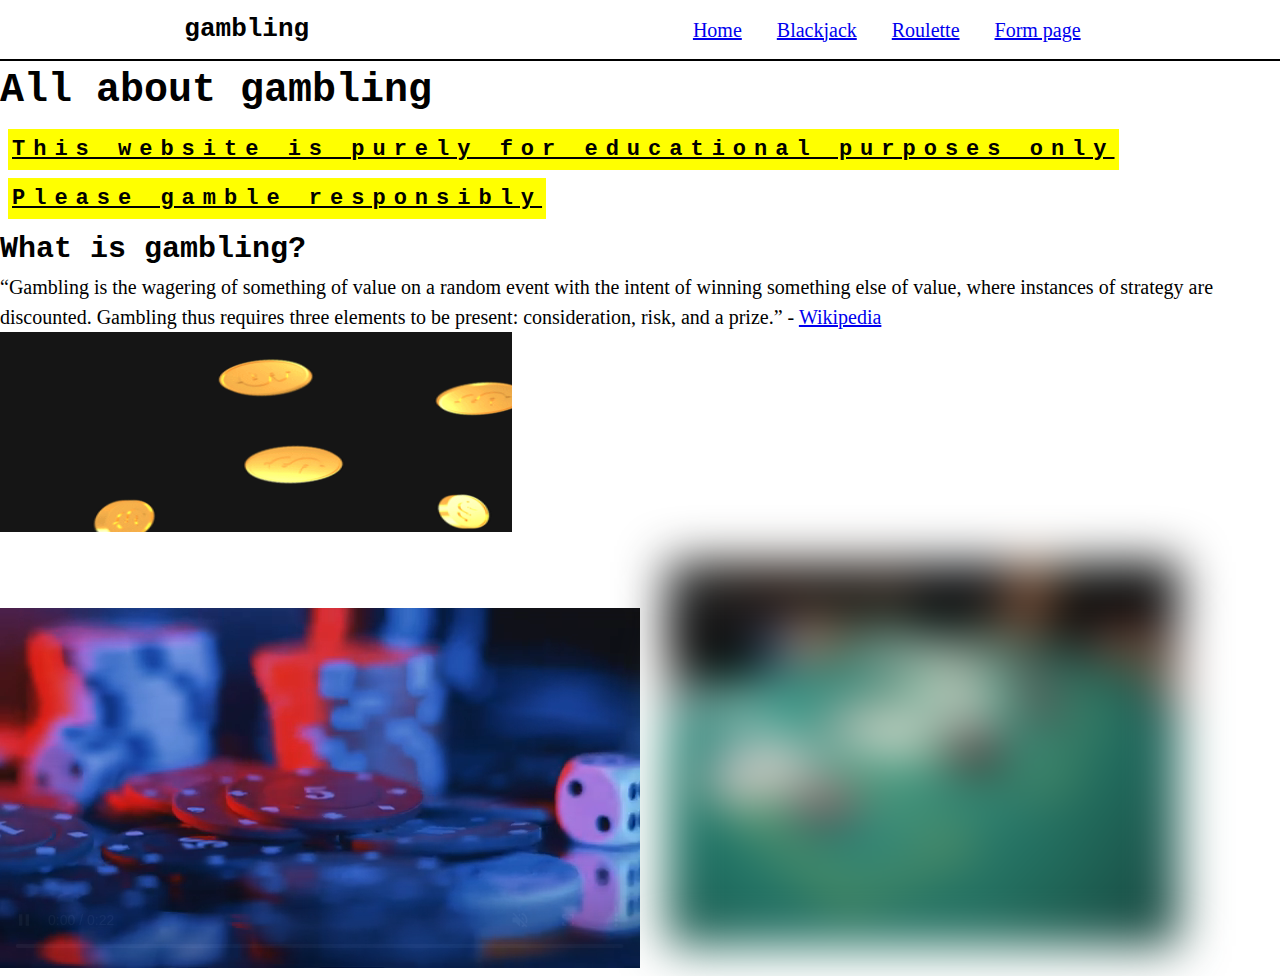
<file: docs/index.html>
<!DOCTYPE html>
<html lang="en">
	<head>
		<title>Gambling</title>
		<link rel="stylesheet" href="style.css">
	</head>
	<body>
		<nav>
			<div class="title">gambling</div>
			<div class="links">
				<a href="index.html">Home</a>
				<a href="blackjack.html">Blackjack</a>
				<a href="rlette.html">Roulette</a>
				<a href="form.html">Form page</a>
			</div>
		</nav>
		<div id="main">
			<h1>All about gambling</h1>
			<p class="notice">This website is purely for educational purposes only</p>
			<p class="notice">Please gamble responsibly</p>
			<h2>What is gambling?</h2>
			<q>Gambling is the wagering of something of value on a random event with the intent of winning something else of value, where instances of strategy are discounted. Gambling thus requires three elements to be present: consideration, risk, and a prize.</q>
			- <a href="https://en.wikipedia.org/wiki/Gambling">Wikipedia</a>
			<br>
			<img alt="falling coins" width=50 height="200" class="inline" src="media/coins.gif">
			<br>
			<video class="inline" autoplay muted loop controls>
				<source src="media/casino.mp4">
			</video>
			<img alt="casino table" class="inline blur" onmouseover="this.style.filter = 'unset'" onmouseout="this.style.filter = ''" src="media/Blackjack_board.jpg">
		</div>
	</body>
</html>
</file>
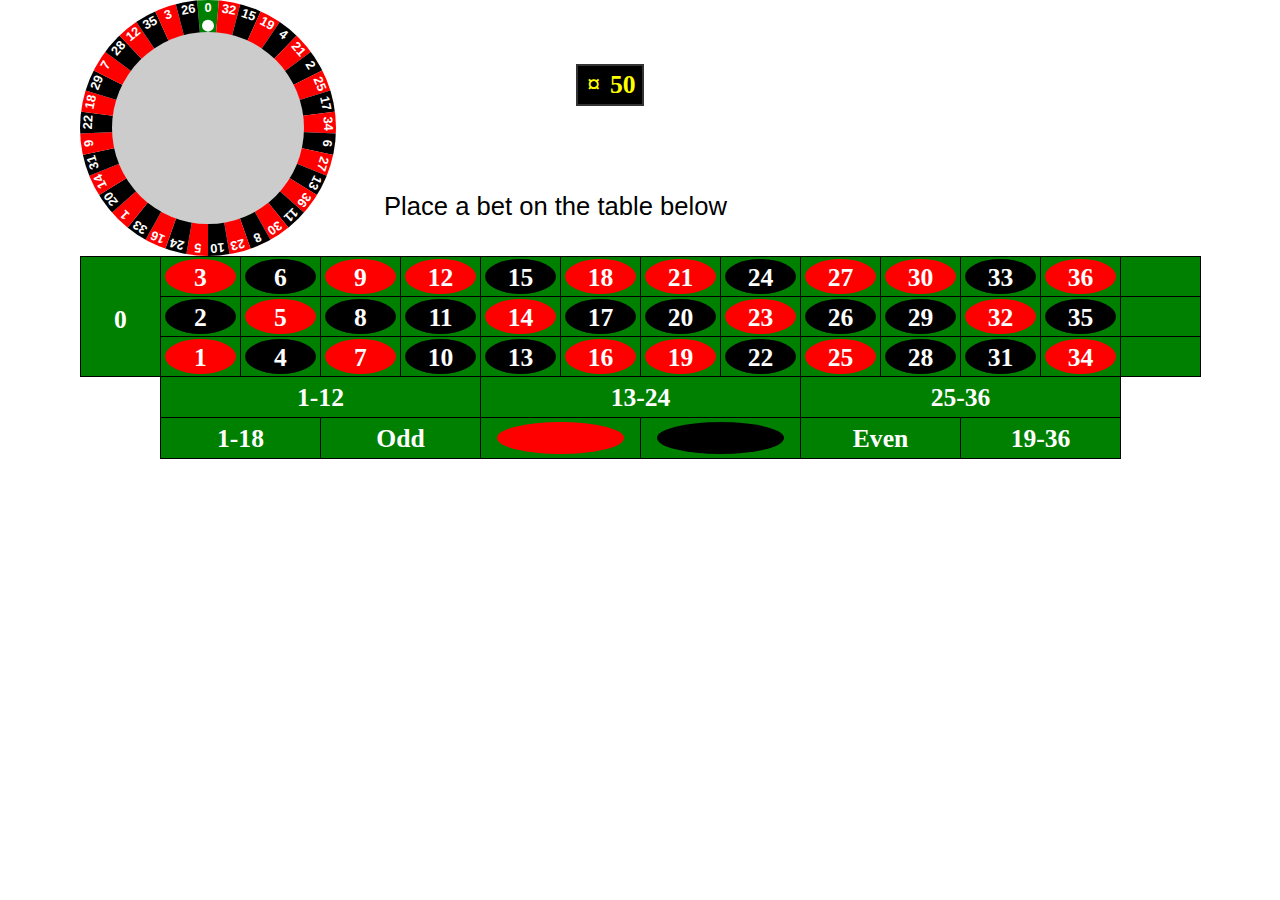
<file: docs/rl/index.html>
<!DOCTYPE html>
<html lang="en">
	<head>
		<title>ROULETTE</title>
		<link rel="stylesheet" href="style.css">
	</head>
	<body>
		<input type="radio" tabindex="-1" name="cash" id="c0_1">
		<input type="radio" tabindex="-1" name="cash" id="c1_1">
		<input type="radio" tabindex="-1" name="cash" id="c2_1">
		<input type="radio" tabindex="-1" name="cash" id="c3_1">
		<input type="radio" tabindex="-1" name="cash" id="c4_1">
		<input type="radio" tabindex="-1" name="cash" id="c5_1">
		<input type="radio" tabindex="-1" name="cash" id="c6_1">
		<input type="radio" tabindex="-1" name="cash" id="c7_1">
		<input type="radio" tabindex="-1" name="cash" id="c8_1">
		<input type="radio" tabindex="-1" name="cash" id="c9_1">
		<input type="radio" tabindex="-1" name="cash" id="c10_1">
		<input type="radio" tabindex="-1" name="cash" id="c11_1">
		<input type="radio" tabindex="-1" name="cash" id="c12_1">
		<input type="radio" tabindex="-1" name="cash" id="c13_1">
		<input type="radio" tabindex="-1" name="cash" id="c14_1">
		<input type="radio" tabindex="-1" name="cash" id="c15_1">
		<input type="radio" tabindex="-1" name="cash" id="c16_1">
		<input type="radio" tabindex="-1" name="cash" id="c17_1">
		<input type="radio" tabindex="-1" name="cash" id="c18_1">
		<input type="radio" tabindex="-1" name="cash" id="c19_1">
		<input type="radio" tabindex="-1" name="cash" id="c20_1">
		<input type="radio" tabindex="-1" name="cash" id="c21_1">
		<input type="radio" tabindex="-1" name="cash" id="c22_1">
		<input type="radio" tabindex="-1" name="cash" id="c23_1">
		<input type="radio" tabindex="-1" name="cash" id="c24_1">
		<input type="radio" tabindex="-1" name="cash" id="c25_1">
		<input type="radio" tabindex="-1" name="cash" id="c26_1">
		<input type="radio" tabindex="-1" name="cash" id="c27_1">
		<input type="radio" tabindex="-1" name="cash" id="c28_1">
		<input type="radio" tabindex="-1" name="cash" id="c29_1">
		<input type="radio" tabindex="-1" name="cash" id="c30_1">
		<input type="radio" tabindex="-1" name="cash" id="c31_1">
		<input type="radio" tabindex="-1" name="cash" id="c32_1">
		<input type="radio" tabindex="-1" name="cash" id="c33_1">
		<input type="radio" tabindex="-1" name="cash" id="c34_1">
		<input type="radio" tabindex="-1" name="cash" id="c35_1">
		<input type="radio" tabindex="-1" name="cash" id="c36_1">
		<input type="radio" tabindex="-1" name="cash" id="c37_1">
		<input type="radio" tabindex="-1" name="cash" id="c38_1">
		<input type="radio" tabindex="-1" name="cash" id="c39_1">
		<input type="radio" tabindex="-1" name="cash" id="c40_1">
		<input type="radio" tabindex="-1" name="cash" id="c41_1">
		<input type="radio" tabindex="-1" name="cash" id="c42_1">
		<input type="radio" tabindex="-1" name="cash" id="c43_1">
		<input type="radio" tabindex="-1" name="cash" id="c44_1">
		<input type="radio" tabindex="-1" name="cash" id="c45_1">
		<input type="radio" tabindex="-1" name="cash" id="c46_1">
		<input type="radio" tabindex="-1" name="cash" id="c47_1">
		<input type="radio" tabindex="-1" name="cash" id="c48_1">
		<input type="radio" tabindex="-1" name="cash" id="c49_1">
		<input type="radio" tabindex="-1" name="cash" id="c50_1" checked="checked">
		<input type="radio" tabindex="-1" name="cash" id="c51_1">
		<input type="radio" tabindex="-1" name="cash" id="c52_1">
		<input type="radio" tabindex="-1" name="cash" id="c53_1">
		<input type="radio" tabindex="-1" name="cash" id="c54_1">
		<input type="radio" tabindex="-1" name="cash" id="c55_1">
		<input type="radio" tabindex="-1" name="cash" id="c56_1">
		<input type="radio" tabindex="-1" name="cash" id="c57_1">
		<input type="radio" tabindex="-1" name="cash" id="c58_1">
		<input type="radio" tabindex="-1" name="cash" id="c59_1">
		<input type="radio" tabindex="-1" name="cash" id="c60_1">
		<input type="radio" tabindex="-1" name="cash" id="c61_1">
		<input type="radio" tabindex="-1" name="cash" id="c62_1">
		<input type="radio" tabindex="-1" name="cash" id="c63_1">
		<input type="radio" tabindex="-1" name="cash" id="c64_1">
		<input type="radio" tabindex="-1" name="cash" id="c65_1">
		<input type="radio" tabindex="-1" name="cash" id="c66_1">
		<input type="radio" tabindex="-1" name="cash" id="c67_1">
		<input type="radio" tabindex="-1" name="cash" id="c68_1">
		<input type="radio" tabindex="-1" name="cash" id="c69_1">
		<input type="radio" tabindex="-1" name="cash" id="c70_1">
		<input type="radio" tabindex="-1" name="cash" id="c71_1">
		<input type="radio" tabindex="-1" name="cash" id="c72_1">
		<input type="radio" tabindex="-1" name="cash" id="c73_1">
		<input type="radio" tabindex="-1" name="cash" id="c74_1">
		<input type="radio" tabindex="-1" name="cash" id="c75_1">
		<input type="radio" tabindex="-1" name="cash" id="c76_1">
		<input type="radio" tabindex="-1" name="cash" id="c77_1">
		<input type="radio" tabindex="-1" name="cash" id="c78_1">
		<input type="radio" tabindex="-1" name="cash" id="c79_1">
		<input type="radio" tabindex="-1" name="cash" id="c80_1">
		<input type="radio" tabindex="-1" name="cash" id="c81_1">
		<input type="radio" tabindex="-1" name="cash" id="c82_1">
		<input type="radio" tabindex="-1" name="cash" id="c83_1">
		<input type="radio" tabindex="-1" name="cash" id="c84_1">
		<input type="radio" tabindex="-1" name="cash" id="c85_1">
		<input type="radio" tabindex="-1" name="cash" id="c86_1">
		<input type="radio" tabindex="-1" name="cash" id="c87_1">
		<input type="radio" tabindex="-1" name="cash" id="c88_1">
		<input type="radio" tabindex="-1" name="cash" id="c89_1">
		<input type="radio" tabindex="-1" name="cash" id="c90_1">
		<input type="radio" tabindex="-1" name="cash" id="c91_1">
		<input type="radio" tabindex="-1" name="cash" id="c92_1">
		<input type="radio" tabindex="-1" name="cash" id="c93_1">
		<input type="radio" tabindex="-1" name="cash" id="c94_1">
		<input type="radio" tabindex="-1" name="cash" id="c95_1">
		<input type="radio" tabindex="-1" name="cash" id="c96_1">
		<input type="radio" tabindex="-1" name="cash" id="c97_1">
		<input type="radio" tabindex="-1" name="cash" id="c98_1">
		<input type="radio" tabindex="-1" name="cash" id="c99_1">
		<input type="radio" tabindex="-1" name="cash" id="c100_1">
		<input type="radio" tabindex="-1" name="cash" id="c0_2">
		<input type="radio" tabindex="-1" name="cash" id="c1_2">
		<input type="radio" tabindex="-1" name="cash" id="c2_2">
		<input type="radio" tabindex="-1" name="cash" id="c3_2">
		<input type="radio" tabindex="-1" name="cash" id="c4_2">
		<input type="radio" tabindex="-1" name="cash" id="c5_2">
		<input type="radio" tabindex="-1" name="cash" id="c6_2">
		<input type="radio" tabindex="-1" name="cash" id="c7_2">
		<input type="radio" tabindex="-1" name="cash" id="c8_2">
		<input type="radio" tabindex="-1" name="cash" id="c9_2">
		<input type="radio" tabindex="-1" name="cash" id="c10_2">
		<input type="radio" tabindex="-1" name="cash" id="c11_2">
		<input type="radio" tabindex="-1" name="cash" id="c12_2">
		<input type="radio" tabindex="-1" name="cash" id="c13_2">
		<input type="radio" tabindex="-1" name="cash" id="c14_2">
		<input type="radio" tabindex="-1" name="cash" id="c15_2">
		<input type="radio" tabindex="-1" name="cash" id="c16_2">
		<input type="radio" tabindex="-1" name="cash" id="c17_2">
		<input type="radio" tabindex="-1" name="cash" id="c18_2">
		<input type="radio" tabindex="-1" name="cash" id="c19_2">
		<input type="radio" tabindex="-1" name="cash" id="c20_2">
		<input type="radio" tabindex="-1" name="cash" id="c21_2">
		<input type="radio" tabindex="-1" name="cash" id="c22_2">
		<input type="radio" tabindex="-1" name="cash" id="c23_2">
		<input type="radio" tabindex="-1" name="cash" id="c24_2">
		<input type="radio" tabindex="-1" name="cash" id="c25_2">
		<input type="radio" tabindex="-1" name="cash" id="c26_2">
		<input type="radio" tabindex="-1" name="cash" id="c27_2">
		<input type="radio" tabindex="-1" name="cash" id="c28_2">
		<input type="radio" tabindex="-1" name="cash" id="c29_2">
		<input type="radio" tabindex="-1" name="cash" id="c30_2">
		<input type="radio" tabindex="-1" name="cash" id="c31_2">
		<input type="radio" tabindex="-1" name="cash" id="c32_2">
		<input type="radio" tabindex="-1" name="cash" id="c33_2">
		<input type="radio" tabindex="-1" name="cash" id="c34_2">
		<input type="radio" tabindex="-1" name="cash" id="c35_2">
		<input type="radio" tabindex="-1" name="cash" id="c36_2">
		<input type="radio" tabindex="-1" name="cash" id="c37_2">
		<input type="radio" tabindex="-1" name="cash" id="c38_2">
		<input type="radio" tabindex="-1" name="cash" id="c39_2">
		<input type="radio" tabindex="-1" name="cash" id="c40_2">
		<input type="radio" tabindex="-1" name="cash" id="c41_2">
		<input type="radio" tabindex="-1" name="cash" id="c42_2">
		<input type="radio" tabindex="-1" name="cash" id="c43_2">
		<input type="radio" tabindex="-1" name="cash" id="c44_2">
		<input type="radio" tabindex="-1" name="cash" id="c45_2">
		<input type="radio" tabindex="-1" name="cash" id="c46_2">
		<input type="radio" tabindex="-1" name="cash" id="c47_2">
		<input type="radio" tabindex="-1" name="cash" id="c48_2">
		<input type="radio" tabindex="-1" name="cash" id="c49_2">
		<input type="radio" tabindex="-1" name="cash" id="c50_2">
		<input type="radio" tabindex="-1" name="cash" id="c51_2">
		<input type="radio" tabindex="-1" name="cash" id="c52_2">
		<input type="radio" tabindex="-1" name="cash" id="c53_2">
		<input type="radio" tabindex="-1" name="cash" id="c54_2">
		<input type="radio" tabindex="-1" name="cash" id="c55_2">
		<input type="radio" tabindex="-1" name="cash" id="c56_2">
		<input type="radio" tabindex="-1" name="cash" id="c57_2">
		<input type="radio" tabindex="-1" name="cash" id="c58_2">
		<input type="radio" tabindex="-1" name="cash" id="c59_2">
		<input type="radio" tabindex="-1" name="cash" id="c60_2">
		<input type="radio" tabindex="-1" name="cash" id="c61_2">
		<input type="radio" tabindex="-1" name="cash" id="c62_2">
		<input type="radio" tabindex="-1" name="cash" id="c63_2">
		<input type="radio" tabindex="-1" name="cash" id="c64_2">
		<input type="radio" tabindex="-1" name="cash" id="c65_2">
		<input type="radio" tabindex="-1" name="cash" id="c66_2">
		<input type="radio" tabindex="-1" name="cash" id="c67_2">
		<input type="radio" tabindex="-1" name="cash" id="c68_2">
		<input type="radio" tabindex="-1" name="cash" id="c69_2">
		<input type="radio" tabindex="-1" name="cash" id="c70_2">
		<input type="radio" tabindex="-1" name="cash" id="c71_2">
		<input type="radio" tabindex="-1" name="cash" id="c72_2">
		<input type="radio" tabindex="-1" name="cash" id="c73_2">
		<input type="radio" tabindex="-1" name="cash" id="c74_2">
		<input type="radio" tabindex="-1" name="cash" id="c75_2">
		<input type="radio" tabindex="-1" name="cash" id="c76_2">
		<input type="radio" tabindex="-1" name="cash" id="c77_2">
		<input type="radio" tabindex="-1" name="cash" id="c78_2">
		<input type="radio" tabindex="-1" name="cash" id="c79_2">
		<input type="radio" tabindex="-1" name="cash" id="c80_2">
		<input type="radio" tabindex="-1" name="cash" id="c81_2">
		<input type="radio" tabindex="-1" name="cash" id="c82_2">
		<input type="radio" tabindex="-1" name="cash" id="c83_2">
		<input type="radio" tabindex="-1" name="cash" id="c84_2">
		<input type="radio" tabindex="-1" name="cash" id="c85_2">
		<input type="radio" tabindex="-1" name="cash" id="c86_2">
		<input type="radio" tabindex="-1" name="cash" id="c87_2">
		<input type="radio" tabindex="-1" name="cash" id="c88_2">
		<input type="radio" tabindex="-1" name="cash" id="c89_2">
		<input type="radio" tabindex="-1" name="cash" id="c90_2">
		<input type="radio" tabindex="-1" name="cash" id="c91_2">
		<input type="radio" tabindex="-1" name="cash" id="c92_2">
		<input type="radio" tabindex="-1" name="cash" id="c93_2">
		<input type="radio" tabindex="-1" name="cash" id="c94_2">
		<input type="radio" tabindex="-1" name="cash" id="c95_2">
		<input type="radio" tabindex="-1" name="cash" id="c96_2">
		<input type="radio" tabindex="-1" name="cash" id="c97_2">
		<input type="radio" tabindex="-1" name="cash" id="c98_2">
		<input type="radio" tabindex="-1" name="cash" id="c99_2">
		<input type="radio" tabindex="-1" name="cash" id="c100_2">
		<form>
			<input type="reset" id="reset" value="Reset">
			<input type="radio" tabindex="-1" name="bets" id="s-0-">
			<input type="radio" tabindex="-1" name="bets" id="s-1-">
			<input type="radio" tabindex="-1" name="bets" id="s-2-">
			<input type="radio" tabindex="-1" name="bets" id="s-3-">
			<input type="radio" tabindex="-1" name="bets" id="s-4-">
			<input type="radio" tabindex="-1" name="bets" id="s-5-">
			<input type="radio" tabindex="-1" name="bets" id="s-6-">
			<input type="radio" tabindex="-1" name="bets" id="s-7-">
			<input type="radio" tabindex="-1" name="bets" id="s-8-">
			<input type="radio" tabindex="-1" name="bets" id="s-9-">
			<input type="radio" tabindex="-1" name="bets" id="s-10-">
			<input type="radio" tabindex="-1" name="bets" id="s-11-">
			<input type="radio" tabindex="-1" name="bets" id="s-12-">
			<input type="radio" tabindex="-1" name="bets" id="s-13-">
			<input type="radio" tabindex="-1" name="bets" id="s-14-">
			<input type="radio" tabindex="-1" name="bets" id="s-15-">
			<input type="radio" tabindex="-1" name="bets" id="s-16-">
			<input type="radio" tabindex="-1" name="bets" id="s-17-">
			<input type="radio" tabindex="-1" name="bets" id="s-18-">
			<input type="radio" tabindex="-1" name="bets" id="s-19-">
			<input type="radio" tabindex="-1" name="bets" id="s-20-">
			<input type="radio" tabindex="-1" name="bets" id="s-21-">
			<input type="radio" tabindex="-1" name="bets" id="s-22-">
			<input type="radio" tabindex="-1" name="bets" id="s-23-">
			<input type="radio" tabindex="-1" name="bets" id="s-24-">
			<input type="radio" tabindex="-1" name="bets" id="s-25-">
			<input type="radio" tabindex="-1" name="bets" id="s-26-">
			<input type="radio" tabindex="-1" name="bets" id="s-27-">
			<input type="radio" tabindex="-1" name="bets" id="s-28-">
			<input type="radio" tabindex="-1" name="bets" id="s-29-">
			<input type="radio" tabindex="-1" name="bets" id="s-30-">
			<input type="radio" tabindex="-1" name="bets" id="s-31-">
			<input type="radio" tabindex="-1" name="bets" id="s-32-">
			<input type="radio" tabindex="-1" name="bets" id="s-33-">
			<input type="radio" tabindex="-1" name="bets" id="s-34-">
			<input type="radio" tabindex="-1" name="bets" id="s-35-">
			<input type="radio" tabindex="-1" name="bets" id="s-36-">
			<input type="radio" tabindex="-1" name="bets" id="p-1-2-">
			<input type="radio" tabindex="-1" name="bets" id="p-2-3-">
			<input type="radio" tabindex="-1" name="bets" id="p-1-4-p">
			<input type="radio" tabindex="-1" name="bets" id="p-2-5-p">
			<input type="radio" tabindex="-1" name="bets" id="p-3-6-p">
			<input type="radio" tabindex="-1" name="bets" id="p-4-5-">
			<input type="radio" tabindex="-1" name="bets" id="p-5-6-">
			<input type="radio" tabindex="-1" name="bets" id="p-4-7-p">
			<input type="radio" tabindex="-1" name="bets" id="p-5-8-p">
			<input type="radio" tabindex="-1" name="bets" id="p-6-9-p">
			<input type="radio" tabindex="-1" name="bets" id="p-7-8-">
			<input type="radio" tabindex="-1" name="bets" id="p-8-9-">
			<input type="radio" tabindex="-1" name="bets" id="p-7-10-p">
			<input type="radio" tabindex="-1" name="bets" id="p-8-11-p">
			<input type="radio" tabindex="-1" name="bets" id="p-9-12-p">
			<input type="radio" tabindex="-1" name="bets" id="p-10-11-">
			<input type="radio" tabindex="-1" name="bets" id="p-11-12-">
			<input type="radio" tabindex="-1" name="bets" id="p-10-13-p">
			<input type="radio" tabindex="-1" name="bets" id="p-11-14-p">
			<input type="radio" tabindex="-1" name="bets" id="p-12-15-p">
			<input type="radio" tabindex="-1" name="bets" id="p-13-14-">
			<input type="radio" tabindex="-1" name="bets" id="p-14-15-">
			<input type="radio" tabindex="-1" name="bets" id="p-13-16-p">
			<input type="radio" tabindex="-1" name="bets" id="p-14-17-p">
			<input type="radio" tabindex="-1" name="bets" id="p-15-18-p">
			<input type="radio" tabindex="-1" name="bets" id="p-16-17-">
			<input type="radio" tabindex="-1" name="bets" id="p-17-18-">
			<input type="radio" tabindex="-1" name="bets" id="p-16-19-p">
			<input type="radio" tabindex="-1" name="bets" id="p-17-20-p">
			<input type="radio" tabindex="-1" name="bets" id="p-18-21-p">
			<input type="radio" tabindex="-1" name="bets" id="p-19-20-">
			<input type="radio" tabindex="-1" name="bets" id="p-20-21-">
			<input type="radio" tabindex="-1" name="bets" id="p-19-22-p">
			<input type="radio" tabindex="-1" name="bets" id="p-20-23-p">
			<input type="radio" tabindex="-1" name="bets" id="p-21-24-p">
			<input type="radio" tabindex="-1" name="bets" id="p-22-23-">
			<input type="radio" tabindex="-1" name="bets" id="p-23-24-">
			<input type="radio" tabindex="-1" name="bets" id="p-22-25-p">
			<input type="radio" tabindex="-1" name="bets" id="p-23-26-p">
			<input type="radio" tabindex="-1" name="bets" id="p-24-27-p">
			<input type="radio" tabindex="-1" name="bets" id="p-25-26-">
			<input type="radio" tabindex="-1" name="bets" id="p-26-27-">
			<input type="radio" tabindex="-1" name="bets" id="p-25-28-p">
			<input type="radio" tabindex="-1" name="bets" id="p-26-29-p">
			<input type="radio" tabindex="-1" name="bets" id="p-27-30-p">
			<input type="radio" tabindex="-1" name="bets" id="p-28-29-">
			<input type="radio" tabindex="-1" name="bets" id="p-29-30-">
			<input type="radio" tabindex="-1" name="bets" id="p-28-31-p">
			<input type="radio" tabindex="-1" name="bets" id="p-29-32-p">
			<input type="radio" tabindex="-1" name="bets" id="p-30-33-p">
			<input type="radio" tabindex="-1" name="bets" id="p-31-32-">
			<input type="radio" tabindex="-1" name="bets" id="p-32-33-">
			<input type="radio" tabindex="-1" name="bets" id="p-31-34-p">
			<input type="radio" tabindex="-1" name="bets" id="p-32-35-p">
			<input type="radio" tabindex="-1" name="bets" id="p-33-36-p">
			<input type="radio" tabindex="-1" name="bets" id="p-34-35-">
			<input type="radio" tabindex="-1" name="bets" id="p-35-36-">
			<input type="radio" tabindex="-1" name="bets" id="t-1-2-3-">
			<input type="radio" tabindex="-1" name="bets" id="t-4-5-6-">
			<input type="radio" tabindex="-1" name="bets" id="t-7-8-9-">
			<input type="radio" tabindex="-1" name="bets" id="t-10-11-12-">
			<input type="radio" tabindex="-1" name="bets" id="t-13-14-15-">
			<input type="radio" tabindex="-1" name="bets" id="t-16-17-18-">
			<input type="radio" tabindex="-1" name="bets" id="t-19-20-21-">
			<input type="radio" tabindex="-1" name="bets" id="t-22-23-24-">
			<input type="radio" tabindex="-1" name="bets" id="t-25-26-27-">
			<input type="radio" tabindex="-1" name="bets" id="t-28-29-30-">
			<input type="radio" tabindex="-1" name="bets" id="t-31-32-33-">
			<input type="radio" tabindex="-1" name="bets" id="t-34-35-36-">
			<input type="radio" tabindex="-1" name="bets" id="q-1-2-4-5-">
			<input type="radio" tabindex="-1" name="bets" id="q-2-3-5-6-">
			<input type="radio" tabindex="-1" name="bets" id="q-4-5-7-8-">
			<input type="radio" tabindex="-1" name="bets" id="q-5-6-8-9-">
			<input type="radio" tabindex="-1" name="bets" id="q-7-8-10-11-">
			<input type="radio" tabindex="-1" name="bets" id="q-8-9-11-12-">
			<input type="radio" tabindex="-1" name="bets" id="q-10-11-13-14-">
			<input type="radio" tabindex="-1" name="bets" id="q-11-12-14-15-">
			<input type="radio" tabindex="-1" name="bets" id="q-13-14-16-17-">
			<input type="radio" tabindex="-1" name="bets" id="q-14-15-17-18-">
			<input type="radio" tabindex="-1" name="bets" id="q-16-17-19-20-">
			<input type="radio" tabindex="-1" name="bets" id="q-17-18-20-21-">
			<input type="radio" tabindex="-1" name="bets" id="q-19-20-22-23-">
			<input type="radio" tabindex="-1" name="bets" id="q-20-21-23-24-">
			<input type="radio" tabindex="-1" name="bets" id="q-22-23-25-26-">
			<input type="radio" tabindex="-1" name="bets" id="q-23-24-26-27-">
			<input type="radio" tabindex="-1" name="bets" id="q-25-26-28-29-">
			<input type="radio" tabindex="-1" name="bets" id="q-26-27-29-30-">
			<input type="radio" tabindex="-1" name="bets" id="q-28-29-31-32-">
			<input type="radio" tabindex="-1" name="bets" id="q-29-30-32-33-">
			<input type="radio" tabindex="-1" name="bets" id="q-31-32-34-35-">
			<input type="radio" tabindex="-1" name="bets" id="q-32-33-35-36-">
			<input type="radio" tabindex="-1" name="bets" id="b-0-1-2-3-">
			<input type="radio" tabindex="-1" name="bets" id="o-0-1-2-">
			<input type="radio" tabindex="-1" name="bets" id="o-0-2-3-">
			<input type="radio" tabindex="-1" name="bets" id="d-1-2-3-4-5-6-">
			<input type="radio" tabindex="-1" name="bets" id="d-4-5-6-7-8-9-">
			<input type="radio" tabindex="-1" name="bets" id="d-7-8-9-10-11-12-">
			<input type="radio" tabindex="-1" name="bets" id="d-10-11-12-13-14-15-">
			<input type="radio" tabindex="-1" name="bets" id="d-13-14-15-16-17-18-">
			<input type="radio" tabindex="-1" name="bets" id="d-16-17-18-19-20-21-">
			<input type="radio" tabindex="-1" name="bets" id="d-19-20-21-22-23-24-">
			<input type="radio" tabindex="-1" name="bets" id="d-22-23-24-25-26-27-">
			<input type="radio" tabindex="-1" name="bets" id="d-25-26-27-28-29-30-">
			<input type="radio" tabindex="-1" name="bets" id="d-28-29-30-31-32-33-">
			<input type="radio" tabindex="-1" name="bets" id="d-31-32-33-34-35-36-">
			<input type="radio" tabindex="-1" name="bets" id="l-1-4-7-10-13-16-19-22-25-28-31-34-">
			<input type="radio" tabindex="-1" name="bets" id="l-2-5-8-11-14-17-20-23-26-29-32-35-">
			<input type="radio" tabindex="-1" name="bets" id="l-3-6-9-12-15-18-21-24-27-30-33-36-">
			<input type="radio" tabindex="-1" name="bets" id="z-1-2-3-4-5-6-7-8-9-10-11-12-">
			<input type="radio" tabindex="-1" name="bets" id="z-13-14-15-16-17-18-19-20-21-22-23-24-">
			<input type="radio" tabindex="-1" name="bets" id="z-25-26-27-28-29-30-31-32-33-34-35-36-">
			<input type="radio" tabindex="-1" name="bets" id="h-1-2-3-4-5-6-7-8-9-10-11-12-13-14-15-16-17-18-">
			<input type="radio" tabindex="-1" name="bets" id="h-19-20-21-22-23-24-25-26-27-28-29-30-31-32-33-34-35-36-">
			<input type="radio" tabindex="-1" name="bets" id="red-3-9-12-18-21-27-30-36-5-14-23-32-1-7-16-19-25-34-">
			<input type="radio" tabindex="-1" name="bets" id="black-6-15-24-33-2-8-11-17-20-26-29-35-4-10-13-22-28-31-">
			<input type="radio" tabindex="-1" name="bets" id="odd-1-3-5-7-9-11-13-15-17-19-21-23-25-27-29-31-33-35-">
			<input type="radio" tabindex="-1" name="bets" id="even-2-4-6-8-10-12-14-16-18-20-22-24-26-28-30-32-34-36-">
			<input type="radio" tabindex="-1" name="numbers" id="n0_1">
			<input type="radio" tabindex="-1" name="numbers" id="n1_1">
			<input type="radio" tabindex="-1" name="numbers" id="n2_1">
			<input type="radio" tabindex="-1" name="numbers" id="n3_1">
			<input type="radio" tabindex="-1" name="numbers" id="n4_1">
			<input type="radio" tabindex="-1" name="numbers" id="n5_1">
			<input type="radio" tabindex="-1" name="numbers" id="n6_1">
			<input type="radio" tabindex="-1" name="numbers" id="n7_1">
			<input type="radio" tabindex="-1" name="numbers" id="n8_1">
			<input type="radio" tabindex="-1" name="numbers" id="n9_1">
			<input type="radio" tabindex="-1" name="numbers" id="n10_1">
			<input type="radio" tabindex="-1" name="numbers" id="n11_1">
			<input type="radio" tabindex="-1" name="numbers" id="n12_1">
			<input type="radio" tabindex="-1" name="numbers" id="n13_1">
			<input type="radio" tabindex="-1" name="numbers" id="n14_1">
			<input type="radio" tabindex="-1" name="numbers" id="n15_1">
			<input type="radio" tabindex="-1" name="numbers" id="n16_1">
			<input type="radio" tabindex="-1" name="numbers" id="n17_1">
			<input type="radio" tabindex="-1" name="numbers" id="n18_1">
			<input type="radio" tabindex="-1" name="numbers" id="n19_1">
			<input type="radio" tabindex="-1" name="numbers" id="n20_1">
			<input type="radio" tabindex="-1" name="numbers" id="n21_1">
			<input type="radio" tabindex="-1" name="numbers" id="n22_1">
			<input type="radio" tabindex="-1" name="numbers" id="n23_1">
			<input type="radio" tabindex="-1" name="numbers" id="n24_1">
			<input type="radio" tabindex="-1" name="numbers" id="n25_1">
			<input type="radio" tabindex="-1" name="numbers" id="n26_1">
			<input type="radio" tabindex="-1" name="numbers" id="n27_1">
			<input type="radio" tabindex="-1" name="numbers" id="n28_1">
			<input type="radio" tabindex="-1" name="numbers" id="n29_1">
			<input type="radio" tabindex="-1" name="numbers" id="n30_1">
			<input type="radio" tabindex="-1" name="numbers" id="n31_1">
			<input type="radio" tabindex="-1" name="numbers" id="n32_1">
			<input type="radio" tabindex="-1" name="numbers" id="n33_1">
			<input type="radio" tabindex="-1" name="numbers" id="n34_1">
			<input type="radio" tabindex="-1" name="numbers" id="n35_1">
			<input type="radio" tabindex="-1" name="numbers" id="n36_1">
			<input type="radio" tabindex="-1" name="numbers" id="n0_2">
			<input type="radio" tabindex="-1" name="numbers" id="n1_2">
			<input type="radio" tabindex="-1" name="numbers" id="n2_2">
			<input type="radio" tabindex="-1" name="numbers" id="n3_2">
			<input type="radio" tabindex="-1" name="numbers" id="n4_2">
			<input type="radio" tabindex="-1" name="numbers" id="n5_2">
			<input type="radio" tabindex="-1" name="numbers" id="n6_2">
			<input type="radio" tabindex="-1" name="numbers" id="n7_2">
			<input type="radio" tabindex="-1" name="numbers" id="n8_2">
			<input type="radio" tabindex="-1" name="numbers" id="n9_2">
			<input type="radio" tabindex="-1" name="numbers" id="n10_2">
			<input type="radio" tabindex="-1" name="numbers" id="n11_2">
			<input type="radio" tabindex="-1" name="numbers" id="n12_2">
			<input type="radio" tabindex="-1" name="numbers" id="n13_2">
			<input type="radio" tabindex="-1" name="numbers" id="n14_2">
			<input type="radio" tabindex="-1" name="numbers" id="n15_2">
			<input type="radio" tabindex="-1" name="numbers" id="n16_2">
			<input type="radio" tabindex="-1" name="numbers" id="n17_2">
			<input type="radio" tabindex="-1" name="numbers" id="n18_2">
			<input type="radio" tabindex="-1" name="numbers" id="n19_2">
			<input type="radio" tabindex="-1" name="numbers" id="n20_2">
			<input type="radio" tabindex="-1" name="numbers" id="n21_2">
			<input type="radio" tabindex="-1" name="numbers" id="n22_2">
			<input type="radio" tabindex="-1" name="numbers" id="n23_2">
			<input type="radio" tabindex="-1" name="numbers" id="n24_2">
			<input type="radio" tabindex="-1" name="numbers" id="n25_2">
			<input type="radio" tabindex="-1" name="numbers" id="n26_2">
			<input type="radio" tabindex="-1" name="numbers" id="n27_2">
			<input type="radio" tabindex="-1" name="numbers" id="n28_2">
			<input type="radio" tabindex="-1" name="numbers" id="n29_2">
			<input type="radio" tabindex="-1" name="numbers" id="n30_2">
			<input type="radio" tabindex="-1" name="numbers" id="n31_2">
			<input type="radio" tabindex="-1" name="numbers" id="n32_2">
			<input type="radio" tabindex="-1" name="numbers" id="n33_2">
			<input type="radio" tabindex="-1" name="numbers" id="n34_2">
			<input type="radio" tabindex="-1" name="numbers" id="n35_2">
			<input type="radio" tabindex="-1" name="numbers" id="n36_2">
			<div class="wheel">
				<div></div>
				<div></div>
				<div></div>
				<div></div>
				<div></div>
				<div></div>
				<div></div>
				<div></div>
				<div></div>
				<div></div>
				<div></div>
				<div></div>
				<div></div>
				<div></div>
				<div></div>
				<div></div>
				<div></div>
				<div></div>
				<div></div>
				<div></div>
				<div></div>
				<div></div>
				<div></div>
				<div></div>
				<div></div>
				<div></div>
				<div></div>
				<div></div>
				<div></div>
				<div></div>
				<div></div>
				<div></div>
				<div></div>
				<div></div>
				<div></div>
				<div></div>
				<div></div>
				<span class="centre"></span>
				<span class="ball"></span>
			</div>
			<div class="instructions">
			</div>
			<div class="spin">
				Spin
				<div class="spins1">
					<label for="n0_1"></label>
					<label for="n32_1"></label>
					<label for="n15_1"></label>
					<label for="n19_1"></label>
					<label for="n4_1"></label>
					<label for="n21_1"></label>
					<label for="n2_1"></label>
					<label for="n25_1"></label>
					<label for="n17_1"></label>
					<label for="n34_1"></label>
					<label for="n6_1"></label>
					<label for="n27_1"></label>
					<label for="n13_1"></label>
					<label for="n36_1"></label>
					<label for="n11_1"></label>
					<label for="n30_1"></label>
					<label for="n8_1"></label>
					<label for="n23_1"></label>
					<label for="n10_1"></label>
					<label for="n5_1"></label>
					<label for="n24_1"></label>
					<label for="n16_1"></label>
					<label for="n33_1"></label>
					<label for="n1_1"></label>
					<label for="n20_1"></label>
					<label for="n14_1"></label>
					<label for="n31_1"></label>
					<label for="n9_1"></label>
					<label for="n22_1"></label>
					<label for="n18_1"></label>
					<label for="n29_1"></label>
					<label for="n7_1"></label>
					<label for="n28_1"></label>
					<label for="n12_1"></label>
					<label for="n35_1"></label>
					<label for="n3_1"></label>
					<label for="n26_1"></label>
				</div>
				<div class="spins2">
					<label for="n0_2"></label>
					<label for="n32_2"></label>
					<label for="n15_2"></label>
					<label for="n19_2"></label>
					<label for="n4_2"></label>
					<label for="n21_2"></label>
					<label for="n2_2"></label>
					<label for="n25_2"></label>
					<label for="n17_2"></label>
					<label for="n34_2"></label>
					<label for="n6_2"></label>
					<label for="n27_2"></label>
					<label for="n13_2"></label>
					<label for="n36_2"></label>
					<label for="n11_2"></label>
					<label for="n30_2"></label>
					<label for="n8_2"></label>
					<label for="n23_2"></label>
					<label for="n10_2"></label>
					<label for="n5_2"></label>
					<label for="n24_2"></label>
					<label for="n16_2"></label>
					<label for="n33_2"></label>
					<label for="n1_2"></label>
					<label for="n20_2"></label>
					<label for="n14_2"></label>
					<label for="n31_2"></label>
					<label for="n9_2"></label>
					<label for="n22_2"></label>
					<label for="n18_2"></label>
					<label for="n29_2"></label>
					<label for="n7_2"></label>
					<label for="n28_2"></label>
					<label for="n12_2"></label>
					<label for="n35_2"></label>
					<label for="n3_2"></label>
					<label for="n26_2"></label>
				</div>
			</div>
			<div class="table">
				<label for="t-1-2-3-"></label>
				<label for="d-1-2-3-4-5-6-"></label>
				<label for="t-4-5-6-"></label>
				<label for="d-4-5-6-7-8-9-"></label>
				<label for="t-7-8-9-"></label>
				<label for="d-7-8-9-10-11-12-"></label>
				<label for="t-10-11-12-"></label>
				<label for="d-10-11-12-13-14-15-"></label>
				<label for="t-13-14-15-"></label>
				<label for="d-13-14-15-16-17-18-"></label>
				<label for="t-16-17-18-"></label>
				<label for="d-16-17-18-19-20-21-"></label>
				<label for="t-19-20-21-"></label>
				<label for="d-19-20-21-22-23-24-"></label>
				<label for="t-22-23-24-"></label>
				<label for="d-22-23-24-25-26-27-"></label>
				<label for="t-25-26-27-"></label>
				<label for="d-25-26-27-28-29-30-"></label>
				<label for="t-28-29-30-"></label>
				<label for="d-28-29-30-31-32-33-"></label>
				<label for="t-31-32-33-"></label>
				<label for="d-31-32-33-34-35-36-"></label>
				<label for="t-34-35-36-"></label>
				<label for="s-3-"></label>
				<label for="p-3-6-p"></label>
				<label for="s-6-"></label>
				<label for="p-6-9-p"></label>
				<label for="s-9-"></label>
				<label for="p-9-12-p"></label>
				<label for="s-12-"></label>
				<label for="p-12-15-p"></label>
				<label for="s-15-"></label>
				<label for="p-15-18-p"></label>
				<label for="s-18-"></label>
				<label for="p-18-21-p"></label>
				<label for="s-21-"></label>
				<label for="p-21-24-p"></label>
				<label for="s-24-"></label>
				<label for="p-24-27-p"></label>
				<label for="s-27-"></label>
				<label for="p-27-30-p"></label>
				<label for="s-30-"></label>
				<label for="p-30-33-p"></label>
				<label for="s-33-"></label>
				<label for="p-33-36-p"></label>
				<label for="s-36-"></label>
				<label for="p-2-3-"></label>
				<label for="q-2-3-5-6-"></label>
				<label for="p-5-6-"></label>
				<label for="q-5-6-8-9-"></label>
				<label for="p-8-9-"></label>
				<label for="q-8-9-11-12-"></label>
				<label for="p-11-12-"></label>
				<label for="q-11-12-14-15-"></label>
				<label for="p-14-15-"></label>
				<label for="q-14-15-17-18-"></label>
				<label for="p-17-18-"></label>
				<label for="q-17-18-20-21-"></label>
				<label for="p-20-21-"></label>
				<label for="q-20-21-23-24-"></label>
				<label for="p-23-24-"></label>
				<label for="q-23-24-26-27-"></label>
				<label for="p-26-27-"></label>
				<label for="q-26-27-29-30-"></label>
				<label for="p-29-30-"></label>
				<label for="q-29-30-32-33-"></label>
				<label for="p-32-33-"></label>
				<label for="q-32-33-35-36-"></label>
				<label for="p-35-36-"></label>
				<label for="s-2-"></label>
				<label for="p-2-5-p"></label>
				<label for="s-5-"></label>
				<label for="p-5-8-p"></label>
				<label for="s-8-"></label>
				<label for="p-8-11-p"></label>
				<label for="s-11-"></label>
				<label for="p-11-14-p"></label>
				<label for="s-14-"></label>
				<label for="p-14-17-p"></label>
				<label for="s-17-"></label>
				<label for="p-17-20-p"></label>
				<label for="s-20-"></label>
				<label for="p-20-23-p"></label>
				<label for="s-23-"></label>
				<label for="p-23-26-p"></label>
				<label for="s-26-"></label>
				<label for="p-26-29-p"></label>
				<label for="s-29-"></label>
				<label for="p-29-32-p"></label>
				<label for="s-32-"></label>
				<label for="p-32-35-p"></label>
				<label for="s-35-"></label>
				<label for="p-1-2-"></label>
				<label for="q-1-2-4-5-"></label>
				<label for="p-4-5-"></label>
				<label for="q-4-5-7-8-"></label>
				<label for="p-7-8-"></label>
				<label for="q-7-8-10-11-"></label>
				<label for="p-10-11-"></label>
				<label for="q-10-11-13-14-"></label>
				<label for="p-13-14-"></label>
				<label for="q-13-14-16-17-"></label>
				<label for="p-16-17-"></label>
				<label for="q-16-17-19-20-"></label>
				<label for="p-19-20-"></label>
				<label for="q-19-20-22-23-"></label>
				<label for="p-22-23-"></label>
				<label for="q-22-23-25-26-"></label>
				<label for="p-25-26-"></label>
				<label for="q-25-26-28-29-"></label>
				<label for="p-28-29-"></label>
				<label for="q-28-29-31-32-"></label>
				<label for="p-31-32-"></label>
				<label for="q-31-32-34-35-"></label>
				<label for="p-34-35-"></label>
				<label for="s-1-"></label>
				<label for="p-1-4-p"></label>
				<label for="s-4-"></label>
				<label for="p-4-7-p"></label>
				<label for="s-7-"></label>
				<label for="p-7-10-p"></label>
				<label for="s-10-"></label>
				<label for="p-10-13-p"></label>
				<label for="s-13-"></label>
				<label for="p-13-16-p"></label>
				<label for="s-16-"></label>
				<label for="p-16-19-p"></label>
				<label for="s-19-"></label>
				<label for="p-19-22-p"></label>
				<label for="s-22-"></label>
				<label for="p-22-25-p"></label>
				<label for="s-25-"></label>
				<label for="p-25-28-p"></label>
				<label for="s-28-"></label>
				<label for="p-28-31-p"></label>
				<label for="s-31-"></label>
				<label for="p-31-34-p"></label>
				<label for="s-34-"></label>
				<label for="l-3-6-9-12-15-18-21-24-27-30-33-36-"></label>
				<label for="l-2-5-8-11-14-17-20-23-26-29-32-35-"></label>
				<label for="l-1-4-7-10-13-16-19-22-25-28-31-34-"></label>
				<label for="z-1-2-3-4-5-6-7-8-9-10-11-12-">1-12</label>
				<label for="z-13-14-15-16-17-18-19-20-21-22-23-24-">13-24</label>
				<label for="z-25-26-27-28-29-30-31-32-33-34-35-36-">25-36</label>
				<label for="h-1-2-3-4-5-6-7-8-9-10-11-12-13-14-15-16-17-18-">1-18</label>
				<label for="odd-1-3-5-7-9-11-13-15-17-19-21-23-25-27-29-31-33-35-">Odd</label>
				<label for="red-3-9-12-18-21-27-30-36-5-14-23-32-1-7-16-19-25-34-"></label>
				<label for="black-6-15-24-33-2-8-11-17-20-26-29-35-4-10-13-22-28-31-"></label>
				<label for="even-2-4-6-8-10-12-14-16-18-20-22-24-26-28-30-32-34-36-">Even</label>
				<label for="h-19-20-21-22-23-24-25-26-27-28-29-30-31-32-33-34-35-36-">19-36</label>
				<label for="b-0-1-2-3-"></label>
				<label for="o-0-2-3-"></label>
				<label for="o-0-1-2-"></label>
				<label for="s-0-">0</label>
				<div class="squares">
					<div id="sq3"></div>
					<div id="sq6"></div>
					<div id="sq9"></div>
					<div id="sq12"></div>
					<div id="sq15"></div>
					<div id="sq18"></div>
					<div id="sq21"></div>
					<div id="sq24"></div>
					<div id="sq27"></div>
					<div id="sq30"></div>
					<div id="sq33"></div>
					<div id="sq36"></div>
					<div id="sq2"></div>
					<div id="sq5"></div>
					<div id="sq8"></div>
					<div id="sq11"></div>
					<div id="sq14"></div>
					<div id="sq17"></div>
					<div id="sq20"></div>
					<div id="sq23"></div>
					<div id="sq26"></div>
					<div id="sq29"></div>
					<div id="sq32"></div>
					<div id="sq35"></div>
					<div id="sq1"></div>
					<div id="sq4"></div>
					<div id="sq7"></div>
					<div id="sq10"></div>
					<div id="sq13"></div>
					<div id="sq16"></div>
					<div id="sq19"></div>
					<div id="sq22"></div>
					<div id="sq25"></div>
					<div id="sq28"></div>
					<div id="sq31"></div>
					<div id="sq34"></div>
				</div>
			</div>
			<div class="payout">
				<div class="payouts1">
					<label for="c0_1"></label>
					<label for="c2_1"></label>
					<label for="c3_1"></label>
					<label for="c6_1"></label>
					<label for="c7_1"></label>
					<label for="c8_1"></label>
					<label for="c12_1"></label>
					<label for="c18_1"></label>
					<label for="c36_1"></label>
					<label for="c1_1"></label>
					<label for="c3_1"></label>
					<label for="c4_1"></label>
					<label for="c7_1"></label>
					<label for="c8_1"></label>
					<label for="c9_1"></label>
					<label for="c13_1"></label>
					<label for="c19_1"></label>
					<label for="c37_1"></label>
					<label for="c2_1"></label>
					<label for="c4_1"></label>
					<label for="c5_1"></label>
					<label for="c8_1"></label>
					<label for="c9_1"></label>
					<label for="c10_1"></label>
					<label for="c14_1"></label>
					<label for="c20_1"></label>
					<label for="c38_1"></label>
					<label for="c3_1"></label>
					<label for="c5_1"></label>
					<label for="c6_1"></label>
					<label for="c9_1"></label>
					<label for="c10_1"></label>
					<label for="c11_1"></label>
					<label for="c15_1"></label>
					<label for="c21_1"></label>
					<label for="c39_1"></label>
					<label for="c4_1"></label>
					<label for="c6_1"></label>
					<label for="c7_1"></label>
					<label for="c10_1"></label>
					<label for="c11_1"></label>
					<label for="c12_1"></label>
					<label for="c16_1"></label>
					<label for="c22_1"></label>
					<label for="c40_1"></label>
					<label for="c5_1"></label>
					<label for="c7_1"></label>
					<label for="c8_1"></label>
					<label for="c11_1"></label>
					<label for="c12_1"></label>
					<label for="c13_1"></label>
					<label for="c17_1"></label>
					<label for="c23_1"></label>
					<label for="c41_1"></label>
					<label for="c6_1"></label>
					<label for="c8_1"></label>
					<label for="c9_1"></label>
					<label for="c12_1"></label>
					<label for="c13_1"></label>
					<label for="c14_1"></label>
					<label for="c18_1"></label>
					<label for="c24_1"></label>
					<label for="c42_1"></label>
					<label for="c7_1"></label>
					<label for="c9_1"></label>
					<label for="c10_1"></label>
					<label for="c13_1"></label>
					<label for="c14_1"></label>
					<label for="c15_1"></label>
					<label for="c19_1"></label>
					<label for="c25_1"></label>
					<label for="c43_1"></label>
					<label for="c8_1"></label>
					<label for="c10_1"></label>
					<label for="c11_1"></label>
					<label for="c14_1"></label>
					<label for="c15_1"></label>
					<label for="c16_1"></label>
					<label for="c20_1"></label>
					<label for="c26_1"></label>
					<label for="c44_1"></label>
					<label for="c9_1"></label>
					<label for="c11_1"></label>
					<label for="c12_1"></label>
					<label for="c15_1"></label>
					<label for="c16_1"></label>
					<label for="c17_1"></label>
					<label for="c21_1"></label>
					<label for="c27_1"></label>
					<label for="c45_1"></label>
					<label for="c10_1"></label>
					<label for="c12_1"></label>
					<label for="c13_1"></label>
					<label for="c16_1"></label>
					<label for="c17_1"></label>
					<label for="c18_1"></label>
					<label for="c22_1"></label>
					<label for="c28_1"></label>
					<label for="c46_1"></label>
					<label for="c11_1"></label>
					<label for="c13_1"></label>
					<label for="c14_1"></label>
					<label for="c17_1"></label>
					<label for="c18_1"></label>
					<label for="c19_1"></label>
					<label for="c23_1"></label>
					<label for="c29_1"></label>
					<label for="c47_1"></label>
					<label for="c12_1"></label>
					<label for="c14_1"></label>
					<label for="c15_1"></label>
					<label for="c18_1"></label>
					<label for="c19_1"></label>
					<label for="c20_1"></label>
					<label for="c24_1"></label>
					<label for="c30_1"></label>
					<label for="c48_1"></label>
					<label for="c13_1"></label>
					<label for="c15_1"></label>
					<label for="c16_1"></label>
					<label for="c19_1"></label>
					<label for="c20_1"></label>
					<label for="c21_1"></label>
					<label for="c25_1"></label>
					<label for="c31_1"></label>
					<label for="c49_1"></label>
					<label for="c14_1"></label>
					<label for="c16_1"></label>
					<label for="c17_1"></label>
					<label for="c20_1"></label>
					<label for="c21_1"></label>
					<label for="c22_1"></label>
					<label for="c26_1"></label>
					<label for="c32_1"></label>
					<label for="c50_1"></label>
					<label for="c15_1"></label>
					<label for="c17_1"></label>
					<label for="c18_1"></label>
					<label for="c21_1"></label>
					<label for="c22_1"></label>
					<label for="c23_1"></label>
					<label for="c27_1"></label>
					<label for="c33_1"></label>
					<label for="c51_1"></label>
					<label for="c16_1"></label>
					<label for="c18_1"></label>
					<label for="c19_1"></label>
					<label for="c22_1"></label>
					<label for="c23_1"></label>
					<label for="c24_1"></label>
					<label for="c28_1"></label>
					<label for="c34_1"></label>
					<label for="c52_1"></label>
					<label for="c17_1"></label>
					<label for="c19_1"></label>
					<label for="c20_1"></label>
					<label for="c23_1"></label>
					<label for="c24_1"></label>
					<label for="c25_1"></label>
					<label for="c29_1"></label>
					<label for="c35_1"></label>
					<label for="c53_1"></label>
					<label for="c18_1"></label>
					<label for="c20_1"></label>
					<label for="c21_1"></label>
					<label for="c24_1"></label>
					<label for="c25_1"></label>
					<label for="c26_1"></label>
					<label for="c30_1"></label>
					<label for="c36_1"></label>
					<label for="c54_1"></label>
					<label for="c19_1"></label>
					<label for="c21_1"></label>
					<label for="c22_1"></label>
					<label for="c25_1"></label>
					<label for="c26_1"></label>
					<label for="c27_1"></label>
					<label for="c31_1"></label>
					<label for="c37_1"></label>
					<label for="c55_1"></label>
					<label for="c20_1"></label>
					<label for="c22_1"></label>
					<label for="c23_1"></label>
					<label for="c26_1"></label>
					<label for="c27_1"></label>
					<label for="c28_1"></label>
					<label for="c32_1"></label>
					<label for="c38_1"></label>
					<label for="c56_1"></label>
					<label for="c21_1"></label>
					<label for="c23_1"></label>
					<label for="c24_1"></label>
					<label for="c27_1"></label>
					<label for="c28_1"></label>
					<label for="c29_1"></label>
					<label for="c33_1"></label>
					<label for="c39_1"></label>
					<label for="c57_1"></label>
					<label for="c22_1"></label>
					<label for="c24_1"></label>
					<label for="c25_1"></label>
					<label for="c28_1"></label>
					<label for="c29_1"></label>
					<label for="c30_1"></label>
					<label for="c34_1"></label>
					<label for="c40_1"></label>
					<label for="c58_1"></label>
					<label for="c23_1"></label>
					<label for="c25_1"></label>
					<label for="c26_1"></label>
					<label for="c29_1"></label>
					<label for="c30_1"></label>
					<label for="c31_1"></label>
					<label for="c35_1"></label>
					<label for="c41_1"></label>
					<label for="c59_1"></label>
					<label for="c24_1"></label>
					<label for="c26_1"></label>
					<label for="c27_1"></label>
					<label for="c30_1"></label>
					<label for="c31_1"></label>
					<label for="c32_1"></label>
					<label for="c36_1"></label>
					<label for="c42_1"></label>
					<label for="c60_1"></label>
					<label for="c25_1"></label>
					<label for="c27_1"></label>
					<label for="c28_1"></label>
					<label for="c31_1"></label>
					<label for="c32_1"></label>
					<label for="c33_1"></label>
					<label for="c37_1"></label>
					<label for="c43_1"></label>
					<label for="c61_1"></label>
					<label for="c26_1"></label>
					<label for="c28_1"></label>
					<label for="c29_1"></label>
					<label for="c32_1"></label>
					<label for="c33_1"></label>
					<label for="c34_1"></label>
					<label for="c38_1"></label>
					<label for="c44_1"></label>
					<label for="c62_1"></label>
					<label for="c27_1"></label>
					<label for="c29_1"></label>
					<label for="c30_1"></label>
					<label for="c33_1"></label>
					<label for="c34_1"></label>
					<label for="c35_1"></label>
					<label for="c39_1"></label>
					<label for="c45_1"></label>
					<label for="c63_1"></label>
					<label for="c28_1"></label>
					<label for="c30_1"></label>
					<label for="c31_1"></label>
					<label for="c34_1"></label>
					<label for="c35_1"></label>
					<label for="c36_1"></label>
					<label for="c40_1"></label>
					<label for="c46_1"></label>
					<label for="c64_1"></label>
					<label for="c29_1"></label>
					<label for="c31_1"></label>
					<label for="c32_1"></label>
					<label for="c35_1"></label>
					<label for="c36_1"></label>
					<label for="c37_1"></label>
					<label for="c41_1"></label>
					<label for="c47_1"></label>
					<label for="c65_1"></label>
					<label for="c30_1"></label>
					<label for="c32_1"></label>
					<label for="c33_1"></label>
					<label for="c36_1"></label>
					<label for="c37_1"></label>
					<label for="c38_1"></label>
					<label for="c42_1"></label>
					<label for="c48_1"></label>
					<label for="c66_1"></label>
					<label for="c31_1"></label>
					<label for="c33_1"></label>
					<label for="c34_1"></label>
					<label for="c37_1"></label>
					<label for="c38_1"></label>
					<label for="c39_1"></label>
					<label for="c43_1"></label>
					<label for="c49_1"></label>
					<label for="c67_1"></label>
					<label for="c32_1"></label>
					<label for="c34_1"></label>
					<label for="c35_1"></label>
					<label for="c38_1"></label>
					<label for="c39_1"></label>
					<label for="c40_1"></label>
					<label for="c44_1"></label>
					<label for="c50_1"></label>
					<label for="c68_1"></label>
					<label for="c33_1"></label>
					<label for="c35_1"></label>
					<label for="c36_1"></label>
					<label for="c39_1"></label>
					<label for="c40_1"></label>
					<label for="c41_1"></label>
					<label for="c45_1"></label>
					<label for="c51_1"></label>
					<label for="c69_1"></label>
					<label for="c34_1"></label>
					<label for="c36_1"></label>
					<label for="c37_1"></label>
					<label for="c40_1"></label>
					<label for="c41_1"></label>
					<label for="c42_1"></label>
					<label for="c46_1"></label>
					<label for="c52_1"></label>
					<label for="c70_1"></label>
					<label for="c35_1"></label>
					<label for="c37_1"></label>
					<label for="c38_1"></label>
					<label for="c41_1"></label>
					<label for="c42_1"></label>
					<label for="c43_1"></label>
					<label for="c47_1"></label>
					<label for="c53_1"></label>
					<label for="c71_1"></label>
					<label for="c36_1"></label>
					<label for="c38_1"></label>
					<label for="c39_1"></label>
					<label for="c42_1"></label>
					<label for="c43_1"></label>
					<label for="c44_1"></label>
					<label for="c48_1"></label>
					<label for="c54_1"></label>
					<label for="c72_1"></label>
					<label for="c37_1"></label>
					<label for="c39_1"></label>
					<label for="c40_1"></label>
					<label for="c43_1"></label>
					<label for="c44_1"></label>
					<label for="c45_1"></label>
					<label for="c49_1"></label>
					<label for="c55_1"></label>
					<label for="c73_1"></label>
					<label for="c38_1"></label>
					<label for="c40_1"></label>
					<label for="c41_1"></label>
					<label for="c44_1"></label>
					<label for="c45_1"></label>
					<label for="c46_1"></label>
					<label for="c50_1"></label>
					<label for="c56_1"></label>
					<label for="c74_1"></label>
					<label for="c39_1"></label>
					<label for="c41_1"></label>
					<label for="c42_1"></label>
					<label for="c45_1"></label>
					<label for="c46_1"></label>
					<label for="c47_1"></label>
					<label for="c51_1"></label>
					<label for="c57_1"></label>
					<label for="c75_1"></label>
					<label for="c40_1"></label>
					<label for="c42_1"></label>
					<label for="c43_1"></label>
					<label for="c46_1"></label>
					<label for="c47_1"></label>
					<label for="c48_1"></label>
					<label for="c52_1"></label>
					<label for="c58_1"></label>
					<label for="c76_1"></label>
					<label for="c41_1"></label>
					<label for="c43_1"></label>
					<label for="c44_1"></label>
					<label for="c47_1"></label>
					<label for="c48_1"></label>
					<label for="c49_1"></label>
					<label for="c53_1"></label>
					<label for="c59_1"></label>
					<label for="c77_1"></label>
					<label for="c42_1"></label>
					<label for="c44_1"></label>
					<label for="c45_1"></label>
					<label for="c48_1"></label>
					<label for="c49_1"></label>
					<label for="c50_1"></label>
					<label for="c54_1"></label>
					<label for="c60_1"></label>
					<label for="c78_1"></label>
					<label for="c43_1"></label>
					<label for="c45_1"></label>
					<label for="c46_1"></label>
					<label for="c49_1"></label>
					<label for="c50_1"></label>
					<label for="c51_1"></label>
					<label for="c55_1"></label>
					<label for="c61_1"></label>
					<label for="c79_1"></label>
					<label for="c44_1"></label>
					<label for="c46_1"></label>
					<label for="c47_1"></label>
					<label for="c50_1"></label>
					<label for="c51_1"></label>
					<label for="c52_1"></label>
					<label for="c56_1"></label>
					<label for="c62_1"></label>
					<label for="c80_1"></label>
					<label for="c45_1"></label>
					<label for="c47_1"></label>
					<label for="c48_1"></label>
					<label for="c51_1"></label>
					<label for="c52_1"></label>
					<label for="c53_1"></label>
					<label for="c57_1"></label>
					<label for="c63_1"></label>
					<label for="c81_1"></label>
					<label for="c46_1"></label>
					<label for="c48_1"></label>
					<label for="c49_1"></label>
					<label for="c52_1"></label>
					<label for="c53_1"></label>
					<label for="c54_1"></label>
					<label for="c58_1"></label>
					<label for="c64_1"></label>
					<label for="c82_1"></label>
					<label for="c47_1"></label>
					<label for="c49_1"></label>
					<label for="c50_1"></label>
					<label for="c53_1"></label>
					<label for="c54_1"></label>
					<label for="c55_1"></label>
					<label for="c59_1"></label>
					<label for="c65_1"></label>
					<label for="c83_1"></label>
					<label for="c48_1"></label>
					<label for="c50_1"></label>
					<label for="c51_1"></label>
					<label for="c54_1"></label>
					<label for="c55_1"></label>
					<label for="c56_1"></label>
					<label for="c60_1"></label>
					<label for="c66_1"></label>
					<label for="c84_1"></label>
					<label for="c49_1"></label>
					<label for="c51_1"></label>
					<label for="c52_1"></label>
					<label for="c55_1"></label>
					<label for="c56_1"></label>
					<label for="c57_1"></label>
					<label for="c61_1"></label>
					<label for="c67_1"></label>
					<label for="c85_1"></label>
					<label for="c50_1"></label>
					<label for="c52_1"></label>
					<label for="c53_1"></label>
					<label for="c56_1"></label>
					<label for="c57_1"></label>
					<label for="c58_1"></label>
					<label for="c62_1"></label>
					<label for="c68_1"></label>
					<label for="c86_1"></label>
					<label for="c51_1"></label>
					<label for="c53_1"></label>
					<label for="c54_1"></label>
					<label for="c57_1"></label>
					<label for="c58_1"></label>
					<label for="c59_1"></label>
					<label for="c63_1"></label>
					<label for="c69_1"></label>
					<label for="c87_1"></label>
					<label for="c52_1"></label>
					<label for="c54_1"></label>
					<label for="c55_1"></label>
					<label for="c58_1"></label>
					<label for="c59_1"></label>
					<label for="c60_1"></label>
					<label for="c64_1"></label>
					<label for="c70_1"></label>
					<label for="c88_1"></label>
					<label for="c53_1"></label>
					<label for="c55_1"></label>
					<label for="c56_1"></label>
					<label for="c59_1"></label>
					<label for="c60_1"></label>
					<label for="c61_1"></label>
					<label for="c65_1"></label>
					<label for="c71_1"></label>
					<label for="c89_1"></label>
					<label for="c54_1"></label>
					<label for="c56_1"></label>
					<label for="c57_1"></label>
					<label for="c60_1"></label>
					<label for="c61_1"></label>
					<label for="c62_1"></label>
					<label for="c66_1"></label>
					<label for="c72_1"></label>
					<label for="c90_1"></label>
					<label for="c55_1"></label>
					<label for="c57_1"></label>
					<label for="c58_1"></label>
					<label for="c61_1"></label>
					<label for="c62_1"></label>
					<label for="c63_1"></label>
					<label for="c67_1"></label>
					<label for="c73_1"></label>
					<label for="c91_1"></label>
					<label for="c56_1"></label>
					<label for="c58_1"></label>
					<label for="c59_1"></label>
					<label for="c62_1"></label>
					<label for="c63_1"></label>
					<label for="c64_1"></label>
					<label for="c68_1"></label>
					<label for="c74_1"></label>
					<label for="c92_1"></label>
					<label for="c57_1"></label>
					<label for="c59_1"></label>
					<label for="c60_1"></label>
					<label for="c63_1"></label>
					<label for="c64_1"></label>
					<label for="c65_1"></label>
					<label for="c69_1"></label>
					<label for="c75_1"></label>
					<label for="c93_1"></label>
					<label for="c58_1"></label>
					<label for="c60_1"></label>
					<label for="c61_1"></label>
					<label for="c64_1"></label>
					<label for="c65_1"></label>
					<label for="c66_1"></label>
					<label for="c70_1"></label>
					<label for="c76_1"></label>
					<label for="c94_1"></label>
					<label for="c59_1"></label>
					<label for="c61_1"></label>
					<label for="c62_1"></label>
					<label for="c65_1"></label>
					<label for="c66_1"></label>
					<label for="c67_1"></label>
					<label for="c71_1"></label>
					<label for="c77_1"></label>
					<label for="c95_1"></label>
					<label for="c60_1"></label>
					<label for="c62_1"></label>
					<label for="c63_1"></label>
					<label for="c66_1"></label>
					<label for="c67_1"></label>
					<label for="c68_1"></label>
					<label for="c72_1"></label>
					<label for="c78_1"></label>
					<label for="c96_1"></label>
					<label for="c61_1"></label>
					<label for="c63_1"></label>
					<label for="c64_1"></label>
					<label for="c67_1"></label>
					<label for="c68_1"></label>
					<label for="c69_1"></label>
					<label for="c73_1"></label>
					<label for="c79_1"></label>
					<label for="c97_1"></label>
					<label for="c62_1"></label>
					<label for="c64_1"></label>
					<label for="c65_1"></label>
					<label for="c68_1"></label>
					<label for="c69_1"></label>
					<label for="c70_1"></label>
					<label for="c74_1"></label>
					<label for="c80_1"></label>
					<label for="c98_1"></label>
					<label for="c63_1"></label>
					<label for="c65_1"></label>
					<label for="c66_1"></label>
					<label for="c69_1"></label>
					<label for="c70_1"></label>
					<label for="c71_1"></label>
					<label for="c75_1"></label>
					<label for="c81_1"></label>
					<label for="c99_1"></label>
					<label for="c64_1"></label>
					<label for="c66_1"></label>
					<label for="c67_1"></label>
					<label for="c70_1"></label>
					<label for="c71_1"></label>
					<label for="c72_1"></label>
					<label for="c76_1"></label>
					<label for="c82_1"></label>
					<label for="c100_1"></label>
					<label for="c65_1"></label>
					<label for="c67_1"></label>
					<label for="c68_1"></label>
					<label for="c71_1"></label>
					<label for="c72_1"></label>
					<label for="c73_1"></label>
					<label for="c77_1"></label>
					<label for="c83_1"></label>
					<label for="c100_1"></label>
					<label for="c66_1"></label>
					<label for="c68_1"></label>
					<label for="c69_1"></label>
					<label for="c72_1"></label>
					<label for="c73_1"></label>
					<label for="c74_1"></label>
					<label for="c78_1"></label>
					<label for="c84_1"></label>
					<label for="c100_1"></label>
					<label for="c67_1"></label>
					<label for="c69_1"></label>
					<label for="c70_1"></label>
					<label for="c73_1"></label>
					<label for="c74_1"></label>
					<label for="c75_1"></label>
					<label for="c79_1"></label>
					<label for="c85_1"></label>
					<label for="c100_1"></label>
					<label for="c68_1"></label>
					<label for="c70_1"></label>
					<label for="c71_1"></label>
					<label for="c74_1"></label>
					<label for="c75_1"></label>
					<label for="c76_1"></label>
					<label for="c80_1"></label>
					<label for="c86_1"></label>
					<label for="c100_1"></label>
					<label for="c69_1"></label>
					<label for="c71_1"></label>
					<label for="c72_1"></label>
					<label for="c75_1"></label>
					<label for="c76_1"></label>
					<label for="c77_1"></label>
					<label for="c81_1"></label>
					<label for="c87_1"></label>
					<label for="c100_1"></label>
					<label for="c70_1"></label>
					<label for="c72_1"></label>
					<label for="c73_1"></label>
					<label for="c76_1"></label>
					<label for="c77_1"></label>
					<label for="c78_1"></label>
					<label for="c82_1"></label>
					<label for="c88_1"></label>
					<label for="c100_1"></label>
					<label for="c71_1"></label>
					<label for="c73_1"></label>
					<label for="c74_1"></label>
					<label for="c77_1"></label>
					<label for="c78_1"></label>
					<label for="c79_1"></label>
					<label for="c83_1"></label>
					<label for="c89_1"></label>
					<label for="c100_1"></label>
					<label for="c72_1"></label>
					<label for="c74_1"></label>
					<label for="c75_1"></label>
					<label for="c78_1"></label>
					<label for="c79_1"></label>
					<label for="c80_1"></label>
					<label for="c84_1"></label>
					<label for="c90_1"></label>
					<label for="c100_1"></label>
					<label for="c73_1"></label>
					<label for="c75_1"></label>
					<label for="c76_1"></label>
					<label for="c79_1"></label>
					<label for="c80_1"></label>
					<label for="c81_1"></label>
					<label for="c85_1"></label>
					<label for="c91_1"></label>
					<label for="c100_1"></label>
					<label for="c74_1"></label>
					<label for="c76_1"></label>
					<label for="c77_1"></label>
					<label for="c80_1"></label>
					<label for="c81_1"></label>
					<label for="c82_1"></label>
					<label for="c86_1"></label>
					<label for="c92_1"></label>
					<label for="c100_1"></label>
					<label for="c75_1"></label>
					<label for="c77_1"></label>
					<label for="c78_1"></label>
					<label for="c81_1"></label>
					<label for="c82_1"></label>
					<label for="c83_1"></label>
					<label for="c87_1"></label>
					<label for="c93_1"></label>
					<label for="c100_1"></label>
					<label for="c76_1"></label>
					<label for="c78_1"></label>
					<label for="c79_1"></label>
					<label for="c82_1"></label>
					<label for="c83_1"></label>
					<label for="c84_1"></label>
					<label for="c88_1"></label>
					<label for="c94_1"></label>
					<label for="c100_1"></label>
					<label for="c77_1"></label>
					<label for="c79_1"></label>
					<label for="c80_1"></label>
					<label for="c83_1"></label>
					<label for="c84_1"></label>
					<label for="c85_1"></label>
					<label for="c89_1"></label>
					<label for="c95_1"></label>
					<label for="c100_1"></label>
					<label for="c78_1"></label>
					<label for="c80_1"></label>
					<label for="c81_1"></label>
					<label for="c84_1"></label>
					<label for="c85_1"></label>
					<label for="c86_1"></label>
					<label for="c90_1"></label>
					<label for="c96_1"></label>
					<label for="c100_1"></label>
					<label for="c79_1"></label>
					<label for="c81_1"></label>
					<label for="c82_1"></label>
					<label for="c85_1"></label>
					<label for="c86_1"></label>
					<label for="c87_1"></label>
					<label for="c91_1"></label>
					<label for="c97_1"></label>
					<label for="c100_1"></label>
					<label for="c80_1"></label>
					<label for="c82_1"></label>
					<label for="c83_1"></label>
					<label for="c86_1"></label>
					<label for="c87_1"></label>
					<label for="c88_1"></label>
					<label for="c92_1"></label>
					<label for="c98_1"></label>
					<label for="c100_1"></label>
					<label for="c81_1"></label>
					<label for="c83_1"></label>
					<label for="c84_1"></label>
					<label for="c87_1"></label>
					<label for="c88_1"></label>
					<label for="c89_1"></label>
					<label for="c93_1"></label>
					<label for="c99_1"></label>
					<label for="c100_1"></label>
					<label for="c82_1"></label>
					<label for="c84_1"></label>
					<label for="c85_1"></label>
					<label for="c88_1"></label>
					<label for="c89_1"></label>
					<label for="c90_1"></label>
					<label for="c94_1"></label>
					<label for="c100_1"></label>
					<label for="c100_1"></label>
					<label for="c83_1"></label>
					<label for="c85_1"></label>
					<label for="c86_1"></label>
					<label for="c89_1"></label>
					<label for="c90_1"></label>
					<label for="c91_1"></label>
					<label for="c95_1"></label>
					<label for="c100_1"></label>
					<label for="c100_1"></label>
					<label for="c84_1"></label>
					<label for="c86_1"></label>
					<label for="c87_1"></label>
					<label for="c90_1"></label>
					<label for="c91_1"></label>
					<label for="c92_1"></label>
					<label for="c96_1"></label>
					<label for="c100_1"></label>
					<label for="c100_1"></label>
					<label for="c85_1"></label>
					<label for="c87_1"></label>
					<label for="c88_1"></label>
					<label for="c91_1"></label>
					<label for="c92_1"></label>
					<label for="c93_1"></label>
					<label for="c97_1"></label>
					<label for="c100_1"></label>
					<label for="c100_1"></label>
					<label for="c86_1"></label>
					<label for="c88_1"></label>
					<label for="c89_1"></label>
					<label for="c92_1"></label>
					<label for="c93_1"></label>
					<label for="c94_1"></label>
					<label for="c98_1"></label>
					<label for="c100_1"></label>
					<label for="c100_1"></label>
					<label for="c87_1"></label>
					<label for="c89_1"></label>
					<label for="c90_1"></label>
					<label for="c93_1"></label>
					<label for="c94_1"></label>
					<label for="c95_1"></label>
					<label for="c99_1"></label>
					<label for="c100_1"></label>
					<label for="c100_1"></label>
					<label for="c88_1"></label>
					<label for="c90_1"></label>
					<label for="c91_1"></label>
					<label for="c94_1"></label>
					<label for="c95_1"></label>
					<label for="c96_1"></label>
					<label for="c100_1"></label>
					<label for="c100_1"></label>
					<label for="c100_1"></label>
					<label for="c89_1"></label>
					<label for="c91_1"></label>
					<label for="c92_1"></label>
					<label for="c95_1"></label>
					<label for="c96_1"></label>
					<label for="c97_1"></label>
					<label for="c100_1"></label>
					<label for="c100_1"></label>
					<label for="c100_1"></label>
					<label for="c90_1"></label>
					<label for="c92_1"></label>
					<label for="c93_1"></label>
					<label for="c96_1"></label>
					<label for="c97_1"></label>
					<label for="c98_1"></label>
					<label for="c100_1"></label>
					<label for="c100_1"></label>
					<label for="c100_1"></label>
					<label for="c91_1"></label>
					<label for="c93_1"></label>
					<label for="c94_1"></label>
					<label for="c97_1"></label>
					<label for="c98_1"></label>
					<label for="c99_1"></label>
					<label for="c100_1"></label>
					<label for="c100_1"></label>
					<label for="c100_1"></label>
					<label for="c92_1"></label>
					<label for="c94_1"></label>
					<label for="c95_1"></label>
					<label for="c98_1"></label>
					<label for="c99_1"></label>
					<label for="c100_1"></label>
					<label for="c100_1"></label>
					<label for="c100_1"></label>
					<label for="c100_1"></label>
					<label for="c93_1"></label>
					<label for="c95_1"></label>
					<label for="c96_1"></label>
					<label for="c99_1"></label>
					<label for="c100_1"></label>
					<label for="c100_1"></label>
					<label for="c100_1"></label>
					<label for="c100_1"></label>
					<label for="c100_1"></label>
					<label for="c94_1"></label>
					<label for="c96_1"></label>
					<label for="c97_1"></label>
					<label for="c100_1"></label>
					<label for="c100_1"></label>
					<label for="c100_1"></label>
					<label for="c100_1"></label>
					<label for="c100_1"></label>
					<label for="c100_1"></label>
					<label for="c95_1"></label>
					<label for="c97_1"></label>
					<label for="c98_1"></label>
					<label for="c100_1"></label>
					<label for="c100_1"></label>
					<label for="c100_1"></label>
					<label for="c100_1"></label>
					<label for="c100_1"></label>
					<label for="c100_1"></label>
					<label for="c96_1"></label>
					<label for="c98_1"></label>
					<label for="c99_1"></label>
					<label for="c100_1"></label>
					<label for="c100_1"></label>
					<label for="c100_1"></label>
					<label for="c100_1"></label>
					<label for="c100_1"></label>
					<label for="c100_1"></label>
					<label for="c97_1"></label>
					<label for="c99_1"></label>
					<label for="c100_1"></label>
					<label for="c100_1"></label>
					<label for="c100_1"></label>
					<label for="c100_1"></label>
					<label for="c100_1"></label>
					<label for="c100_1"></label>
					<label for="c100_1"></label>
					<label for="c98_1"></label>
					<label for="c100_1"></label>
					<label for="c100_1"></label>
					<label for="c100_1"></label>
					<label for="c100_1"></label>
					<label for="c100_1"></label>
					<label for="c100_1"></label>
					<label for="c100_1"></label>
					<label for="c100_1"></label>
				</div>
				<div class="payouts2">
					<label for="c0_2"></label>
					<label for="c2_2"></label>
					<label for="c3_2"></label>
					<label for="c6_2"></label>
					<label for="c7_2"></label>
					<label for="c8_2"></label>
					<label for="c12_2"></label>
					<label for="c18_2"></label>
					<label for="c36_2"></label>
					<label for="c1_2"></label>
					<label for="c3_2"></label>
					<label for="c4_2"></label>
					<label for="c7_2"></label>
					<label for="c8_2"></label>
					<label for="c9_2"></label>
					<label for="c13_2"></label>
					<label for="c19_2"></label>
					<label for="c37_2"></label>
					<label for="c2_2"></label>
					<label for="c4_2"></label>
					<label for="c5_2"></label>
					<label for="c8_2"></label>
					<label for="c9_2"></label>
					<label for="c10_2"></label>
					<label for="c14_2"></label>
					<label for="c20_2"></label>
					<label for="c38_2"></label>
					<label for="c3_2"></label>
					<label for="c5_2"></label>
					<label for="c6_2"></label>
					<label for="c9_2"></label>
					<label for="c10_2"></label>
					<label for="c11_2"></label>
					<label for="c15_2"></label>
					<label for="c21_2"></label>
					<label for="c39_2"></label>
					<label for="c4_2"></label>
					<label for="c6_2"></label>
					<label for="c7_2"></label>
					<label for="c10_2"></label>
					<label for="c11_2"></label>
					<label for="c12_2"></label>
					<label for="c16_2"></label>
					<label for="c22_2"></label>
					<label for="c40_2"></label>
					<label for="c5_2"></label>
					<label for="c7_2"></label>
					<label for="c8_2"></label>
					<label for="c11_2"></label>
					<label for="c12_2"></label>
					<label for="c13_2"></label>
					<label for="c17_2"></label>
					<label for="c23_2"></label>
					<label for="c41_2"></label>
					<label for="c6_2"></label>
					<label for="c8_2"></label>
					<label for="c9_2"></label>
					<label for="c12_2"></label>
					<label for="c13_2"></label>
					<label for="c14_2"></label>
					<label for="c18_2"></label>
					<label for="c24_2"></label>
					<label for="c42_2"></label>
					<label for="c7_2"></label>
					<label for="c9_2"></label>
					<label for="c10_2"></label>
					<label for="c13_2"></label>
					<label for="c14_2"></label>
					<label for="c15_2"></label>
					<label for="c19_2"></label>
					<label for="c25_2"></label>
					<label for="c43_2"></label>
					<label for="c8_2"></label>
					<label for="c10_2"></label>
					<label for="c11_2"></label>
					<label for="c14_2"></label>
					<label for="c15_2"></label>
					<label for="c16_2"></label>
					<label for="c20_2"></label>
					<label for="c26_2"></label>
					<label for="c44_2"></label>
					<label for="c9_2"></label>
					<label for="c11_2"></label>
					<label for="c12_2"></label>
					<label for="c15_2"></label>
					<label for="c16_2"></label>
					<label for="c17_2"></label>
					<label for="c21_2"></label>
					<label for="c27_2"></label>
					<label for="c45_2"></label>
					<label for="c10_2"></label>
					<label for="c12_2"></label>
					<label for="c13_2"></label>
					<label for="c16_2"></label>
					<label for="c17_2"></label>
					<label for="c18_2"></label>
					<label for="c22_2"></label>
					<label for="c28_2"></label>
					<label for="c46_2"></label>
					<label for="c11_2"></label>
					<label for="c13_2"></label>
					<label for="c14_2"></label>
					<label for="c17_2"></label>
					<label for="c18_2"></label>
					<label for="c19_2"></label>
					<label for="c23_2"></label>
					<label for="c29_2"></label>
					<label for="c47_2"></label>
					<label for="c12_2"></label>
					<label for="c14_2"></label>
					<label for="c15_2"></label>
					<label for="c18_2"></label>
					<label for="c19_2"></label>
					<label for="c20_2"></label>
					<label for="c24_2"></label>
					<label for="c30_2"></label>
					<label for="c48_2"></label>
					<label for="c13_2"></label>
					<label for="c15_2"></label>
					<label for="c16_2"></label>
					<label for="c19_2"></label>
					<label for="c20_2"></label>
					<label for="c21_2"></label>
					<label for="c25_2"></label>
					<label for="c31_2"></label>
					<label for="c49_2"></label>
					<label for="c14_2"></label>
					<label for="c16_2"></label>
					<label for="c17_2"></label>
					<label for="c20_2"></label>
					<label for="c21_2"></label>
					<label for="c22_2"></label>
					<label for="c26_2"></label>
					<label for="c32_2"></label>
					<label for="c50_2"></label>
					<label for="c15_2"></label>
					<label for="c17_2"></label>
					<label for="c18_2"></label>
					<label for="c21_2"></label>
					<label for="c22_2"></label>
					<label for="c23_2"></label>
					<label for="c27_2"></label>
					<label for="c33_2"></label>
					<label for="c51_2"></label>
					<label for="c16_2"></label>
					<label for="c18_2"></label>
					<label for="c19_2"></label>
					<label for="c22_2"></label>
					<label for="c23_2"></label>
					<label for="c24_2"></label>
					<label for="c28_2"></label>
					<label for="c34_2"></label>
					<label for="c52_2"></label>
					<label for="c17_2"></label>
					<label for="c19_2"></label>
					<label for="c20_2"></label>
					<label for="c23_2"></label>
					<label for="c24_2"></label>
					<label for="c25_2"></label>
					<label for="c29_2"></label>
					<label for="c35_2"></label>
					<label for="c53_2"></label>
					<label for="c18_2"></label>
					<label for="c20_2"></label>
					<label for="c21_2"></label>
					<label for="c24_2"></label>
					<label for="c25_2"></label>
					<label for="c26_2"></label>
					<label for="c30_2"></label>
					<label for="c36_2"></label>
					<label for="c54_2"></label>
					<label for="c19_2"></label>
					<label for="c21_2"></label>
					<label for="c22_2"></label>
					<label for="c25_2"></label>
					<label for="c26_2"></label>
					<label for="c27_2"></label>
					<label for="c31_2"></label>
					<label for="c37_2"></label>
					<label for="c55_2"></label>
					<label for="c20_2"></label>
					<label for="c22_2"></label>
					<label for="c23_2"></label>
					<label for="c26_2"></label>
					<label for="c27_2"></label>
					<label for="c28_2"></label>
					<label for="c32_2"></label>
					<label for="c38_2"></label>
					<label for="c56_2"></label>
					<label for="c21_2"></label>
					<label for="c23_2"></label>
					<label for="c24_2"></label>
					<label for="c27_2"></label>
					<label for="c28_2"></label>
					<label for="c29_2"></label>
					<label for="c33_2"></label>
					<label for="c39_2"></label>
					<label for="c57_2"></label>
					<label for="c22_2"></label>
					<label for="c24_2"></label>
					<label for="c25_2"></label>
					<label for="c28_2"></label>
					<label for="c29_2"></label>
					<label for="c30_2"></label>
					<label for="c34_2"></label>
					<label for="c40_2"></label>
					<label for="c58_2"></label>
					<label for="c23_2"></label>
					<label for="c25_2"></label>
					<label for="c26_2"></label>
					<label for="c29_2"></label>
					<label for="c30_2"></label>
					<label for="c31_2"></label>
					<label for="c35_2"></label>
					<label for="c41_2"></label>
					<label for="c59_2"></label>
					<label for="c24_2"></label>
					<label for="c26_2"></label>
					<label for="c27_2"></label>
					<label for="c30_2"></label>
					<label for="c31_2"></label>
					<label for="c32_2"></label>
					<label for="c36_2"></label>
					<label for="c42_2"></label>
					<label for="c60_2"></label>
					<label for="c25_2"></label>
					<label for="c27_2"></label>
					<label for="c28_2"></label>
					<label for="c31_2"></label>
					<label for="c32_2"></label>
					<label for="c33_2"></label>
					<label for="c37_2"></label>
					<label for="c43_2"></label>
					<label for="c61_2"></label>
					<label for="c26_2"></label>
					<label for="c28_2"></label>
					<label for="c29_2"></label>
					<label for="c32_2"></label>
					<label for="c33_2"></label>
					<label for="c34_2"></label>
					<label for="c38_2"></label>
					<label for="c44_2"></label>
					<label for="c62_2"></label>
					<label for="c27_2"></label>
					<label for="c29_2"></label>
					<label for="c30_2"></label>
					<label for="c33_2"></label>
					<label for="c34_2"></label>
					<label for="c35_2"></label>
					<label for="c39_2"></label>
					<label for="c45_2"></label>
					<label for="c63_2"></label>
					<label for="c28_2"></label>
					<label for="c30_2"></label>
					<label for="c31_2"></label>
					<label for="c34_2"></label>
					<label for="c35_2"></label>
					<label for="c36_2"></label>
					<label for="c40_2"></label>
					<label for="c46_2"></label>
					<label for="c64_2"></label>
					<label for="c29_2"></label>
					<label for="c31_2"></label>
					<label for="c32_2"></label>
					<label for="c35_2"></label>
					<label for="c36_2"></label>
					<label for="c37_2"></label>
					<label for="c41_2"></label>
					<label for="c47_2"></label>
					<label for="c65_2"></label>
					<label for="c30_2"></label>
					<label for="c32_2"></label>
					<label for="c33_2"></label>
					<label for="c36_2"></label>
					<label for="c37_2"></label>
					<label for="c38_2"></label>
					<label for="c42_2"></label>
					<label for="c48_2"></label>
					<label for="c66_2"></label>
					<label for="c31_2"></label>
					<label for="c33_2"></label>
					<label for="c34_2"></label>
					<label for="c37_2"></label>
					<label for="c38_2"></label>
					<label for="c39_2"></label>
					<label for="c43_2"></label>
					<label for="c49_2"></label>
					<label for="c67_2"></label>
					<label for="c32_2"></label>
					<label for="c34_2"></label>
					<label for="c35_2"></label>
					<label for="c38_2"></label>
					<label for="c39_2"></label>
					<label for="c40_2"></label>
					<label for="c44_2"></label>
					<label for="c50_2"></label>
					<label for="c68_2"></label>
					<label for="c33_2"></label>
					<label for="c35_2"></label>
					<label for="c36_2"></label>
					<label for="c39_2"></label>
					<label for="c40_2"></label>
					<label for="c41_2"></label>
					<label for="c45_2"></label>
					<label for="c51_2"></label>
					<label for="c69_2"></label>
					<label for="c34_2"></label>
					<label for="c36_2"></label>
					<label for="c37_2"></label>
					<label for="c40_2"></label>
					<label for="c41_2"></label>
					<label for="c42_2"></label>
					<label for="c46_2"></label>
					<label for="c52_2"></label>
					<label for="c70_2"></label>
					<label for="c35_2"></label>
					<label for="c37_2"></label>
					<label for="c38_2"></label>
					<label for="c41_2"></label>
					<label for="c42_2"></label>
					<label for="c43_2"></label>
					<label for="c47_2"></label>
					<label for="c53_2"></label>
					<label for="c71_2"></label>
					<label for="c36_2"></label>
					<label for="c38_2"></label>
					<label for="c39_2"></label>
					<label for="c42_2"></label>
					<label for="c43_2"></label>
					<label for="c44_2"></label>
					<label for="c48_2"></label>
					<label for="c54_2"></label>
					<label for="c72_2"></label>
					<label for="c37_2"></label>
					<label for="c39_2"></label>
					<label for="c40_2"></label>
					<label for="c43_2"></label>
					<label for="c44_2"></label>
					<label for="c45_2"></label>
					<label for="c49_2"></label>
					<label for="c55_2"></label>
					<label for="c73_2"></label>
					<label for="c38_2"></label>
					<label for="c40_2"></label>
					<label for="c41_2"></label>
					<label for="c44_2"></label>
					<label for="c45_2"></label>
					<label for="c46_2"></label>
					<label for="c50_2"></label>
					<label for="c56_2"></label>
					<label for="c74_2"></label>
					<label for="c39_2"></label>
					<label for="c41_2"></label>
					<label for="c42_2"></label>
					<label for="c45_2"></label>
					<label for="c46_2"></label>
					<label for="c47_2"></label>
					<label for="c51_2"></label>
					<label for="c57_2"></label>
					<label for="c75_2"></label>
					<label for="c40_2"></label>
					<label for="c42_2"></label>
					<label for="c43_2"></label>
					<label for="c46_2"></label>
					<label for="c47_2"></label>
					<label for="c48_2"></label>
					<label for="c52_2"></label>
					<label for="c58_2"></label>
					<label for="c76_2"></label>
					<label for="c41_2"></label>
					<label for="c43_2"></label>
					<label for="c44_2"></label>
					<label for="c47_2"></label>
					<label for="c48_2"></label>
					<label for="c49_2"></label>
					<label for="c53_2"></label>
					<label for="c59_2"></label>
					<label for="c77_2"></label>
					<label for="c42_2"></label>
					<label for="c44_2"></label>
					<label for="c45_2"></label>
					<label for="c48_2"></label>
					<label for="c49_2"></label>
					<label for="c50_2"></label>
					<label for="c54_2"></label>
					<label for="c60_2"></label>
					<label for="c78_2"></label>
					<label for="c43_2"></label>
					<label for="c45_2"></label>
					<label for="c46_2"></label>
					<label for="c49_2"></label>
					<label for="c50_2"></label>
					<label for="c51_2"></label>
					<label for="c55_2"></label>
					<label for="c61_2"></label>
					<label for="c79_2"></label>
					<label for="c44_2"></label>
					<label for="c46_2"></label>
					<label for="c47_2"></label>
					<label for="c50_2"></label>
					<label for="c51_2"></label>
					<label for="c52_2"></label>
					<label for="c56_2"></label>
					<label for="c62_2"></label>
					<label for="c80_2"></label>
					<label for="c45_2"></label>
					<label for="c47_2"></label>
					<label for="c48_2"></label>
					<label for="c51_2"></label>
					<label for="c52_2"></label>
					<label for="c53_2"></label>
					<label for="c57_2"></label>
					<label for="c63_2"></label>
					<label for="c81_2"></label>
					<label for="c46_2"></label>
					<label for="c48_2"></label>
					<label for="c49_2"></label>
					<label for="c52_2"></label>
					<label for="c53_2"></label>
					<label for="c54_2"></label>
					<label for="c58_2"></label>
					<label for="c64_2"></label>
					<label for="c82_2"></label>
					<label for="c47_2"></label>
					<label for="c49_2"></label>
					<label for="c50_2"></label>
					<label for="c53_2"></label>
					<label for="c54_2"></label>
					<label for="c55_2"></label>
					<label for="c59_2"></label>
					<label for="c65_2"></label>
					<label for="c83_2"></label>
					<label for="c48_2"></label>
					<label for="c50_2"></label>
					<label for="c51_2"></label>
					<label for="c54_2"></label>
					<label for="c55_2"></label>
					<label for="c56_2"></label>
					<label for="c60_2"></label>
					<label for="c66_2"></label>
					<label for="c84_2"></label>
					<label for="c49_2"></label>
					<label for="c51_2"></label>
					<label for="c52_2"></label>
					<label for="c55_2"></label>
					<label for="c56_2"></label>
					<label for="c57_2"></label>
					<label for="c61_2"></label>
					<label for="c67_2"></label>
					<label for="c85_2"></label>
					<label for="c50_2"></label>
					<label for="c52_2"></label>
					<label for="c53_2"></label>
					<label for="c56_2"></label>
					<label for="c57_2"></label>
					<label for="c58_2"></label>
					<label for="c62_2"></label>
					<label for="c68_2"></label>
					<label for="c86_2"></label>
					<label for="c51_2"></label>
					<label for="c53_2"></label>
					<label for="c54_2"></label>
					<label for="c57_2"></label>
					<label for="c58_2"></label>
					<label for="c59_2"></label>
					<label for="c63_2"></label>
					<label for="c69_2"></label>
					<label for="c87_2"></label>
					<label for="c52_2"></label>
					<label for="c54_2"></label>
					<label for="c55_2"></label>
					<label for="c58_2"></label>
					<label for="c59_2"></label>
					<label for="c60_2"></label>
					<label for="c64_2"></label>
					<label for="c70_2"></label>
					<label for="c88_2"></label>
					<label for="c53_2"></label>
					<label for="c55_2"></label>
					<label for="c56_2"></label>
					<label for="c59_2"></label>
					<label for="c60_2"></label>
					<label for="c61_2"></label>
					<label for="c65_2"></label>
					<label for="c71_2"></label>
					<label for="c89_2"></label>
					<label for="c54_2"></label>
					<label for="c56_2"></label>
					<label for="c57_2"></label>
					<label for="c60_2"></label>
					<label for="c61_2"></label>
					<label for="c62_2"></label>
					<label for="c66_2"></label>
					<label for="c72_2"></label>
					<label for="c90_2"></label>
					<label for="c55_2"></label>
					<label for="c57_2"></label>
					<label for="c58_2"></label>
					<label for="c61_2"></label>
					<label for="c62_2"></label>
					<label for="c63_2"></label>
					<label for="c67_2"></label>
					<label for="c73_2"></label>
					<label for="c91_2"></label>
					<label for="c56_2"></label>
					<label for="c58_2"></label>
					<label for="c59_2"></label>
					<label for="c62_2"></label>
					<label for="c63_2"></label>
					<label for="c64_2"></label>
					<label for="c68_2"></label>
					<label for="c74_2"></label>
					<label for="c92_2"></label>
					<label for="c57_2"></label>
					<label for="c59_2"></label>
					<label for="c60_2"></label>
					<label for="c63_2"></label>
					<label for="c64_2"></label>
					<label for="c65_2"></label>
					<label for="c69_2"></label>
					<label for="c75_2"></label>
					<label for="c93_2"></label>
					<label for="c58_2"></label>
					<label for="c60_2"></label>
					<label for="c61_2"></label>
					<label for="c64_2"></label>
					<label for="c65_2"></label>
					<label for="c66_2"></label>
					<label for="c70_2"></label>
					<label for="c76_2"></label>
					<label for="c94_2"></label>
					<label for="c59_2"></label>
					<label for="c61_2"></label>
					<label for="c62_2"></label>
					<label for="c65_2"></label>
					<label for="c66_2"></label>
					<label for="c67_2"></label>
					<label for="c71_2"></label>
					<label for="c77_2"></label>
					<label for="c95_2"></label>
					<label for="c60_2"></label>
					<label for="c62_2"></label>
					<label for="c63_2"></label>
					<label for="c66_2"></label>
					<label for="c67_2"></label>
					<label for="c68_2"></label>
					<label for="c72_2"></label>
					<label for="c78_2"></label>
					<label for="c96_2"></label>
					<label for="c61_2"></label>
					<label for="c63_2"></label>
					<label for="c64_2"></label>
					<label for="c67_2"></label>
					<label for="c68_2"></label>
					<label for="c69_2"></label>
					<label for="c73_2"></label>
					<label for="c79_2"></label>
					<label for="c97_2"></label>
					<label for="c62_2"></label>
					<label for="c64_2"></label>
					<label for="c65_2"></label>
					<label for="c68_2"></label>
					<label for="c69_2"></label>
					<label for="c70_2"></label>
					<label for="c74_2"></label>
					<label for="c80_2"></label>
					<label for="c98_2"></label>
					<label for="c63_2"></label>
					<label for="c65_2"></label>
					<label for="c66_2"></label>
					<label for="c69_2"></label>
					<label for="c70_2"></label>
					<label for="c71_2"></label>
					<label for="c75_2"></label>
					<label for="c81_2"></label>
					<label for="c99_2"></label>
					<label for="c64_2"></label>
					<label for="c66_2"></label>
					<label for="c67_2"></label>
					<label for="c70_2"></label>
					<label for="c71_2"></label>
					<label for="c72_2"></label>
					<label for="c76_2"></label>
					<label for="c82_2"></label>
					<label for="c100_2"></label>
					<label for="c65_2"></label>
					<label for="c67_2"></label>
					<label for="c68_2"></label>
					<label for="c71_2"></label>
					<label for="c72_2"></label>
					<label for="c73_2"></label>
					<label for="c77_2"></label>
					<label for="c83_2"></label>
					<label for="c100_2"></label>
					<label for="c66_2"></label>
					<label for="c68_2"></label>
					<label for="c69_2"></label>
					<label for="c72_2"></label>
					<label for="c73_2"></label>
					<label for="c74_2"></label>
					<label for="c78_2"></label>
					<label for="c84_2"></label>
					<label for="c100_2"></label>
					<label for="c67_2"></label>
					<label for="c69_2"></label>
					<label for="c70_2"></label>
					<label for="c73_2"></label>
					<label for="c74_2"></label>
					<label for="c75_2"></label>
					<label for="c79_2"></label>
					<label for="c85_2"></label>
					<label for="c100_2"></label>
					<label for="c68_2"></label>
					<label for="c70_2"></label>
					<label for="c71_2"></label>
					<label for="c74_2"></label>
					<label for="c75_2"></label>
					<label for="c76_2"></label>
					<label for="c80_2"></label>
					<label for="c86_2"></label>
					<label for="c100_2"></label>
					<label for="c69_2"></label>
					<label for="c71_2"></label>
					<label for="c72_2"></label>
					<label for="c75_2"></label>
					<label for="c76_2"></label>
					<label for="c77_2"></label>
					<label for="c81_2"></label>
					<label for="c87_2"></label>
					<label for="c100_2"></label>
					<label for="c70_2"></label>
					<label for="c72_2"></label>
					<label for="c73_2"></label>
					<label for="c76_2"></label>
					<label for="c77_2"></label>
					<label for="c78_2"></label>
					<label for="c82_2"></label>
					<label for="c88_2"></label>
					<label for="c100_2"></label>
					<label for="c71_2"></label>
					<label for="c73_2"></label>
					<label for="c74_2"></label>
					<label for="c77_2"></label>
					<label for="c78_2"></label>
					<label for="c79_2"></label>
					<label for="c83_2"></label>
					<label for="c89_2"></label>
					<label for="c100_2"></label>
					<label for="c72_2"></label>
					<label for="c74_2"></label>
					<label for="c75_2"></label>
					<label for="c78_2"></label>
					<label for="c79_2"></label>
					<label for="c80_2"></label>
					<label for="c84_2"></label>
					<label for="c90_2"></label>
					<label for="c100_2"></label>
					<label for="c73_2"></label>
					<label for="c75_2"></label>
					<label for="c76_2"></label>
					<label for="c79_2"></label>
					<label for="c80_2"></label>
					<label for="c81_2"></label>
					<label for="c85_2"></label>
					<label for="c91_2"></label>
					<label for="c100_2"></label>
					<label for="c74_2"></label>
					<label for="c76_2"></label>
					<label for="c77_2"></label>
					<label for="c80_2"></label>
					<label for="c81_2"></label>
					<label for="c82_2"></label>
					<label for="c86_2"></label>
					<label for="c92_2"></label>
					<label for="c100_2"></label>
					<label for="c75_2"></label>
					<label for="c77_2"></label>
					<label for="c78_2"></label>
					<label for="c81_2"></label>
					<label for="c82_2"></label>
					<label for="c83_2"></label>
					<label for="c87_2"></label>
					<label for="c93_2"></label>
					<label for="c100_2"></label>
					<label for="c76_2"></label>
					<label for="c78_2"></label>
					<label for="c79_2"></label>
					<label for="c82_2"></label>
					<label for="c83_2"></label>
					<label for="c84_2"></label>
					<label for="c88_2"></label>
					<label for="c94_2"></label>
					<label for="c100_2"></label>
					<label for="c77_2"></label>
					<label for="c79_2"></label>
					<label for="c80_2"></label>
					<label for="c83_2"></label>
					<label for="c84_2"></label>
					<label for="c85_2"></label>
					<label for="c89_2"></label>
					<label for="c95_2"></label>
					<label for="c100_2"></label>
					<label for="c78_2"></label>
					<label for="c80_2"></label>
					<label for="c81_2"></label>
					<label for="c84_2"></label>
					<label for="c85_2"></label>
					<label for="c86_2"></label>
					<label for="c90_2"></label>
					<label for="c96_2"></label>
					<label for="c100_2"></label>
					<label for="c79_2"></label>
					<label for="c81_2"></label>
					<label for="c82_2"></label>
					<label for="c85_2"></label>
					<label for="c86_2"></label>
					<label for="c87_2"></label>
					<label for="c91_2"></label>
					<label for="c97_2"></label>
					<label for="c100_2"></label>
					<label for="c80_2"></label>
					<label for="c82_2"></label>
					<label for="c83_2"></label>
					<label for="c86_2"></label>
					<label for="c87_2"></label>
					<label for="c88_2"></label>
					<label for="c92_2"></label>
					<label for="c98_2"></label>
					<label for="c100_2"></label>
					<label for="c81_2"></label>
					<label for="c83_2"></label>
					<label for="c84_2"></label>
					<label for="c87_2"></label>
					<label for="c88_2"></label>
					<label for="c89_2"></label>
					<label for="c93_2"></label>
					<label for="c99_2"></label>
					<label for="c100_2"></label>
					<label for="c82_2"></label>
					<label for="c84_2"></label>
					<label for="c85_2"></label>
					<label for="c88_2"></label>
					<label for="c89_2"></label>
					<label for="c90_2"></label>
					<label for="c94_2"></label>
					<label for="c100_2"></label>
					<label for="c100_2"></label>
					<label for="c83_2"></label>
					<label for="c85_2"></label>
					<label for="c86_2"></label>
					<label for="c89_2"></label>
					<label for="c90_2"></label>
					<label for="c91_2"></label>
					<label for="c95_2"></label>
					<label for="c100_2"></label>
					<label for="c100_2"></label>
					<label for="c84_2"></label>
					<label for="c86_2"></label>
					<label for="c87_2"></label>
					<label for="c90_2"></label>
					<label for="c91_2"></label>
					<label for="c92_2"></label>
					<label for="c96_2"></label>
					<label for="c100_2"></label>
					<label for="c100_2"></label>
					<label for="c85_2"></label>
					<label for="c87_2"></label>
					<label for="c88_2"></label>
					<label for="c91_2"></label>
					<label for="c92_2"></label>
					<label for="c93_2"></label>
					<label for="c97_2"></label>
					<label for="c100_2"></label>
					<label for="c100_2"></label>
					<label for="c86_2"></label>
					<label for="c88_2"></label>
					<label for="c89_2"></label>
					<label for="c92_2"></label>
					<label for="c93_2"></label>
					<label for="c94_2"></label>
					<label for="c98_2"></label>
					<label for="c100_2"></label>
					<label for="c100_2"></label>
					<label for="c87_2"></label>
					<label for="c89_2"></label>
					<label for="c90_2"></label>
					<label for="c93_2"></label>
					<label for="c94_2"></label>
					<label for="c95_2"></label>
					<label for="c99_2"></label>
					<label for="c100_2"></label>
					<label for="c100_2"></label>
					<label for="c88_2"></label>
					<label for="c90_2"></label>
					<label for="c91_2"></label>
					<label for="c94_2"></label>
					<label for="c95_2"></label>
					<label for="c96_2"></label>
					<label for="c100_2"></label>
					<label for="c100_2"></label>
					<label for="c100_2"></label>
					<label for="c89_2"></label>
					<label for="c91_2"></label>
					<label for="c92_2"></label>
					<label for="c95_2"></label>
					<label for="c96_2"></label>
					<label for="c97_2"></label>
					<label for="c100_2"></label>
					<label for="c100_2"></label>
					<label for="c100_2"></label>
					<label for="c90_2"></label>
					<label for="c92_2"></label>
					<label for="c93_2"></label>
					<label for="c96_2"></label>
					<label for="c97_2"></label>
					<label for="c98_2"></label>
					<label for="c100_2"></label>
					<label for="c100_2"></label>
					<label for="c100_2"></label>
					<label for="c91_2"></label>
					<label for="c93_2"></label>
					<label for="c94_2"></label>
					<label for="c97_2"></label>
					<label for="c98_2"></label>
					<label for="c99_2"></label>
					<label for="c100_2"></label>
					<label for="c100_2"></label>
					<label for="c100_2"></label>
					<label for="c92_2"></label>
					<label for="c94_2"></label>
					<label for="c95_2"></label>
					<label for="c98_2"></label>
					<label for="c99_2"></label>
					<label for="c100_2"></label>
					<label for="c100_2"></label>
					<label for="c100_2"></label>
					<label for="c100_2"></label>
					<label for="c93_2"></label>
					<label for="c95_2"></label>
					<label for="c96_2"></label>
					<label for="c99_2"></label>
					<label for="c100_2"></label>
					<label for="c100_2"></label>
					<label for="c100_2"></label>
					<label for="c100_2"></label>
					<label for="c100_2"></label>
					<label for="c94_2"></label>
					<label for="c96_2"></label>
					<label for="c97_2"></label>
					<label for="c100_2"></label>
					<label for="c100_2"></label>
					<label for="c100_2"></label>
					<label for="c100_2"></label>
					<label for="c100_2"></label>
					<label for="c100_2"></label>
					<label for="c95_2"></label>
					<label for="c97_2"></label>
					<label for="c98_2"></label>
					<label for="c100_2"></label>
					<label for="c100_2"></label>
					<label for="c100_2"></label>
					<label for="c100_2"></label>
					<label for="c100_2"></label>
					<label for="c100_2"></label>
					<label for="c96_2"></label>
					<label for="c98_2"></label>
					<label for="c99_2"></label>
					<label for="c100_2"></label>
					<label for="c100_2"></label>
					<label for="c100_2"></label>
					<label for="c100_2"></label>
					<label for="c100_2"></label>
					<label for="c100_2"></label>
					<label for="c97_2"></label>
					<label for="c99_2"></label>
					<label for="c100_2"></label>
					<label for="c100_2"></label>
					<label for="c100_2"></label>
					<label for="c100_2"></label>
					<label for="c100_2"></label>
					<label for="c100_2"></label>
					<label for="c100_2"></label>
					<label for="c98_2"></label>
					<label for="c100_2"></label>
					<label for="c100_2"></label>
					<label for="c100_2"></label>
					<label for="c100_2"></label>
					<label for="c100_2"></label>
					<label for="c100_2"></label>
					<label for="c100_2"></label>
					<label for="c100_2"></label>
				</div>
			</div>
			<div class="cash">&curren;</div>
			<label for="reset">Continue</label>
		</form>
		<div class="ending">
			<label for="c50_1">Play Again</label>
			<label for="c50_2">Play Again</label>
		</div>
	</body>
</html>
</file>
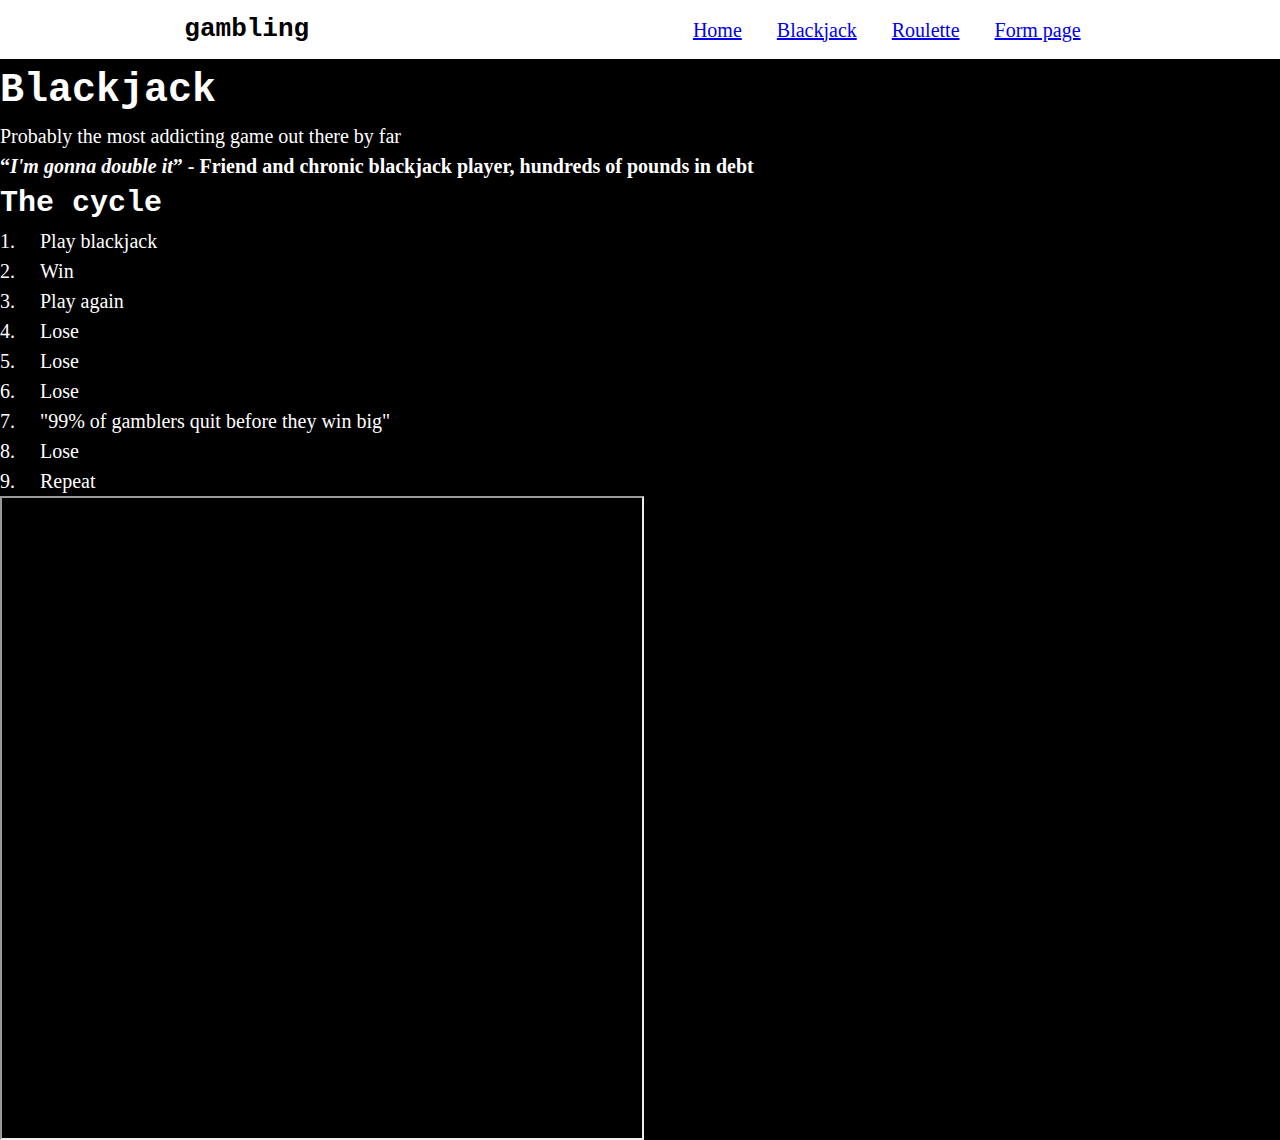
<file: docs/blackjack.html>
<!DOCTYPE html>
<html lang="en">
	<head>
		<title>Blackjack - Gambling</title>
		<link rel="stylesheet" href="style.css">
		<style>
			body {
				background-color: black;
				color: white
			}

			li,ol {
				padding: 0 1em;
			}
		</style>
	</head>
	<body>
		<nav>
			<div class="title">gambling</div>
			<div class="links">
				<a href="index.html">Home</a>
				<a href="blackjack.html">Blackjack</a>
				<a href="rlette.html">Roulette</a>
				<a href="form.html">Form page</a>
			</div>
		</nav>
		<div id="main">
			<h1>Blackjack</h1>
			<p>Probably the most addicting game out there by far</p>
			<b><q><i>I'm gonna double it</i></q> - Friend and chronic blackjack player, hundreds of pounds in debt</b>
			<h2>The cycle</h2>
			<ol>
				<li>Play blackjack</li>
				<li>Win</li>
				<li>Play again</li>
				<li>Lose</li>
				<li>Lose</li>
				<li>Lose</li>
				<li>"99% of gamblers quit before they win big"</li>
				<li>Lose</li>
				<li>Repeat</li>
			</ol>
			<iframe style="width: 50%; height: 40rem" src="http://www.brainjar.com/js/blackjack/blackjack.html"></iframe>
			
		</div>
	</body>
</html>
</file>
<file: docs/style.css>
* {
	margin: 0;
	padding: 0
}

body {
	line-height: 1.5;
	font-size: 20px
}

table {
	border: 2px solid rgb(140 140 140);
}

th,td {
	border: 1px solid rgb(160 160 160);
}

nav {
	background-color: white;
	color: black;

	font-size: 20px;
	border-bottom: 2px solid black;
	width: 100%;
	padding: 10px 0;
	display: flex;
	justify-content: space-around;
	align-items: center
}

nav .title {
	font-weight: bold;
	font-size: 26px;
}

nav .links > * {
	margin: 0 15px
}

h1,h2,.notice,.title {
	font-family: monospace;
}

.notice {
	width: fit-content;
	color: black;
	background-color: yellow;
	font-size: 22px;
	font-weight: bold;
	text-decoration: underline;
	letter-spacing: 0.5rem;
	
	padding: 0.25rem;
	margin: 0.5rem
}

img {
	display: block;
	width: 40%;
}

iframe {
	display: block;
}

.blur {
	margin: 22px;
	filter: blur(24px);
}

.inline {
	display: inline
}

form {
	border: 2px solid black
}

form * {
	display: block;
	margin: 5px
}
</file>
<file: docs/rl/style.css>
body,
form {
  margin: 0;
  padding: 0;
}
[type="radio"],
[type="reset"] {
  position: absolute;
  top: -999px;
  left: -999px;
}
label {
  display: block;
  cursor: pointer;
}
.table {
  position: relative;
  float: left;
  width: calc(12 * 6.25vw);
  left: calc(2 * 6.25vw);
  border-right: 1px black solid;
  border-bottom: 1px black solid;
}
.table .squares {
  position: absolute;
  float: left;
  width: calc(6.25vw * 12);
  pointer-events: none;
}
.table .squares div {
  float: left;
  position: relative;
  width: calc(6.25vw - 1px);
  height: calc(6.25vw / 2 - 1px);
  border-left: 1px black solid;
  border-top: 1px black solid;
}
.table .squares div:before {
  content: "";
  position: absolute;
  top: 5%;
  left: 5%;
  width: 90%;
  height: 90%;
  background: red;
  border-radius: 50%;
}
.table .squares div:after {
  position: absolute;
  top: 15%;
  left: 10%;
  width: 80%;
  height: 75%;
  text-align: center;
}
#sq6:before,
#sq15:before,
#sq24:before,
#sq33:before,
#sq2:before,
#sq8:before,
#sq11:before,
#sq17:before,
#sq20:before,
#sq26:before,
#sq29:before,
#sq35:before,
#sq4:before,
#sq10:before,
#sq13:before,
#sq22:before,
#sq28:before,
#sq31:before {
  background: black;
}
.table .squares div,
[for^="odd"],
[for^="even"],
[for^="z-"],
[for^="h-"],
[for^="l-"],
[for="s-0-"] {
  text-align: center;
  font-size: 2vw;
  font-weight: bold;
  color: white;
  background: green;
}
[for^="red"],
[for^="black"] {
  background: green;
}
[for^="red"]:before,
[for^="black"]:before {
  position: absolute;
  content: "";
  width: 80%;
  height: 80%;
  top: 10%;
  left: 10%;
  border-radius: 50%;
  background: red;
}
[for^="black"]:before {
  background: black;
}
.table label {
  float: left;
  position: relative;
  width: calc(6.25vw);
  height: calc(6.25vw / 2 - 0.5vw);
}
.table [for^="s-"] {
  width: calc(6.25vw / 3);
  height: calc(6.25vw / 3 / 2);
}
.table [for^="p-"] {
  width: calc(6.25vw / 3);
  height: calc(2 * 6.25vw / 3 / 2);
}
.table [for$="-p"] {
  width: calc(2 * 6.25vw / 3);
  height: calc(6.25vw / 3 / 2);
}
.table [for="b-0-1-2-3-"],
.table [for^="o-"] {
  width: calc(6.25vw / 3);
  height: calc(2 * 6.25vw / 3 / 2);
  z-index: 2;
}
.table [for^="t-"] {
  width: calc(6.25vw / 3);
  height: calc(6.25vw / 3 / 2);
}
.table [for^="d-"] {
  width: calc(2 * 6.25vw / 3);
  height: calc(6.25vw / 3 / 2);
}
.table [for^="q-"] {
  width: calc(2 * 6.25vw / 3);
  height: calc(2 * 6.25vw / 3 / 2);
}
.table [for="s-0-"] {
  float: none;
  position: absolute;
  left: calc(-3 * 6.25vw / 3);
  top: 0;
  width: calc(3 * 6.25vw / 3 - 1px);
  height: calc(3 * 6.25vw / 2 - 1px - 7.5vw / 2);
  padding-top: 3.75vw;
  border-left: 1px black solid;
  border-top: 1px black solid;
  border-bottom: 1px black solid;
}
.table [for="b-0-1-2-3-"],
.table [for^="o-"],
.table [for^="l-"] {
  float: none;
  position: absolute;
}
.table [for="b-0-1-2-3-"] {
  top: 1px;
  left: calc(-1 * 6.25vw / 3);
  height: calc(1 * 6.25vw / 3 / 2);
}
.table [for="o-0-2-3-"] {
  left: calc(-1 * 6.25vw / 3);
  top: calc(2 * 6.25vw / 3 / 2);
}
.table [for="o-0-1-2-"] {
  left: calc(-1 * 6.25vw / 3);
  top: calc(5 * 6.25vw / 3 / 2);
}
.table [for^="l-"] {
  right: calc(-1 * 6.25vw - 1px);
  width: calc(1 * 6.25vw - 1px);
  border-top: 1px black solid;
  border-right: 1px black solid;
  border-left: 1px black solid;
  height: calc(1 * 6.25vw / 2);
}
.table [for="l-3-6-9-12-15-18-21-24-27-30-33-36-"] {
  top: 0;
}
.table [for="l-2-5-8-11-14-17-20-23-26-29-32-35-"] {
  top: calc(6.25vw / 2);
}
.table [for="l-1-4-7-10-13-16-19-22-25-28-31-34-"] {
  top: calc(1 * 6.25vw);
  height: calc(1 * 6.25vw / 2 - 1px);
  border-bottom: 1px black solid;
}
.table [for^="z-"] {
  width: calc(4 * 6.25vw - 1px);
}
.table [for^="h-"],
.table [for^="red"],
.table [for^="black"],
.table [for^="odd"],
.table [for^="even"] {
  width: calc(2 * 6.25vw - 1px);
}
.table [for^="z-"],
.table [for^="h-"],
.table [for^="red"],
.table [for^="black"],
.table [for^="odd"],
.table [for^="even"] {
  border-top: 1px black solid;
  border-left: 1px black solid;
  padding-top: 0.5vw;
}
.table [for="t-1-2-3-"],
.table [for="s-3-"],
.table [for="p-2-3-"],
.table [for="s-2-"],
.table [for="p-1-2-"],
.table [for="s-1-"],
.table [for="t-34-35-36-"],
.table [for="s-36-"],
.table [for="p-35-36-"],
.table [for="s-35-"],
.table [for="p-34-35-"],
.table [for="s-34-"] {
  width: calc(2 * 6.25vw / 3);
}
.table [for="s-1-"],
.table [for="p-1-4-p"],
.table [for="s-4-"],
.table [for="p-4-7-p"],
.table [for="s-7-"],
.table [for="p-7-10-p"],
.table [for="s-10-"],
.table [for="p-10-13-p"],
.table [for="s-13-"],
.table [for="p-13-16-p"],
.table [for="s-16-"],
.table [for="p-16-19-p"],
.table [for="s-19-"],
.table [for="p-19-22-p"],
.table [for="s-22-"],
.table [for="p-22-25-p"],
.table [for="s-25-"],
.table [for="p-25-28-p"],
.table [for="s-28-"],
.table [for="p-28-31-p"],
.table [for="s-31-"],
.table [for="p-31-34-p"],
.table [for="s-34-"] {
  height: calc(2 * 6.25vw / 3 / 2);
}
[id*="-0-"]:checked ~ .table [for="s-0-"],
[id*="-1-"]:checked ~ .table .squares #sq1,
[id*="-2-"]:checked ~ .table .squares #sq2,
[id*="-3-"]:checked ~ .table .squares #sq3,
[id*="-4-"]:checked ~ .table .squares #sq4,
[id*="-5-"]:checked ~ .table .squares #sq5,
[id*="-6-"]:checked ~ .table .squares #sq6,
[id*="-7-"]:checked ~ .table .squares #sq7,
[id*="-8-"]:checked ~ .table .squares #sq8,
[id*="-9-"]:checked ~ .table .squares #sq9,
[id*="-10-"]:checked ~ .table .squares #sq10,
[id*="-11-"]:checked ~ .table .squares #sq11,
[id*="-12-"]:checked ~ .table .squares #sq12,
[id*="-13-"]:checked ~ .table .squares #sq13,
[id*="-14-"]:checked ~ .table .squares #sq14,
[id*="-15-"]:checked ~ .table .squares #sq15,
[id*="-16-"]:checked ~ .table .squares #sq16,
[id*="-17-"]:checked ~ .table .squares #sq17,
[id*="-18-"]:checked ~ .table .squares #sq18,
[id*="-19-"]:checked ~ .table .squares #sq19,
[id*="-20-"]:checked ~ .table .squares #sq20,
[id*="-21-"]:checked ~ .table .squares #sq21,
[id*="-22-"]:checked ~ .table .squares #sq22,
[id*="-23-"]:checked ~ .table .squares #sq23,
[id*="-24-"]:checked ~ .table .squares #sq24,
[id*="-25-"]:checked ~ .table .squares #sq25,
[id*="-26-"]:checked ~ .table .squares #sq26,
[id*="-27-"]:checked ~ .table .squares #sq27,
[id*="-28-"]:checked ~ .table .squares #sq28,
[id*="-29-"]:checked ~ .table .squares #sq29,
[id*="-30-"]:checked ~ .table .squares #sq30,
[id*="-31-"]:checked ~ .table .squares #sq31,
[id*="-32-"]:checked ~ .table .squares #sq32,
[id*="-33-"]:checked ~ .table .squares #sq33,
[id*="-34-"]:checked ~ .table .squares #sq34,
[id*="-35-"]:checked ~ .table .squares #sq35,
[id*="-36-"]:checked ~ .table .squares #sq36,
[id="l-3-6-9-12-15-18-21-24-27-30-33-36-"]:checked
  ~ .table
  .squares
  div:nth-of-type(-n + 12),
[id="l-2-5-8-11-14-17-20-23-26-29-32-35-"]:checked
  ~ .table
  .squares
  div:nth-of-type(n + 13):nth-of-type(-n + 24),
[id="l-1-4-7-10-13-16-19-22-25-28-31-34-"]:checked
  ~ .table
  .squares
  div:nth-of-type(n + 25):nth-of-type(-n + 36),
[id="z-1-2-3-4-5-6-7-8-9-10-11-12-"]:checked
  ~ .table
  .squares
  div:nth-of-type(-n + 4),
[id="z-1-2-3-4-5-6-7-8-9-10-11-12-"]:checked
  ~ .table
  .squares
  div:nth-of-type(n + 13):nth-of-type(-n + 16),
[id="z-1-2-3-4-5-6-7-8-9-10-11-12-"]:checked
  ~ .table
  .squares
  div:nth-of-type(n + 25):nth-of-type(-n + 28),
[id="z-13-14-15-16-17-18-19-20-21-22-23-24-"]:checked
  ~ .table
  .squares
  div:nth-of-type(n + 5):nth-of-type(-n + 8),
[id="z-13-14-15-16-17-18-19-20-21-22-23-24-"]:checked
  ~ .table
  .squares
  div:nth-of-type(n + 17):nth-of-type(-n + 20),
[id="z-13-14-15-16-17-18-19-20-21-22-23-24-"]:checked
  ~ .table
  .squares
  div:nth-of-type(n + 29):nth-of-type(-n + 32),
[id="z-25-26-27-28-29-30-31-32-33-34-35-36-"]:checked
  ~ .table
  .squares
  div:nth-of-type(n + 9):nth-of-type(-n + 12),
[id="z-25-26-27-28-29-30-31-32-33-34-35-36-"]:checked
  ~ .table
  .squares
  div:nth-of-type(n + 21):nth-of-type(-n + 24),
[id="z-25-26-27-28-29-30-31-32-33-34-35-36-"]:checked
  ~ .table
  .squares
  div:nth-of-type(n + 33):nth-of-type(-n + 36),
[id="h-1-2-3-4-5-6-7-8-9-10-11-12-13-14-15-16-17-18-"]:checked
  ~ .table
  .squares
  div:nth-of-type(-n + 6),
[id="h-1-2-3-4-5-6-7-8-9-10-11-12-13-14-15-16-17-18-"]:checked
  ~ .table
  .squares
  div:nth-of-type(n + 13):nth-of-type(-n + 18),
[id="h-1-2-3-4-5-6-7-8-9-10-11-12-13-14-15-16-17-18-"]:checked
  ~ .table
  .squares
  div:nth-of-type(n + 25):nth-of-type(-n + 30),
[id="h-19-20-21-22-23-24-25-26-27-28-29-30-31-32-33-34-35-36-"]:checked
  ~ .table
  .squares
  div:nth-of-type(n + 7):nth-of-type(-n + 12),
[id="h-19-20-21-22-23-24-25-26-27-28-29-30-31-32-33-34-35-36-"]:checked
  ~ .table
  .squares
  div:nth-of-type(n + 19):nth-of-type(-n + 24),
[id="h-19-20-21-22-23-24-25-26-27-28-29-30-31-32-33-34-35-36-"]:checked
  ~ .table
  .squares
  div:nth-of-type(n + 31):nth-of-type(-n + 36),
[id^="red"]:checked ~ .table .squares #sq3,
[id^="red"]:checked ~ .table .squares #sq9,
[id^="red"]:checked ~ .table .squares #sq12,
[id^="red"]:checked ~ .table .squares #sq18,
[id^="red"]:checked ~ .table .squares #sq21,
[id^="red"]:checked ~ .table .squares #sq27,
[id^="red"]:checked ~ .table .squares #sq30,
[id^="red"]:checked ~ .table .squares #sq36,
[id^="red"]:checked ~ .table .squares #sq5,
[id^="red"]:checked ~ .table .squares #sq14,
[id^="red"]:checked ~ .table .squares #sq23,
[id^="red"]:checked ~ .table .squares #sq32,
[id^="red"]:checked ~ .table .squares #sq1,
[id^="red"]:checked ~ .table .squares #sq7,
[id^="red"]:checked ~ .table .squares #sq16,
[id^="red"]:checked ~ .table .squares #sq19,
[id^="red"]:checked ~ .table .squares #sq25,
[id^="red"]:checked ~ .table .squares #sq34,
[id^="black"]:checked ~ .table .squares #sq6,
[id^="black"]:checked ~ .table .squares #sq15,
[id^="black"]:checked ~ .table .squares #sq24,
[id^="black"]:checked ~ .table .squares #sq33,
[id^="black"]:checked ~ .table .squares #sq2,
[id^="black"]:checked ~ .table .squares #sq8,
[id^="black"]:checked ~ .table .squares #sq11,
[id^="black"]:checked ~ .table .squares #sq17,
[id^="black"]:checked ~ .table .squares #sq20,
[id^="black"]:checked ~ .table .squares #sq26,
[id^="black"]:checked ~ .table .squares #sq29,
[id^="black"]:checked ~ .table .squares #sq35,
[id^="black"]:checked ~ .table .squares #sq4,
[id^="black"]:checked ~ .table .squares #sq10,
[id^="black"]:checked ~ .table .squares #sq13,
[id^="black"]:checked ~ .table .squares #sq22,
[id^="black"]:checked ~ .table .squares #sq28,
[id^="black"]:checked ~ .table .squares #sq31,
[id^="odd"]:checked ~ .table .squares div:nth-of-type(-2n + 11),
[id^="odd"]:checked
  ~ .table
  .squares
  div:nth-of-type(2n + 14):nth-of-type(-2n + 24),
[id^="odd"]:checked
  ~ .table
  .squares
  div:nth-of-type(2n + 25):nth-of-type(-2n + 35),
[id^="even"]:checked ~ .table .squares div:nth-of-type(-2n + 12),
[id^="even"]:checked
  ~ .table
  .squares
  div:nth-of-type(2n + 13):nth-of-type(-2n + 23),
[id^="even"]:checked
  ~ .table
  .squares
  div:nth-of-type(2n + 26):nth-of-type(-2n + 36) {
  background: cyan;
}
.table label:hover,
.table [for="b-0-1-2-3-"]:hover ~ [for="s-0-"],
.table [for^="o-"]:hover ~ [for="s-0-"],
.table [for*="-1-"]:hover ~ .squares #sq1,
.table [for*="-2-"]:hover ~ .squares #sq2,
.table [for*="-3-"]:hover ~ .squares #sq3,
.table [for*="-4-"]:hover ~ .squares #sq4,
.table [for*="-5-"]:hover ~ .squares #sq5,
.table [for*="-6-"]:hover ~ .squares #sq6,
.table [for*="-7-"]:hover ~ .squares #sq7,
.table [for*="-8-"]:hover ~ .squares #sq8,
.table [for*="-9-"]:hover ~ .squares #sq9,
.table [for*="-10-"]:hover ~ .squares #sq10,
.table [for*="-11-"]:hover ~ .squares #sq11,
.table [for*="-12-"]:hover ~ .squares #sq12,
.table [for*="-13-"]:hover ~ .squares #sq13,
.table [for*="-14-"]:hover ~ .squares #sq14,
.table [for*="-15-"]:hover ~ .squares #sq15,
.table [for*="-16-"]:hover ~ .squares #sq16,
.table [for*="-17-"]:hover ~ .squares #sq17,
.table [for*="-18-"]:hover ~ .squares #sq18,
.table [for*="-19-"]:hover ~ .squares #sq19,
.table [for*="-20-"]:hover ~ .squares #sq20,
.table [for*="-21-"]:hover ~ .squares #sq21,
.table [for*="-22-"]:hover ~ .squares #sq22,
.table [for*="-23-"]:hover ~ .squares #sq23,
.table [for*="-24-"]:hover ~ .squares #sq24,
.table [for*="-25-"]:hover ~ .squares #sq25,
.table [for*="-26-"]:hover ~ .squares #sq26,
.table [for*="-27-"]:hover ~ .squares #sq27,
.table [for*="-28-"]:hover ~ .squares #sq28,
.table [for*="-29-"]:hover ~ .squares #sq29,
.table [for*="-30-"]:hover ~ .squares #sq30,
.table [for*="-31-"]:hover ~ .squares #sq31,
.table [for*="-32-"]:hover ~ .squares #sq32,
.table [for*="-33-"]:hover ~ .squares #sq33,
.table [for*="-34-"]:hover ~ .squares #sq34,
.table [for*="-35-"]:hover ~ .squares #sq35,
.table [for*="-36-"]:hover ~ .squares #sq36,
.table
  [for="l-3-6-9-12-15-18-21-24-27-30-33-36-"]:hover
  ~ .squares
  div:nth-of-type(-n + 12),
.table
  [for="l-2-5-8-11-14-17-20-23-26-29-32-35-"]:hover
  ~ .squares
  div:nth-of-type(n + 13):nth-of-type(-n + 24),
.table
  [for="l-1-4-7-10-13-16-19-22-25-28-31-34-"]:hover
  ~ .squares
  div:nth-of-type(n + 25):nth-of-type(-n + 36),
.table
  [for="z-1-2-3-4-5-6-7-8-9-10-11-12-"]:hover
  ~ .squares
  div:nth-of-type(-n + 4),
.table
  [for="z-1-2-3-4-5-6-7-8-9-10-11-12-"]:hover
  ~ .squares
  div:nth-of-type(n + 13):nth-of-type(-n + 16),
.table
  [for="z-1-2-3-4-5-6-7-8-9-10-11-12-"]:hover
  ~ .squares
  div:nth-of-type(n + 25):nth-of-type(-n + 28),
.table
  [for="z-13-14-15-16-17-18-19-20-21-22-23-24-"]:hover
  ~ .squares
  div:nth-of-type(n + 5):nth-of-type(-n + 8),
.table
  [for="z-13-14-15-16-17-18-19-20-21-22-23-24-"]:hover
  ~ .squares
  div:nth-of-type(n + 17):nth-of-type(-n + 20),
.table
  [for="z-13-14-15-16-17-18-19-20-21-22-23-24-"]:hover
  ~ .squares
  div:nth-of-type(n + 29):nth-of-type(-n + 32),
.table
  [for="z-25-26-27-28-29-30-31-32-33-34-35-36-"]:hover
  ~ .squares
  div:nth-of-type(n + 9):nth-of-type(-n + 12),
.table
  [for="z-25-26-27-28-29-30-31-32-33-34-35-36-"]:hover
  ~ .squares
  div:nth-of-type(n + 21):nth-of-type(-n + 24),
.table
  [for="z-25-26-27-28-29-30-31-32-33-34-35-36-"]:hover
  ~ .squares
  div:nth-of-type(n + 33):nth-of-type(-n + 36),
.table
  [for="h-1-2-3-4-5-6-7-8-9-10-11-12-13-14-15-16-17-18-"]:hover
  ~ .squares
  div:nth-of-type(-n + 6),
.table
  [for="h-1-2-3-4-5-6-7-8-9-10-11-12-13-14-15-16-17-18-"]:hover
  ~ .squares
  div:nth-of-type(n + 13):nth-of-type(-n + 18),
.table
  [for="h-1-2-3-4-5-6-7-8-9-10-11-12-13-14-15-16-17-18-"]:hover
  ~ .squares
  div:nth-of-type(n + 25):nth-of-type(-n + 30),
.table
  [for="h-19-20-21-22-23-24-25-26-27-28-29-30-31-32-33-34-35-36-"]:hover
  ~ .squares
  div:nth-of-type(n + 7):nth-of-type(-n + 12),
.table
  [for="h-19-20-21-22-23-24-25-26-27-28-29-30-31-32-33-34-35-36-"]:hover
  ~ .squares
  div:nth-of-type(n + 19):nth-of-type(-n + 24),
.table
  [for="h-19-20-21-22-23-24-25-26-27-28-29-30-31-32-33-34-35-36-"]:hover
  ~ .squares
  div:nth-of-type(n + 31):nth-of-type(-n + 36),
.table [for^="red"]:hover ~ .squares #sq3,
.table [for^="red"]:hover ~ .squares #sq9,
.table [for^="red"]:hover ~ .squares #sq12,
.table [for^="red"]:hover ~ .squares #sq18,
.table [for^="red"]:hover ~ .squares #sq21,
.table [for^="red"]:hover ~ .squares #sq27,
.table [for^="red"]:hover ~ .squares #sq30,
.table [for^="red"]:hover ~ .squares #sq36,
.table [for^="red"]:hover ~ .squares #sq5,
.table [for^="red"]:hover ~ .squares #sq14,
.table [for^="red"]:hover ~ .squares #sq23,
.table [for^="red"]:hover ~ .squares #sq32,
.table [for^="red"]:hover ~ .squares #sq1,
.table [for^="red"]:hover ~ .squares #sq7,
.table [for^="red"]:hover ~ .squares #sq16,
.table [for^="red"]:hover ~ .squares #sq19,
.table [for^="red"]:hover ~ .squares #sq25,
.table [for^="red"]:hover ~ .squares #sq34,
.table [for^="black"]:hover ~ .squares #sq6,
.table [for^="black"]:hover ~ .squares #sq15,
.table [for^="black"]:hover ~ .squares #sq24,
.table [for^="black"]:hover ~ .squares #sq33,
.table [for^="black"]:hover ~ .squares #sq2,
.table [for^="black"]:hover ~ .squares #sq8,
.table [for^="black"]:hover ~ .squares #sq11,
.table [for^="black"]:hover ~ .squares #sq17,
.table [for^="black"]:hover ~ .squares #sq20,
.table [for^="black"]:hover ~ .squares #sq26,
.table [for^="black"]:hover ~ .squares #sq29,
.table [for^="black"]:hover ~ .squares #sq35,
.table [for^="black"]:hover ~ .squares #sq4,
.table [for^="black"]:hover ~ .squares #sq10,
.table [for^="black"]:hover ~ .squares #sq13,
.table [for^="black"]:hover ~ .squares #sq22,
.table [for^="black"]:hover ~ .squares #sq28,
.table [for^="black"]:hover ~ .squares #sq31,
.table [for^="odd"]:hover ~ .squares div:nth-of-type(-2n + 11),
.table
  [for^="odd"]:hover
  ~ .squares
  div:nth-of-type(2n + 14):nth-of-type(-2n + 24),
.table
  [for^="odd"]:hover
  ~ .squares
  div:nth-of-type(2n + 25):nth-of-type(-2n + 35),
.table [for^="even"]:hover ~ .squares div:nth-of-type(-2n + 12),
.table
  [for^="even"]:hover
  ~ .squares
  div:nth-of-type(2n + 13):nth-of-type(-2n + 23),
.table
  [for^="even"]:hover
  ~ .squares
  div:nth-of-type(2n + 26):nth-of-type(-2n + 36) {
  background: yellowgreen;
}
.wheel {
  position: relative;
  width: 20vw;
  height: 20vw;
  left: 6.25vw;
  border-radius: 50%;
  overflow: hidden;
}
.wheel span {
  display: block;
  position: absolute;
  border-radius: 50%;
}
.wheel span.centre {
  top: 12.5%;
  left: 12.5%;
  width: 75%;
  height: 75%;
  background: #ccc;
}
.wheel span.ball {
  top: 47.5%;
  left: 47.5%;
  width: 5%;
  height: 5%;
  background: white;
  transform: rotate(0) translateY(-800%);
}
.wheel div {
  position: absolute;
  top: 0;
  left: 50%;
  width: 50%;
  height: 50%;
  transform-origin: 0 100%;
}
.wheel div:before {
  content: "";
  position: absolute;
  top: -100%;
  left: 0;
  width: 200%;
  height: 200%;
  background: black;
  transform-origin: 0 100%;
  transform: rotate(calc(-8.75 * 360deg / 37)) skew(calc(360deg / 37 - 90deg));
}
.wheel div:nth-of-type(2n):before {
  background: red;
}
.wheel div:after {
  position: absolute;
  top: 0;
  left: -0.5vw;
  width: 1vw;
  height: 2vw;
  z-index: 2;
  color: white;
  font-size: 1vw;
  font-weight: bold;
  text-align: center;
  font-family: sans-serif;
}
.wheel div:nth-of-type(1):after {
  content: "0";
}
[id^="c32_"]:checked ~ form .cash:after,
.wheel div:nth-of-type(2):after,
#sq32:after {
  content: "32";
}
.wheel div:nth-of-type(2) {
  transform: rotate(calc(1 * 360deg / 37));
}
[id^="c15_"]:checked ~ form .cash:after,
.wheel div:nth-of-type(3):after,
#sq15:after {
  content: "15";
}
.wheel div:nth-of-type(3) {
  transform: rotate(calc(2 * 360deg / 37));
}
[id^="c19_"]:checked ~ form .cash:after,
.wheel div:nth-of-type(4):after,
#sq19:after {
  content: "19";
}
.wheel div:nth-of-type(4) {
  transform: rotate(calc(3 * 360deg / 37));
}
[id^="c4_"]:checked ~ form .cash:after,
.wheel div:nth-of-type(5):after,
#sq4:after {
  content: "4";
}
.wheel div:nth-of-type(5) {
  transform: rotate(calc(4 * 360deg / 37));
}
[id^="c21_"]:checked ~ form .cash:after,
.wheel div:nth-of-type(6):after,
#sq21:after {
  content: "21";
}
.wheel div:nth-of-type(6) {
  transform: rotate(calc(5 * 360deg / 37));
}
[id^="c2_"]:checked ~ form .cash:after,
.wheel div:nth-of-type(7):after,
#sq2:after {
  content: "2";
}
.wheel div:nth-of-type(7) {
  transform: rotate(calc(6 * 360deg / 37));
}
[id^="c25_"]:checked ~ form .cash:after,
.wheel div:nth-of-type(8):after,
#sq25:after {
  content: "25";
}
.wheel div:nth-of-type(8) {
  transform: rotate(calc(7 * 360deg / 37));
}
[id^="c17_"]:checked ~ form .cash:after,
.wheel div:nth-of-type(9):after,
#sq17:after {
  content: "17";
}
.wheel div:nth-of-type(9) {
  transform: rotate(calc(8 * 360deg / 37));
}
[id^="c34_"]:checked ~ form .cash:after,
.wheel div:nth-of-type(10):after,
#sq34:after {
  content: "34";
}
.wheel div:nth-of-type(10) {
  transform: rotate(calc(9 * 360deg / 37));
}
[id^="c6_"]:checked ~ form .cash:after,
.wheel div:nth-of-type(11):after,
#sq6:after {
  content: "6";
}
.wheel div:nth-of-type(11) {
  transform: rotate(calc(10 * 360deg / 37));
}
[id^="c27_"]:checked ~ form .cash:after,
.wheel div:nth-of-type(12):after,
#sq27:after {
  content: "27";
}
.wheel div:nth-of-type(12) {
  transform: rotate(calc(11 * 360deg / 37));
}
[id^="c13_"]:checked ~ form .cash:after,
.wheel div:nth-of-type(13):after,
#sq13:after {
  content: "13";
}
.wheel div:nth-of-type(13) {
  transform: rotate(calc(12 * 360deg / 37));
}
[id^="c36_"]:checked ~ form .cash:after,
.wheel div:nth-of-type(14):after,
#sq36:after {
  content: "36";
}
.wheel div:nth-of-type(14) {
  transform: rotate(calc(13 * 360deg / 37));
}
[id^="c11_"]:checked ~ form .cash:after,
.wheel div:nth-of-type(15):after,
#sq11:after {
  content: "11";
}
.wheel div:nth-of-type(15) {
  transform: rotate(calc(14 * 360deg / 37));
}
[id^="c30_"]:checked ~ form .cash:after,
.wheel div:nth-of-type(16):after,
#sq30:after {
  content: "30";
}
.wheel div:nth-of-type(16) {
  transform: rotate(calc(15 * 360deg / 37));
}
[id^="c8_"]:checked ~ form .cash:after,
.wheel div:nth-of-type(17):after,
#sq8:after {
  content: "8";
}
.wheel div:nth-of-type(17) {
  transform: rotate(calc(16 * 360deg / 37));
}
[id^="c23_"]:checked ~ form .cash:after,
.wheel div:nth-of-type(18):after,
#sq23:after {
  content: "23";
}
.wheel div:nth-of-type(18) {
  transform: rotate(calc(17 * 360deg / 37));
}
[id^="c10_"]:checked ~ form .cash:after,
.wheel div:nth-of-type(19):after,
#sq10:after {
  content: "10";
}
.wheel div:nth-of-type(19) {
  transform: rotate(calc(18 * 360deg / 37));
}
[id^="c5_"]:checked ~ form .cash:after,
.wheel div:nth-of-type(20):after,
#sq5:after {
  content: "5";
}
.wheel div:nth-of-type(20) {
  transform: rotate(calc(19 * 360deg / 37));
}
[id^="c24_"]:checked ~ form .cash:after,
.wheel div:nth-of-type(21):after,
#sq24:after {
  content: "24";
}
.wheel div:nth-of-type(21) {
  transform: rotate(calc(20 * 360deg / 37));
}
[id^="c16_"]:checked ~ form .cash:after,
.wheel div:nth-of-type(22):after,
#sq16:after {
  content: "16";
}
.wheel div:nth-of-type(22) {
  transform: rotate(calc(21 * 360deg / 37));
}
[id^="c33_"]:checked ~ form .cash:after,
.wheel div:nth-of-type(23):after,
#sq33:after {
  content: "33";
}
.wheel div:nth-of-type(23) {
  transform: rotate(calc(22 * 360deg / 37));
}
[id^="c1_"]:checked ~ form .cash:after,
.wheel div:nth-of-type(24):after,
#sq1:after {
  content: "1";
}
.wheel div:nth-of-type(24) {
  transform: rotate(calc(23 * 360deg / 37));
}
[id^="c20_"]:checked ~ form .cash:after,
.wheel div:nth-of-type(25):after,
#sq20:after {
  content: "20";
}
.wheel div:nth-of-type(25) {
  transform: rotate(calc(24 * 360deg / 37));
}
[id^="c14_"]:checked ~ form .cash:after,
.wheel div:nth-of-type(26):after,
#sq14:after {
  content: "14";
}
.wheel div:nth-of-type(26) {
  transform: rotate(calc(25 * 360deg / 37));
}
[id^="c31_"]:checked ~ form .cash:after,
.wheel div:nth-of-type(27):after,
#sq31:after {
  content: "31";
}
.wheel div:nth-of-type(27) {
  transform: rotate(calc(26 * 360deg / 37));
}
[id^="c9_"]:checked ~ form .cash:after,
.wheel div:nth-of-type(28):after,
#sq9:after {
  content: "9";
}
.wheel div:nth-of-type(28) {
  transform: rotate(calc(27 * 360deg / 37));
}
[id^="c22_"]:checked ~ form .cash:after,
.wheel div:nth-of-type(29):after,
#sq22:after {
  content: "22";
}
.wheel div:nth-of-type(29) {
  transform: rotate(calc(28 * 360deg / 37));
}
[id^="c18_"]:checked ~ form .cash:after,
.wheel div:nth-of-type(30):after,
#sq18:after {
  content: "18";
}
.wheel div:nth-of-type(30) {
  transform: rotate(calc(29 * 360deg / 37));
}
[id^="c29_"]:checked ~ form .cash:after,
.wheel div:nth-of-type(31):after,
#sq29:after {
  content: "29";
}
.wheel div:nth-of-type(31) {
  transform: rotate(calc(30 * 360deg / 37));
}
[id^="c7_"]:checked ~ form .cash:after,
.wheel div:nth-of-type(32):after,
#sq7:after {
  content: "7";
}
.wheel div:nth-of-type(32) {
  transform: rotate(calc(31 * 360deg / 37));
}
[id^="c28_"]:checked ~ form .cash:after,
.wheel div:nth-of-type(33):after,
#sq28:after {
  content: "28";
}
.wheel div:nth-of-type(33) {
  transform: rotate(calc(32 * 360deg / 37));
}
[id^="c12_"]:checked ~ form .cash:after,
.wheel div:nth-of-type(34):after,
#sq12:after {
  content: "12";
}
.wheel div:nth-of-type(34) {
  transform: rotate(calc(33 * 360deg / 37));
}
[id^="c35_"]:checked ~ form .cash:after,
.wheel div:nth-of-type(35):after,
#sq35:after {
  content: "35";
}
.wheel div:nth-of-type(35) {
  transform: rotate(calc(34 * 360deg / 37));
}
[id^="c3_"]:checked ~ form .cash:after,
.wheel div:nth-of-type(36):after,
#sq3:after {
  content: "3";
}
.wheel div:nth-of-type(36) {
  transform: rotate(calc(35 * 360deg / 37));
}
[id^="c26_"]:checked ~ form .cash:after,
.wheel div:nth-of-type(37):after,
#sq26:after {
  content: "26";
}
.wheel div:nth-of-type(37) {
  transform: rotate(calc(36 * 360deg / 37));
}
[id^="c37_"]:checked ~ form .cash:after {
  content: "37";
}
[id^="c38_"]:checked ~ form .cash:after {
  content: "38";
}
[id^="c39_"]:checked ~ form .cash:after {
  content: "39";
}
[id^="c40_"]:checked ~ form .cash:after {
  content: "40";
}
[id^="c41_"]:checked ~ form .cash:after {
  content: "41";
}
[id^="c42_"]:checked ~ form .cash:after {
  content: "42";
}
[id^="c43_"]:checked ~ form .cash:after {
  content: "43";
}
[id^="c44_"]:checked ~ form .cash:after {
  content: "44";
}
[id^="c45_"]:checked ~ form .cash:after {
  content: "45";
}
[id^="c46_"]:checked ~ form .cash:after {
  content: "46";
}
[id^="c47_"]:checked ~ form .cash:after {
  content: "47";
}
[id^="c48_"]:checked ~ form .cash:after {
  content: "48";
}
[id^="c49_"]:checked ~ form .cash:after {
  content: "49";
}
[id^="c50_"]:checked ~ form .cash:after {
  content: "50";
}
[id^="c51_"]:checked ~ form .cash:after {
  content: "51";
}
[id^="c52_"]:checked ~ form .cash:after {
  content: "52";
}
[id^="c53_"]:checked ~ form .cash:after {
  content: "53";
}
[id^="c54_"]:checked ~ form .cash:after {
  content: "54";
}
[id^="c55_"]:checked ~ form .cash:after {
  content: "55";
}
[id^="c56_"]:checked ~ form .cash:after {
  content: "56";
}
[id^="c57_"]:checked ~ form .cash:after {
  content: "57";
}
[id^="c58_"]:checked ~ form .cash:after {
  content: "58";
}
[id^="c59_"]:checked ~ form .cash:after {
  content: "59";
}
[id^="c60_"]:checked ~ form .cash:after {
  content: "60";
}
[id^="c61_"]:checked ~ form .cash:after {
  content: "61";
}
[id^="c62_"]:checked ~ form .cash:after {
  content: "62";
}
[id^="c63_"]:checked ~ form .cash:after {
  content: "63";
}
[id^="c64_"]:checked ~ form .cash:after {
  content: "64";
}
[id^="c65_"]:checked ~ form .cash:after {
  content: "65";
}
[id^="c66_"]:checked ~ form .cash:after {
  content: "66";
}
[id^="c67_"]:checked ~ form .cash:after {
  content: "67";
}
[id^="c68_"]:checked ~ form .cash:after {
  content: "68";
}
[id^="c69_"]:checked ~ form .cash:after {
  content: "69";
}
[id^="c70_"]:checked ~ form .cash:after {
  content: "70";
}
[id^="c71_"]:checked ~ form .cash:after {
  content: "71";
}
[id^="c72_"]:checked ~ form .cash:after {
  content: "72";
}
[id^="c73_"]:checked ~ form .cash:after {
  content: "73";
}
[id^="c74_"]:checked ~ form .cash:after {
  content: "74";
}
[id^="c75_"]:checked ~ form .cash:after {
  content: "75";
}
[id^="c76_"]:checked ~ form .cash:after {
  content: "76";
}
[id^="c77_"]:checked ~ form .cash:after {
  content: "77";
}
[id^="c78_"]:checked ~ form .cash:after {
  content: "78";
}
[id^="c79_"]:checked ~ form .cash:after {
  content: "79";
}
[id^="c80_"]:checked ~ form .cash:after {
  content: "80";
}
[id^="c81_"]:checked ~ form .cash:after {
  content: "81";
}
[id^="c82_"]:checked ~ form .cash:after {
  content: "82";
}
[id^="c83_"]:checked ~ form .cash:after {
  content: "83";
}
[id^="c84_"]:checked ~ form .cash:after {
  content: "84";
}
[id^="c85_"]:checked ~ form .cash:after {
  content: "85";
}
[id^="c86_"]:checked ~ form .cash:after {
  content: "86";
}
[id^="c87_"]:checked ~ form .cash:after {
  content: "87";
}
[id^="c88_"]:checked ~ form .cash:after {
  content: "88";
}
[id^="c89_"]:checked ~ form .cash:after {
  content: "89";
}
[id^="c90_"]:checked ~ form .cash:after {
  content: "90";
}
[id^="c91_"]:checked ~ form .cash:after {
  content: "91";
}
[id^="c92_"]:checked ~ form .cash:after {
  content: "92";
}
[id^="c93_"]:checked ~ form .cash:after {
  content: "93";
}
[id^="c94_"]:checked ~ form .cash:after {
  content: "94";
}
[id^="c95_"]:checked ~ form .cash:after {
  content: "95";
}
[id^="c96_"]:checked ~ form .cash:after {
  content: "96";
}
[id^="c97_"]:checked ~ form .cash:after {
  content: "97";
}
[id^="c98_"]:checked ~ form .cash:after {
  content: "98";
}
[id^="c99_"]:checked ~ form .cash:after {
  content: "99";
}
[id^="c100_"]:checked ~ form .cash:after {
  content: "100";
}
[id^="c0_"]:checked ~ form .cash:after {
  content: "0";
}
.wheel div:first-of-type:before {
  background: green;
}
.instructions {
  position: absolute;
  top: 15vw;
  left: 30vw;
  font-family: sans-serif;
  font-size: 2vw;
}
.instructions:before {
  content: "Place a bet on the table below";
}
[name="bets"]:checked ~ .instructions:before {
  content: "Spin the wheel, or choose a different bet";
}
[name="numbers"]:checked ~ .instructions:before {
  content: "";
}
[id$="_1"]:checked ~ form [id$="_2"]:checked ~ .instructions:before,
[id$="_2"]:checked ~ form [id$="_1"]:checked ~ .instructions:before {
  content: "Keep playing or walk away";
}
.spin,
.payout,
[for="reset"],
.ending label {
  visibility: hidden;
  position: absolute;
  overflow: hidden;
  width: 10vw;
  height: 3vw;
  background: slateblue;
  border-radius: 0.5vw;
  color: white;
  font-family: sans-serif;
  font-weight: bold;
  text-align: center;
  font-size: 2vw;
  line-height: 3vw;
}
.spin:hover,
.payout:hover,
[for="reset"]:hover,
.ending label:hover {
  background: mediumslateblue;
}
.spin {
  top: 5vw;
  left: 30vw;
}
@keyframes spins {
  100% {
    transform: translateY(-100%);
  }
}
.spin > div {
  visibility: hidden;
  position: absolute;
  top: 0;
  left: 0;
  width: 100%;
  height: 3700%;
  animation: spins 1s steps(37) infinite;
}
.spin label {
  width: 10vw;
  height: 3vw;
}
.payout {
  top: 10vw;
  left: 30vw;
}
.payout:before {
  content: "You Lost";
}
.payout > div {
  visibility: hidden;
  float: left;
  position: absolute;
  top: 0;
  left: 0;
  width: 900%;
  height: 10000%;
}
.payout label {
  float: left;
  width: 10vw;
  height: 3vw;
}
.cash {
  position: absolute;
  top: 5vw;
  left: 45vw;
  width: 4vw;
  height: 2vw;
  padding: 0.5vw;
  background: black;
  border: 2px #333 solid;
  color: yellow;
  font-size: 2vw;
  line-height: 2vw;
  font-weight: bold;
  text-align: right;
}
[id$="_1"]:checked ~ form [name="bets"]:checked ~ .spin,
[id$="_1"]:checked ~ form [name="bets"]:checked ~ .spin .spins1,
[id$="_2"]:checked ~ form [name="bets"]:checked ~ .spin,
[id$="_2"]:checked ~ form [name="bets"]:checked ~ .spin .spins2 {
  visibility: visible;
}
[name="bets"]:checked ~ .spin > div {
  animation-play-state: paused;
}
[name="numbers"]:checked ~ .wheel .ball {
  transition: transform 5s ease-out;
}
[name="numbers"]:checked ~ .table {
  pointer-events: none;
}
[id^="n0_"]:checked ~ .wheel .ball {
  transform: rotate(5turn) translateY(-800%);
}
[id^="n32_"]:checked ~ .wheel .ball {
  transform: rotate(calc(5turn + 1 * 360deg / 37)) translateY(-800%);
}
[id^="n15_"]:checked ~ .wheel .ball {
  transform: rotate(calc(5turn + 2 * 360deg / 37)) translateY(-800%);
}
[id^="n19_"]:checked ~ .wheel .ball {
  transform: rotate(calc(5turn + 3 * 360deg / 37)) translateY(-800%);
}
[id^="n4_"]:checked ~ .wheel .ball {
  transform: rotate(calc(5turn + 4 * 360deg / 37)) translateY(-800%);
}
[id^="n21_"]:checked ~ .wheel .ball {
  transform: rotate(calc(5turn + 5 * 360deg / 37)) translateY(-800%);
}
[id^="n2_"]:checked ~ .wheel .ball {
  transform: rotate(calc(5turn + 6 * 360deg / 37)) translateY(-800%);
}
[id^="n25_"]:checked ~ .wheel .ball {
  transform: rotate(calc(5turn + 7 * 360deg / 37)) translateY(-800%);
}
[id^="n17_"]:checked ~ .wheel .ball {
  transform: rotate(calc(5turn + 8 * 360deg / 37)) translateY(-800%);
}
[id^="n34_"]:checked ~ .wheel .ball {
  transform: rotate(calc(5turn + 9 * 360deg / 37)) translateY(-800%);
}
[id^="n6_"]:checked ~ .wheel .ball {
  transform: rotate(calc(5turn + 10 * 360deg / 37)) translateY(-800%);
}
[id^="n27_"]:checked ~ .wheel .ball {
  transform: rotate(calc(5turn + 11 * 360deg / 37)) translateY(-800%);
}
[id^="n13_"]:checked ~ .wheel .ball {
  transform: rotate(calc(5turn + 12 * 360deg / 37)) translateY(-800%);
}
[id^="n36_"]:checked ~ .wheel .ball {
  transform: rotate(calc(5turn + 13 * 360deg / 37)) translateY(-800%);
}
[id^="n11_"]:checked ~ .wheel .ball {
  transform: rotate(calc(5turn + 14 * 360deg / 37)) translateY(-800%);
}
[id^="n30_"]:checked ~ .wheel .ball {
  transform: rotate(calc(5turn + 15 * 360deg / 37)) translateY(-800%);
}
[id^="n8_"]:checked ~ .wheel .ball {
  transform: rotate(calc(5turn + 16 * 360deg / 37)) translateY(-800%);
}
[id^="n23_"]:checked ~ .wheel .ball {
  transform: rotate(calc(5turn + 17 * 360deg / 37)) translateY(-800%);
}
[id^="n10_"]:checked ~ .wheel .ball {
  transform: rotate(calc(5turn + 18 * 360deg / 37)) translateY(-800%);
}
[id^="n5_"]:checked ~ .wheel .ball {
  transform: rotate(calc(5turn + 19 * 360deg / 37)) translateY(-800%);
}
[id^="n24_"]:checked ~ .wheel .ball {
  transform: rotate(calc(5turn + 20 * 360deg / 37)) translateY(-800%);
}
[id^="n16_"]:checked ~ .wheel .ball {
  transform: rotate(calc(5turn + 21 * 360deg / 37)) translateY(-800%);
}
[id^="n33_"]:checked ~ .wheel .ball {
  transform: rotate(calc(5turn + 22 * 360deg / 37)) translateY(-800%);
}
[id^="n1_"]:checked ~ .wheel .ball {
  transform: rotate(calc(5turn + 23 * 360deg / 37)) translateY(-800%);
}
[id^="n20_"]:checked ~ .wheel .ball {
  transform: rotate(calc(5turn + 24 * 360deg / 37)) translateY(-800%);
}
[id^="n14_"]:checked ~ .wheel .ball {
  transform: rotate(calc(5turn + 25 * 360deg / 37)) translateY(-800%);
}
[id^="n31_"]:checked ~ .wheel .ball {
  transform: rotate(calc(5turn + 26 * 360deg / 37)) translateY(-800%);
}
[id^="n9_"]:checked ~ .wheel .ball {
  transform: rotate(calc(5turn + 27 * 360deg / 37)) translateY(-800%);
}
[id^="n22_"]:checked ~ .wheel .ball {
  transform: rotate(calc(5turn + 28 * 360deg / 37)) translateY(-800%);
}
[id^="n18_"]:checked ~ .wheel .ball {
  transform: rotate(calc(5turn + 29 * 360deg / 37)) translateY(-800%);
}
[id^="n29_"]:checked ~ .wheel .ball {
  transform: rotate(calc(5turn + 30 * 360deg / 37)) translateY(-800%);
}
[id^="n7_"]:checked ~ .wheel .ball {
  transform: rotate(calc(5turn + 31 * 360deg / 37)) translateY(-800%);
}
[id^="n28_"]:checked ~ .wheel .ball {
  transform: rotate(calc(5turn + 32 * 360deg / 37)) translateY(-800%);
}
[id^="n12_"]:checked ~ .wheel .ball {
  transform: rotate(calc(5turn + 33 * 360deg / 37)) translateY(-800%);
}
[id^="n35_"]:checked ~ .wheel .ball {
  transform: rotate(calc(5turn + 34 * 360deg / 37)) translateY(-800%);
}
[id^="n3_"]:checked ~ .wheel .ball {
  transform: rotate(calc(5turn + 35 * 360deg / 37)) translateY(-800%);
}
[id^="n26_"]:checked ~ .wheel .ball {
  transform: rotate(calc(5turn + 36 * 360deg / 37)) translateY(-800%);
}
[name="cash"]:checked
  ~ form
  [name="bets"]:checked
  ~ [name="numbers"]:checked
  ~ .spin,
[name="cash"]:checked
  ~ form
  [name="bets"]:checked
  ~ [name="numbers"]:checked
  ~ .spin
  > div {
  visibility: hidden;
}
@keyframes slowshow {
  99% {
    visibility: hidden;
  }
  100% {
    visibility: visible;
  }
}
[id$="_1"]:checked ~ form [id$="_1"]:checked ~ .payout,
[id$="_2"]:checked ~ form [id$="_2"]:checked ~ .payout,
[id$="_1"]:checked ~ form [id$="_1"]:checked ~ .payout .payouts2,
[id$="_2"]:checked ~ form [id$="_2"]:checked ~ .payout .payouts1 {
  animation: slowshow 5s linear 1 forwards;
}
[id^="c2_"]:checked ~ form .payout > div {
  top: -3vw;
}
[id^="c3_"]:checked ~ form .payout > div {
  top: -6vw;
}
[id^="c4_"]:checked ~ form .payout > div {
  top: -9vw;
}
[id^="c5_"]:checked ~ form .payout > div {
  top: -12vw;
}
[id^="c6_"]:checked ~ form .payout > div {
  top: -15vw;
}
[id^="c7_"]:checked ~ form .payout > div {
  top: -18vw;
}
[id^="c8_"]:checked ~ form .payout > div {
  top: -21vw;
}
[id^="c9_"]:checked ~ form .payout > div {
  top: -24vw;
}
[id^="c10_"]:checked ~ form .payout > div {
  top: -27vw;
}
[id^="c11_"]:checked ~ form .payout > div {
  top: -30vw;
}
[id^="c12_"]:checked ~ form .payout > div {
  top: -33vw;
}
[id^="c13_"]:checked ~ form .payout > div {
  top: -36vw;
}
[id^="c14_"]:checked ~ form .payout > div {
  top: -39vw;
}
[id^="c15_"]:checked ~ form .payout > div {
  top: -42vw;
}
[id^="c16_"]:checked ~ form .payout > div {
  top: -45vw;
}
[id^="c17_"]:checked ~ form .payout > div {
  top: -48vw;
}
[id^="c18_"]:checked ~ form .payout > div {
  top: -51vw;
}
[id^="c19_"]:checked ~ form .payout > div {
  top: -54vw;
}
[id^="c20_"]:checked ~ form .payout > div {
  top: -57vw;
}
[id^="c21_"]:checked ~ form .payout > div {
  top: -60vw;
}
[id^="c22_"]:checked ~ form .payout > div {
  top: -63vw;
}
[id^="c23_"]:checked ~ form .payout > div {
  top: -66vw;
}
[id^="c24_"]:checked ~ form .payout > div {
  top: -69vw;
}
[id^="c25_"]:checked ~ form .payout > div {
  top: -72vw;
}
[id^="c26_"]:checked ~ form .payout > div {
  top: -75vw;
}
[id^="c27_"]:checked ~ form .payout > div {
  top: -78vw;
}
[id^="c28_"]:checked ~ form .payout > div {
  top: -81vw;
}
[id^="c29_"]:checked ~ form .payout > div {
  top: -84vw;
}
[id^="c30_"]:checked ~ form .payout > div {
  top: -87vw;
}
[id^="c31_"]:checked ~ form .payout > div {
  top: -90vw;
}
[id^="c32_"]:checked ~ form .payout > div {
  top: -93vw;
}
[id^="c33_"]:checked ~ form .payout > div {
  top: -96vw;
}
[id^="c34_"]:checked ~ form .payout > div {
  top: -99vw;
}
[id^="c35_"]:checked ~ form .payout > div {
  top: -102vw;
}
[id^="c36_"]:checked ~ form .payout > div {
  top: -105vw;
}
[id^="c37_"]:checked ~ form .payout > div {
  top: -108vw;
}
[id^="c38_"]:checked ~ form .payout > div {
  top: -111vw;
}
[id^="c39_"]:checked ~ form .payout > div {
  top: -114vw;
}
[id^="c40_"]:checked ~ form .payout > div {
  top: -117vw;
}
[id^="c41_"]:checked ~ form .payout > div {
  top: -120vw;
}
[id^="c42_"]:checked ~ form .payout > div {
  top: -123vw;
}
[id^="c43_"]:checked ~ form .payout > div {
  top: -126vw;
}
[id^="c44_"]:checked ~ form .payout > div {
  top: -129vw;
}
[id^="c45_"]:checked ~ form .payout > div {
  top: -132vw;
}
[id^="c46_"]:checked ~ form .payout > div {
  top: -135vw;
}
[id^="c47_"]:checked ~ form .payout > div {
  top: -138vw;
}
[id^="c48_"]:checked ~ form .payout > div {
  top: -141vw;
}
[id^="c49_"]:checked ~ form .payout > div {
  top: -144vw;
}
[id^="c50_"]:checked ~ form .payout > div {
  top: -147vw;
}
[id^="c51_"]:checked ~ form .payout > div {
  top: -150vw;
}
[id^="c52_"]:checked ~ form .payout > div {
  top: -153vw;
}
[id^="c53_"]:checked ~ form .payout > div {
  top: -156vw;
}
[id^="c54_"]:checked ~ form .payout > div {
  top: -159vw;
}
[id^="c55_"]:checked ~ form .payout > div {
  top: -162vw;
}
[id^="c56_"]:checked ~ form .payout > div {
  top: -165vw;
}
[id^="c57_"]:checked ~ form .payout > div {
  top: -168vw;
}
[id^="c58_"]:checked ~ form .payout > div {
  top: -171vw;
}
[id^="c59_"]:checked ~ form .payout > div {
  top: -174vw;
}
[id^="c60_"]:checked ~ form .payout > div {
  top: -177vw;
}
[id^="c61_"]:checked ~ form .payout > div {
  top: -180vw;
}
[id^="c62_"]:checked ~ form .payout > div {
  top: -183vw;
}
[id^="c63_"]:checked ~ form .payout > div {
  top: -186vw;
}
[id^="c64_"]:checked ~ form .payout > div {
  top: -189vw;
}
[id^="c65_"]:checked ~ form .payout > div {
  top: -192vw;
}
[id^="c66_"]:checked ~ form .payout > div {
  top: -195vw;
}
[id^="c67_"]:checked ~ form .payout > div {
  top: -198vw;
}
[id^="c68_"]:checked ~ form .payout > div {
  top: -201vw;
}
[id^="c69_"]:checked ~ form .payout > div {
  top: -204vw;
}
[id^="c70_"]:checked ~ form .payout > div {
  top: -207vw;
}
[id^="c71_"]:checked ~ form .payout > div {
  top: -210vw;
}
[id^="c72_"]:checked ~ form .payout > div {
  top: -213vw;
}
[id^="c73_"]:checked ~ form .payout > div {
  top: -216vw;
}
[id^="c74_"]:checked ~ form .payout > div {
  top: -219vw;
}
[id^="c75_"]:checked ~ form .payout > div {
  top: -222vw;
}
[id^="c76_"]:checked ~ form .payout > div {
  top: -225vw;
}
[id^="c77_"]:checked ~ form .payout > div {
  top: -228vw;
}
[id^="c78_"]:checked ~ form .payout > div {
  top: -231vw;
}
[id^="c79_"]:checked ~ form .payout > div {
  top: -234vw;
}
[id^="c80_"]:checked ~ form .payout > div {
  top: -237vw;
}
[id^="c81_"]:checked ~ form .payout > div {
  top: -240vw;
}
[id^="c82_"]:checked ~ form .payout > div {
  top: -243vw;
}
[id^="c83_"]:checked ~ form .payout > div {
  top: -246vw;
}
[id^="c84_"]:checked ~ form .payout > div {
  top: -249vw;
}
[id^="c85_"]:checked ~ form .payout > div {
  top: -252vw;
}
[id^="c86_"]:checked ~ form .payout > div {
  top: -255vw;
}
[id^="c87_"]:checked ~ form .payout > div {
  top: -258vw;
}
[id^="c88_"]:checked ~ form .payout > div {
  top: -261vw;
}
[id^="c89_"]:checked ~ form .payout > div {
  top: -264vw;
}
[id^="c90_"]:checked ~ form .payout > div {
  top: -267vw;
}
[id^="c91_"]:checked ~ form .payout > div {
  top: -270vw;
}
[id^="c92_"]:checked ~ form .payout > div {
  top: -273vw;
}
[id^="c93_"]:checked ~ form .payout > div {
  top: -276vw;
}
[id^="c94_"]:checked ~ form .payout > div {
  top: -279vw;
}
[id^="c95_"]:checked ~ form .payout > div {
  top: -282vw;
}
[id^="c96_"]:checked ~ form .payout > div {
  top: -285vw;
}
[id^="c97_"]:checked ~ form .payout > div {
  top: -288vw;
}
[id^="c98_"]:checked ~ form .payout > div {
  top: -291vw;
}
[id^="c99_"]:checked ~ form .payout > div {
  top: -294vw;
}
#s-0-:checked ~ [id^="n0_"]:checked ~ .payout > div,
#s-1-:checked ~ [id^="n1_"]:checked ~ .payout > div,
#s-2-:checked ~ [id^="n2_"]:checked ~ .payout > div,
#s-3-:checked ~ [id^="n3_"]:checked ~ .payout > div,
#s-4-:checked ~ [id^="n4_"]:checked ~ .payout > div,
#s-5-:checked ~ [id^="n5_"]:checked ~ .payout > div,
#s-6-:checked ~ [id^="n6_"]:checked ~ .payout > div,
#s-7-:checked ~ [id^="n7_"]:checked ~ .payout > div,
#s-8-:checked ~ [id^="n8_"]:checked ~ .payout > div,
#s-9-:checked ~ [id^="n9_"]:checked ~ .payout > div,
#s-10-:checked ~ [id^="n10_"]:checked ~ .payout > div,
#s-11-:checked ~ [id^="n11_"]:checked ~ .payout > div,
#s-12-:checked ~ [id^="n12_"]:checked ~ .payout > div,
#s-13-:checked ~ [id^="n13_"]:checked ~ .payout > div,
#s-14-:checked ~ [id^="n14_"]:checked ~ .payout > div,
#s-15-:checked ~ [id^="n15_"]:checked ~ .payout > div,
#s-16-:checked ~ [id^="n16_"]:checked ~ .payout > div,
#s-17-:checked ~ [id^="n17_"]:checked ~ .payout > div,
#s-18-:checked ~ [id^="n18_"]:checked ~ .payout > div,
#s-19-:checked ~ [id^="n19_"]:checked ~ .payout > div,
#s-20-:checked ~ [id^="n20_"]:checked ~ .payout > div,
#s-21-:checked ~ [id^="n21_"]:checked ~ .payout > div,
#s-22-:checked ~ [id^="n22_"]:checked ~ .payout > div,
#s-23-:checked ~ [id^="n23_"]:checked ~ .payout > div,
#s-24-:checked ~ [id^="n24_"]:checked ~ .payout > div,
#s-25-:checked ~ [id^="n25_"]:checked ~ .payout > div,
#s-26-:checked ~ [id^="n26_"]:checked ~ .payout > div,
#s-27-:checked ~ [id^="n27_"]:checked ~ .payout > div,
#s-28-:checked ~ [id^="n28_"]:checked ~ .payout > div,
#s-29-:checked ~ [id^="n29_"]:checked ~ .payout > div,
#s-30-:checked ~ [id^="n30_"]:checked ~ .payout > div,
#s-31-:checked ~ [id^="n31_"]:checked ~ .payout > div,
#s-32-:checked ~ [id^="n32_"]:checked ~ .payout > div,
#s-33-:checked ~ [id^="n33_"]:checked ~ .payout > div,
#s-34-:checked ~ [id^="n34_"]:checked ~ .payout > div,
#s-35-:checked ~ [id^="n35_"]:checked ~ .payout > div,
#s-36-:checked ~ [id^="n36_"]:checked ~ .payout > div {
  left: -80vw;
}
[id^="p-"][id*="-1-"]:checked ~ [id^="n1_"]:checked ~ .payout > div,
[id^="p-"][id*="-2-"]:checked ~ [id^="n2_"]:checked ~ .payout > div,
[id^="p-"][id*="-3-"]:checked ~ [id^="n3_"]:checked ~ .payout > div,
[id^="p-"][id*="-4-"]:checked ~ [id^="n4_"]:checked ~ .payout > div,
[id^="p-"][id*="-5-"]:checked ~ [id^="n5_"]:checked ~ .payout > div,
[id^="p-"][id*="-6-"]:checked ~ [id^="n6_"]:checked ~ .payout > div,
[id^="p-"][id*="-7-"]:checked ~ [id^="n7_"]:checked ~ .payout > div,
[id^="p-"][id*="-8-"]:checked ~ [id^="n8_"]:checked ~ .payout > div,
[id^="p-"][id*="-9-"]:checked ~ [id^="n9_"]:checked ~ .payout > div,
[id^="p-"][id*="-10-"]:checked ~ [id^="n10_"]:checked ~ .payout > div,
[id^="p-"][id*="-11-"]:checked ~ [id^="n11_"]:checked ~ .payout > div,
[id^="p-"][id*="-12-"]:checked ~ [id^="n12_"]:checked ~ .payout > div,
[id^="p-"][id*="-13-"]:checked ~ [id^="n13_"]:checked ~ .payout > div,
[id^="p-"][id*="-14-"]:checked ~ [id^="n14_"]:checked ~ .payout > div,
[id^="p-"][id*="-15-"]:checked ~ [id^="n15_"]:checked ~ .payout > div,
[id^="p-"][id*="-16-"]:checked ~ [id^="n16_"]:checked ~ .payout > div,
[id^="p-"][id*="-17-"]:checked ~ [id^="n17_"]:checked ~ .payout > div,
[id^="p-"][id*="-18-"]:checked ~ [id^="n18_"]:checked ~ .payout > div,
[id^="p-"][id*="-19-"]:checked ~ [id^="n19_"]:checked ~ .payout > div,
[id^="p-"][id*="-20-"]:checked ~ [id^="n20_"]:checked ~ .payout > div,
[id^="p-"][id*="-21-"]:checked ~ [id^="n21_"]:checked ~ .payout > div,
[id^="p-"][id*="-22-"]:checked ~ [id^="n22_"]:checked ~ .payout > div,
[id^="p-"][id*="-23-"]:checked ~ [id^="n23_"]:checked ~ .payout > div,
[id^="p-"][id*="-24-"]:checked ~ [id^="n24_"]:checked ~ .payout > div,
[id^="p-"][id*="-25-"]:checked ~ [id^="n25_"]:checked ~ .payout > div,
[id^="p-"][id*="-26-"]:checked ~ [id^="n26_"]:checked ~ .payout > div,
[id^="p-"][id*="-27-"]:checked ~ [id^="n27_"]:checked ~ .payout > div,
[id^="p-"][id*="-28-"]:checked ~ [id^="n28_"]:checked ~ .payout > div,
[id^="p-"][id*="-29-"]:checked ~ [id^="n29_"]:checked ~ .payout > div,
[id^="p-"][id*="-30-"]:checked ~ [id^="n30_"]:checked ~ .payout > div,
[id^="p-"][id*="-31-"]:checked ~ [id^="n31_"]:checked ~ .payout > div,
[id^="p-"][id*="-32-"]:checked ~ [id^="n32_"]:checked ~ .payout > div,
[id^="p-"][id*="-33-"]:checked ~ [id^="n33_"]:checked ~ .payout > div,
[id^="p-"][id*="-34-"]:checked ~ [id^="n34_"]:checked ~ .payout > div,
[id^="p-"][id*="-35-"]:checked ~ [id^="n35_"]:checked ~ .payout > div,
[id^="p-"][id*="-36-"]:checked ~ [id^="n36_"]:checked ~ .payout > div {
  left: -70vw;
}
[id^="t-"][id*="-1-"]:checked ~ [id^="n1_"]:checked ~ .payout > div,
[id^="t-"][id*="-2-"]:checked ~ [id^="n2_"]:checked ~ .payout > div,
[id^="t-"][id*="-3-"]:checked ~ [id^="n3_"]:checked ~ .payout > div,
[id^="t-"][id*="-4-"]:checked ~ [id^="n4_"]:checked ~ .payout > div,
[id^="t-"][id*="-5-"]:checked ~ [id^="n5_"]:checked ~ .payout > div,
[id^="t-"][id*="-6-"]:checked ~ [id^="n6_"]:checked ~ .payout > div,
[id^="t-"][id*="-7-"]:checked ~ [id^="n7_"]:checked ~ .payout > div,
[id^="t-"][id*="-8-"]:checked ~ [id^="n8_"]:checked ~ .payout > div,
[id^="t-"][id*="-9-"]:checked ~ [id^="n9_"]:checked ~ .payout > div,
[id^="t-"][id*="-10-"]:checked ~ [id^="n10_"]:checked ~ .payout > div,
[id^="t-"][id*="-11-"]:checked ~ [id^="n11_"]:checked ~ .payout > div,
[id^="t-"][id*="-12-"]:checked ~ [id^="n12_"]:checked ~ .payout > div,
[id^="t-"][id*="-13-"]:checked ~ [id^="n13_"]:checked ~ .payout > div,
[id^="t-"][id*="-14-"]:checked ~ [id^="n14_"]:checked ~ .payout > div,
[id^="t-"][id*="-15-"]:checked ~ [id^="n15_"]:checked ~ .payout > div,
[id^="t-"][id*="-16-"]:checked ~ [id^="n16_"]:checked ~ .payout > div,
[id^="t-"][id*="-17-"]:checked ~ [id^="n17_"]:checked ~ .payout > div,
[id^="t-"][id*="-18-"]:checked ~ [id^="n18_"]:checked ~ .payout > div,
[id^="t-"][id*="-19-"]:checked ~ [id^="n19_"]:checked ~ .payout > div,
[id^="t-"][id*="-20-"]:checked ~ [id^="n20_"]:checked ~ .payout > div,
[id^="t-"][id*="-21-"]:checked ~ [id^="n21_"]:checked ~ .payout > div,
[id^="t-"][id*="-22-"]:checked ~ [id^="n22_"]:checked ~ .payout > div,
[id^="t-"][id*="-23-"]:checked ~ [id^="n23_"]:checked ~ .payout > div,
[id^="t-"][id*="-24-"]:checked ~ [id^="n24_"]:checked ~ .payout > div,
[id^="t-"][id*="-25-"]:checked ~ [id^="n25_"]:checked ~ .payout > div,
[id^="t-"][id*="-26-"]:checked ~ [id^="n26_"]:checked ~ .payout > div,
[id^="t-"][id*="-27-"]:checked ~ [id^="n27_"]:checked ~ .payout > div,
[id^="t-"][id*="-28-"]:checked ~ [id^="n28_"]:checked ~ .payout > div,
[id^="t-"][id*="-29-"]:checked ~ [id^="n29_"]:checked ~ .payout > div,
[id^="t-"][id*="-30-"]:checked ~ [id^="n30_"]:checked ~ .payout > div,
[id^="t-"][id*="-31-"]:checked ~ [id^="n31_"]:checked ~ .payout > div,
[id^="t-"][id*="-32-"]:checked ~ [id^="n32_"]:checked ~ .payout > div,
[id^="t-"][id*="-33-"]:checked ~ [id^="n33_"]:checked ~ .payout > div,
[id^="t-"][id*="-34-"]:checked ~ [id^="n34_"]:checked ~ .payout > div,
[id^="t-"][id*="-35-"]:checked ~ [id^="n35_"]:checked ~ .payout > div,
[id^="t-"][id*="-36-"]:checked ~ [id^="n36_"]:checked ~ .payout > div {
  left: -60vw;
}
[id^="q-"][id*="-1-"]:checked ~ [id^="n1_"]:checked ~ .payout > div,
[id^="q-"][id*="-2-"]:checked ~ [id^="n2_"]:checked ~ .payout > div,
[id^="q-"][id*="-3-"]:checked ~ [id^="n3_"]:checked ~ .payout > div,
[id^="q-"][id*="-4-"]:checked ~ [id^="n4_"]:checked ~ .payout > div,
[id^="q-"][id*="-5-"]:checked ~ [id^="n5_"]:checked ~ .payout > div,
[id^="q-"][id*="-6-"]:checked ~ [id^="n6_"]:checked ~ .payout > div,
[id^="q-"][id*="-7-"]:checked ~ [id^="n7_"]:checked ~ .payout > div,
[id^="q-"][id*="-8-"]:checked ~ [id^="n8_"]:checked ~ .payout > div,
[id^="q-"][id*="-9-"]:checked ~ [id^="n9_"]:checked ~ .payout > div,
[id^="q-"][id*="-10-"]:checked ~ [id^="n10_"]:checked ~ .payout > div,
[id^="q-"][id*="-11-"]:checked ~ [id^="n11_"]:checked ~ .payout > div,
[id^="q-"][id*="-12-"]:checked ~ [id^="n12_"]:checked ~ .payout > div,
[id^="q-"][id*="-13-"]:checked ~ [id^="n13_"]:checked ~ .payout > div,
[id^="q-"][id*="-14-"]:checked ~ [id^="n14_"]:checked ~ .payout > div,
[id^="q-"][id*="-15-"]:checked ~ [id^="n15_"]:checked ~ .payout > div,
[id^="q-"][id*="-16-"]:checked ~ [id^="n16_"]:checked ~ .payout > div,
[id^="q-"][id*="-17-"]:checked ~ [id^="n17_"]:checked ~ .payout > div,
[id^="q-"][id*="-18-"]:checked ~ [id^="n18_"]:checked ~ .payout > div,
[id^="q-"][id*="-19-"]:checked ~ [id^="n19_"]:checked ~ .payout > div,
[id^="q-"][id*="-20-"]:checked ~ [id^="n20_"]:checked ~ .payout > div,
[id^="q-"][id*="-21-"]:checked ~ [id^="n21_"]:checked ~ .payout > div,
[id^="q-"][id*="-22-"]:checked ~ [id^="n22_"]:checked ~ .payout > div,
[id^="q-"][id*="-23-"]:checked ~ [id^="n23_"]:checked ~ .payout > div,
[id^="q-"][id*="-24-"]:checked ~ [id^="n24_"]:checked ~ .payout > div,
[id^="q-"][id*="-25-"]:checked ~ [id^="n25_"]:checked ~ .payout > div,
[id^="q-"][id*="-26-"]:checked ~ [id^="n26_"]:checked ~ .payout > div,
[id^="q-"][id*="-27-"]:checked ~ [id^="n27_"]:checked ~ .payout > div,
[id^="q-"][id*="-28-"]:checked ~ [id^="n28_"]:checked ~ .payout > div,
[id^="q-"][id*="-29-"]:checked ~ [id^="n29_"]:checked ~ .payout > div,
[id^="q-"][id*="-30-"]:checked ~ [id^="n30_"]:checked ~ .payout > div,
[id^="q-"][id*="-31-"]:checked ~ [id^="n31_"]:checked ~ .payout > div,
[id^="q-"][id*="-32-"]:checked ~ [id^="n32_"]:checked ~ .payout > div,
[id^="q-"][id*="-33-"]:checked ~ [id^="n33_"]:checked ~ .payout > div,
[id^="q-"][id*="-34-"]:checked ~ [id^="n34_"]:checked ~ .payout > div,
[id^="q-"][id*="-35-"]:checked ~ [id^="n35_"]:checked ~ .payout > div,
[id^="q-"][id*="-36-"]:checked ~ [id^="n36_"]:checked ~ .payout > div {
  left: -50vw;
}
#b-0-1-2-3-:checked ~ [id^="n0_"]:checked ~ .payout > div,
#b-0-1-2-3-:checked ~ [id^="n1_"]:checked ~ .payout > div,
#b-0-1-2-3-:checked ~ [id^="n2_"]:checked ~ .payout > div,
#b-0-1-2-3-:checked ~ [id^="n3_"]:checked ~ .payout > div {
  left: -40vw;
}
[id^="d-"][id*="-1-"]:checked ~ [id^="n1_"]:checked ~ .payout > div,
[id^="d-"][id*="-2-"]:checked ~ [id^="n2_"]:checked ~ .payout > div,
[id^="d-"][id*="-3-"]:checked ~ [id^="n3_"]:checked ~ .payout > div,
[id^="d-"][id*="-4-"]:checked ~ [id^="n4_"]:checked ~ .payout > div,
[id^="d-"][id*="-5-"]:checked ~ [id^="n5_"]:checked ~ .payout > div,
[id^="d-"][id*="-6-"]:checked ~ [id^="n6_"]:checked ~ .payout > div,
[id^="d-"][id*="-7-"]:checked ~ [id^="n7_"]:checked ~ .payout > div,
[id^="d-"][id*="-8-"]:checked ~ [id^="n8_"]:checked ~ .payout > div,
[id^="d-"][id*="-9-"]:checked ~ [id^="n9_"]:checked ~ .payout > div,
[id^="d-"][id*="-10-"]:checked ~ [id^="n10_"]:checked ~ .payout > div,
[id^="d-"][id*="-11-"]:checked ~ [id^="n11_"]:checked ~ .payout > div,
[id^="d-"][id*="-12-"]:checked ~ [id^="n12_"]:checked ~ .payout > div,
[id^="d-"][id*="-13-"]:checked ~ [id^="n13_"]:checked ~ .payout > div,
[id^="d-"][id*="-14-"]:checked ~ [id^="n14_"]:checked ~ .payout > div,
[id^="d-"][id*="-15-"]:checked ~ [id^="n15_"]:checked ~ .payout > div,
[id^="d-"][id*="-16-"]:checked ~ [id^="n16_"]:checked ~ .payout > div,
[id^="d-"][id*="-17-"]:checked ~ [id^="n17_"]:checked ~ .payout > div,
[id^="d-"][id*="-18-"]:checked ~ [id^="n18_"]:checked ~ .payout > div,
[id^="d-"][id*="-19-"]:checked ~ [id^="n19_"]:checked ~ .payout > div,
[id^="d-"][id*="-20-"]:checked ~ [id^="n20_"]:checked ~ .payout > div,
[id^="d-"][id*="-21-"]:checked ~ [id^="n21_"]:checked ~ .payout > div,
[id^="d-"][id*="-22-"]:checked ~ [id^="n22_"]:checked ~ .payout > div,
[id^="d-"][id*="-23-"]:checked ~ [id^="n23_"]:checked ~ .payout > div,
[id^="d-"][id*="-24-"]:checked ~ [id^="n24_"]:checked ~ .payout > div,
[id^="d-"][id*="-25-"]:checked ~ [id^="n25_"]:checked ~ .payout > div,
[id^="d-"][id*="-26-"]:checked ~ [id^="n26_"]:checked ~ .payout > div,
[id^="d-"][id*="-27-"]:checked ~ [id^="n27_"]:checked ~ .payout > div,
[id^="d-"][id*="-28-"]:checked ~ [id^="n28_"]:checked ~ .payout > div,
[id^="d-"][id*="-29-"]:checked ~ [id^="n29_"]:checked ~ .payout > div,
[id^="d-"][id*="-30-"]:checked ~ [id^="n30_"]:checked ~ .payout > div,
[id^="d-"][id*="-31-"]:checked ~ [id^="n31_"]:checked ~ .payout > div,
[id^="d-"][id*="-32-"]:checked ~ [id^="n32_"]:checked ~ .payout > div,
[id^="d-"][id*="-33-"]:checked ~ [id^="n33_"]:checked ~ .payout > div,
[id^="d-"][id*="-34-"]:checked ~ [id^="n34_"]:checked ~ .payout > div,
[id^="d-"][id*="-35-"]:checked ~ [id^="n35_"]:checked ~ .payout > div,
[id^="d-"][id*="-36-"]:checked ~ [id^="n36_"]:checked ~ .payout > div {
  left: -30vw;
}
#l-3-6-9-12-15-18-21-24-27-30-33-36-:checked
  ~ [name="numbers"]:nth-of-type(3n):nth-of-type(n + 157):nth-of-type(-n
    + 192):checked
  ~ .payout
  > div,
#l-2-5-8-11-14-17-20-23-26-29-32-35-:checked
  ~ [name="numbers"]:nth-of-type(3n + 2):nth-of-type(n + 157):nth-of-type(-n
    + 192):checked
  ~ .payout
  > div,
#l-1-4-7-10-13-16-19-22-25-28-31-34-:checked
  ~ [name="numbers"]:nth-of-type(3n + 1):nth-of-type(n + 157):nth-of-type(-n
    + 192):checked
  ~ .payout
  > div,
#l-3-6-9-12-15-18-21-24-27-30-33-36-:checked
  ~ [name="numbers"]:nth-of-type(3n + 1):nth-of-type(n + 194):nth-of-type(-n
    + 229):checked
  ~ .payout
  > div,
#l-2-5-8-11-14-17-20-23-26-29-32-35-:checked
  ~ [name="numbers"]:nth-of-type(3n):nth-of-type(n + 194):nth-of-type(-n
    + 229):checked
  ~ .payout
  > div,
#l-1-4-7-10-13-16-19-22-25-28-31-34-:checked
  ~ [name="numbers"]:nth-of-type(3n + 2):nth-of-type(n + 194):nth-of-type(-n
    + 229):checked
  ~ .payout
  > div,
#z-1-2-3-4-5-6-7-8-9-10-11-12-:checked
  ~ [name="numbers"]:nth-of-type(n + 157):nth-of-type(-n + 168):checked
  ~ .payout
  > div,
#z-13-14-15-16-17-18-19-20-21-22-23-24-:checked
  ~ [name="numbers"]:nth-of-type(n + 169):nth-of-type(-n + 180):checked
  ~ .payout
  > div,
#z-25-26-27-28-29-30-31-32-33-34-35-36-:checked
  ~ [name="numbers"]:nth-of-type(n + 181):nth-of-type(-n + 192):checked
  ~ .payout
  > div,
#z-1-2-3-4-5-6-7-8-9-10-11-12-:checked
  ~ [name="numbers"]:nth-of-type(n + 194):nth-of-type(-n + 205):checked
  ~ .payout
  > div,
#z-13-14-15-16-17-18-19-20-21-22-23-24-:checked
  ~ [name="numbers"]:nth-of-type(n + 206):nth-of-type(-n + 217):checked
  ~ .payout
  > div,
#z-25-26-27-28-29-30-31-32-33-34-35-36-:checked
  ~ [name="numbers"]:nth-of-type(n + 218):nth-of-type(-n + 229):checked
  ~ .payout
  > div {
  left: -20vw;
}
[id^="red"]:checked ~ [id^="n3_"]:checked ~ .payout > div,
[id^="red"]:checked ~ [id^="n9_"]:checked ~ .payout > div,
[id^="red"]:checked ~ [id^="n12_"]:checked ~ .payout > div,
[id^="red"]:checked ~ [id^="n18_"]:checked ~ .payout > div,
[id^="red"]:checked ~ [id^="n21_"]:checked ~ .payout > div,
[id^="red"]:checked ~ [id^="n27_"]:checked ~ .payout > div,
[id^="red"]:checked ~ [id^="n30_"]:checked ~ .payout > div,
[id^="red"]:checked ~ [id^="n36_"]:checked ~ .payout > div,
[id^="red"]:checked ~ [id^="n5_"]:checked ~ .payout > div,
[id^="red"]:checked ~ [id^="n14_"]:checked ~ .payout > div,
[id^="red"]:checked ~ [id^="n23_"]:checked ~ .payout > div,
[id^="red"]:checked ~ [id^="n32_"]:checked ~ .payout > div,
[id^="red"]:checked ~ [id^="n1_"]:checked ~ .payout > div,
[id^="red"]:checked ~ [id^="n7_"]:checked ~ .payout > div,
[id^="red"]:checked ~ [id^="n16_"]:checked ~ .payout > div,
[id^="red"]:checked ~ [id^="n19_"]:checked ~ .payout > div,
[id^="red"]:checked ~ [id^="n25_"]:checked ~ .payout > div,
[id^="red"]:checked ~ [id^="n34_"]:checked ~ .payout > div,
[id^="black"]:checked ~ [id^="n6_"]:checked ~ .payout > div,
[id^="black"]:checked ~ [id^="n15_"]:checked ~ .payout > div,
[id^="black"]:checked ~ [id^="n24_"]:checked ~ .payout > div,
[id^="black"]:checked ~ [id^="n33_"]:checked ~ .payout > div,
[id^="black"]:checked ~ [id^="n2_"]:checked ~ .payout > div,
[id^="black"]:checked ~ [id^="n8_"]:checked ~ .payout > div,
[id^="black"]:checked ~ [id^="n11_"]:checked ~ .payout > div,
[id^="black"]:checked ~ [id^="n17_"]:checked ~ .payout > div,
[id^="black"]:checked ~ [id^="n20_"]:checked ~ .payout > div,
[id^="black"]:checked ~ [id^="n26_"]:checked ~ .payout > div,
[id^="black"]:checked ~ [id^="n29_"]:checked ~ .payout > div,
[id^="black"]:checked ~ [id^="n35_"]:checked ~ .payout > div,
[id^="black"]:checked ~ [id^="n4_"]:checked ~ .payout > div,
[id^="black"]:checked ~ [id^="n10_"]:checked ~ .payout > div,
[id^="black"]:checked ~ [id^="n13_"]:checked ~ .payout > div,
[id^="black"]:checked ~ [id^="n22_"]:checked ~ .payout > div,
[id^="black"]:checked ~ [id^="n28_"]:checked ~ .payout > div,
[id^="black"]:checked ~ [id^="n31_"]:checked ~ .payout > div,
[id^="odd"]:checked
  ~ [name="numbers"]:nth-of-type(2n + 1):nth-of-type(n + 157):nth-of-type(-n
    + 192):checked
  ~ .payout
  > div,
[id^="odd"]:checked
  ~ [name="numbers"]:nth-of-type(2n):nth-of-type(n + 194):checked
  ~ .payout
  > div,
[id^="even"]:checked
  ~ [name="numbers"]:nth-of-type(2n):nth-of-type(n + 157):nth-of-type(-n
    + 192):checked
  ~ .payout
  > div,
[id^="even"]:checked
  ~ [name="numbers"]:nth-of-type(2n + 1):nth-of-type(n + 194):checked
  ~ .payout
  > div,
#h-1-2-3-4-5-6-7-8-9-10-11-12-13-14-15-16-17-18-:checked
  ~ [name="numbers"]:nth-of-type(n + 155):nth-of-type(-n + 173):checked
  ~ .payout
  > div,
#h-19-20-21-22-23-24-25-26-27-28-29-30-31-32-33-34-35-36-:checked
  ~ [name="numbers"]:nth-of-type(n + 174):checked
  ~ .payout
  > div {
  left: -10vw;
}
[id*="-0-"]:checked ~ [id^="n0_"]:checked ~ .payout:before,
[id*="-1-"]:checked ~ [id^="n1_"]:checked ~ .payout:before,
[id*="-2-"]:checked ~ [id^="n2_"]:checked ~ .payout:before,
[id*="-3-"]:checked ~ [id^="n3_"]:checked ~ .payout:before,
[id*="-4-"]:checked ~ [id^="n4_"]:checked ~ .payout:before,
[id*="-5-"]:checked ~ [id^="n5_"]:checked ~ .payout:before,
[id*="-6-"]:checked ~ [id^="n6_"]:checked ~ .payout:before,
[id*="-7-"]:checked ~ [id^="n7_"]:checked ~ .payout:before,
[id*="-8-"]:checked ~ [id^="n8_"]:checked ~ .payout:before,
[id*="-9-"]:checked ~ [id^="n9_"]:checked ~ .payout:before,
[id*="-10-"]:checked ~ [id^="n10_"]:checked ~ .payout:before,
[id*="-11-"]:checked ~ [id^="n11_"]:checked ~ .payout:before,
[id*="-12-"]:checked ~ [id^="n12_"]:checked ~ .payout:before,
[id*="-13-"]:checked ~ [id^="n13_"]:checked ~ .payout:before,
[id*="-14-"]:checked ~ [id^="n14_"]:checked ~ .payout:before,
[id*="-15-"]:checked ~ [id^="n15_"]:checked ~ .payout:before,
[id*="-16-"]:checked ~ [id^="n16_"]:checked ~ .payout:before,
[id*="-17-"]:checked ~ [id^="n17_"]:checked ~ .payout:before,
[id*="-18-"]:checked ~ [id^="n18_"]:checked ~ .payout:before,
[id*="-19-"]:checked ~ [id^="n19_"]:checked ~ .payout:before,
[id*="-20-"]:checked ~ [id^="n10_"]:checked ~ .payout:before,
[id*="-21-"]:checked ~ [id^="n21_"]:checked ~ .payout:before,
[id*="-22-"]:checked ~ [id^="n22_"]:checked ~ .payout:before,
[id*="-23-"]:checked ~ [id^="n23_"]:checked ~ .payout:before,
[id*="-24-"]:checked ~ [id^="n24_"]:checked ~ .payout:before,
[id*="-25-"]:checked ~ [id^="n25_"]:checked ~ .payout:before,
[id*="-26-"]:checked ~ [id^="n26_"]:checked ~ .payout:before,
[id*="-27-"]:checked ~ [id^="n27_"]:checked ~ .payout:before,
[id*="-28-"]:checked ~ [id^="n28_"]:checked ~ .payout:before,
[id*="-29-"]:checked ~ [id^="n29_"]:checked ~ .payout:before,
[id*="-30-"]:checked ~ [id^="n30_"]:checked ~ .payout:before,
[id*="-31-"]:checked ~ [id^="n31_"]:checked ~ .payout:before,
[id*="-32-"]:checked ~ [id^="n32_"]:checked ~ .payout:before,
[id*="-33-"]:checked ~ [id^="n33_"]:checked ~ .payout:before,
[id*="-34-"]:checked ~ [id^="n34_"]:checked ~ .payout:before,
[id*="-35-"]:checked ~ [id^="n35_"]:checked ~ .payout:before,
[id*="-36-"]:checked ~ [id^="n36_"]:checked ~ .payout:before {
  content: "You Won";
}
.cash:after {
  padding-left: 10px;
}
[for="reset"] {
  visibility: hidden;
  top: 10vw;
  left: 45vw;
}
[id$="_1"]:checked ~ form [id$="_2"]:checked ~ [for="reset"],
[id$="_2"]:checked ~ form [id$="_1"]:checked ~ [for="reset"] {
  visibility: visible;
}
.ending {
  visibility: hidden;
  position: fixed;
  top: 0;
  left: 0;
  width: 100%;
  height: 100%;
  background: rgba(255, 255, 255, 0.75);
}
.ending:before {
  content: "Unlucky";
  display: block;
  position: relative;
  top: 2vw;
  width: 100%;
  margin: 0;
  padding: 1vw 0 1vw;
  font-size: 5vw;
  color: white;
  text-align: center;
  background: red;
}
[id^="c0_"]:checked ~ .ending,
[id^="c100_"]:checked ~ .ending {
  visibility: visible;
}
[id^="c100_"]:checked ~ .ending:before {
  background: black;
}
[id^="c100_"]:checked ~ .ending:before {
  content: "Congratulations";
}
.ending label {
  position: absolute;
  top: 11vw;
  left: 50%;
  width: 14vw;
  transform: translateX(-50%);
}
#c0_1:checked ~ .ending [for="c50_1"],
#c100_1:checked ~ .ending [for="c50_1"],
#c0_2:checked ~ .ending [for="c50_2"],
#c100_2:checked ~ .ending [for="c50_2"] {
  visibility: visible;
}
</file>
